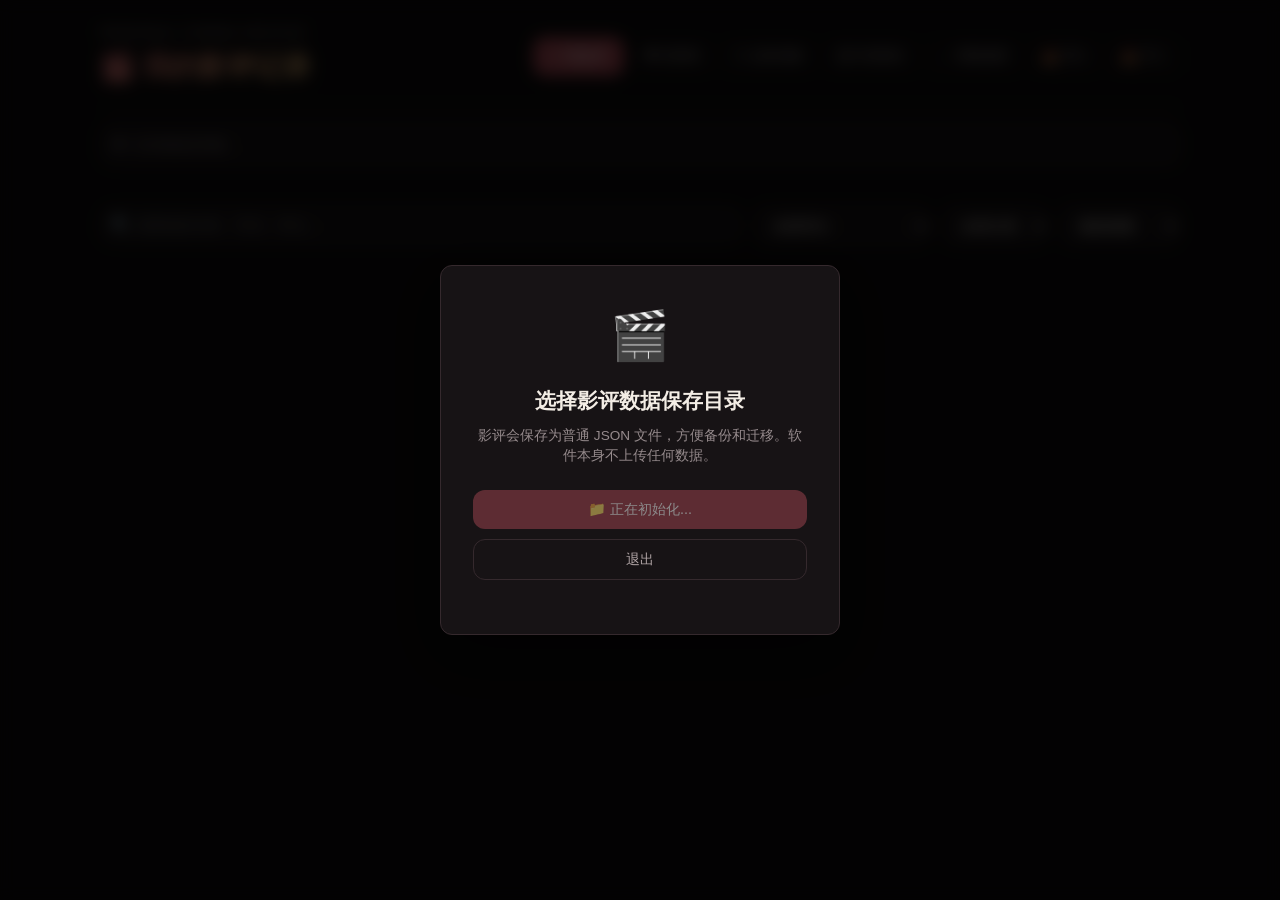
<file: index.html>
<!DOCTYPE html>
<html lang="zh-CN">
<head>
<meta charset="UTF-8">
<meta name="viewport" content="width=device-width, initial-scale=1.0">
<title>我的影评记录</title>
<meta name="theme-color" content="#0d0b0c">
<link rel="icon" href="data:image/svg+xml,%3Csvg xmlns='http://www.w3.org/2000/svg' viewBox='0 0 64 64'%3E%3Crect width='64' height='64' rx='14' fill='%23171315'/%3E%3Cpath d='M14 27h36v21a4 4 0 0 1-4 4H18a4 4 0 0 1-4-4z' fill='%23a44752'/%3E%3Cpath d='M13 18l34-8 2 8-34 8z' fill='%23d6b06a'/%3E%3C/svg%3E">
<style>
/* ===== Reset & Base ===== */
*, *::before, *::after { box-sizing: border-box; margin: 0; padding: 0; }

:root {
  --bg: #0d0b0c;
  --surface: #171315;
  --surface2: #211a1d;
  --border: #35292d;
  --text: #f3ede5;
  --text2: #b1a5a6;
  --text3: #958a8c;
  --accent: #a44752;
  --accent-light: #c15b66;
  --gold: #d6b06a;
  --graph-movie: #6fa7a1;
  --graph-selected: #f0c674;
  --star: #d6b06a;
  --danger: #c96161;
  --success: #769985;
  --warning: #c99558;
  --radius: 12px;
  --shadow: 0 2px 12px rgba(0,0,0,.3);
  --transition: .2s ease;
}

html { font-size: 16px; }
body {
  font-family: -apple-system, BlinkMacSystemFont, "Segoe UI", Roboto, "Helvetica Neue", Arial, "Noto Sans SC", sans-serif;
  background: var(--bg);
  color: var(--text);
  min-height: 100vh;
  line-height: 1.6;
}

/* ===== Layout ===== */
.app-wrapper {
  max-width: 1120px;
  margin: 0 auto;
  padding: 24px 20px 60px;
}

/* ===== Header ===== */
.app-header {
  display: flex; align-items: center; justify-content: space-between;
  flex-wrap: wrap; gap: 16px;
  margin-bottom: 16px;
  padding-bottom: 16px;
  border-bottom: 1px solid var(--border);
}
.app-header h1 {
  font-size: 1.75rem; font-weight: 700;
  background: linear-gradient(135deg, var(--accent-light), var(--gold));
  -webkit-background-clip: text; -webkit-text-fill-color: transparent;
  background-clip: text;
}
.brand-block { display: flex; flex-direction: column; gap: 2px; }
.brand-kicker { color: var(--text3); font-size: .75rem; letter-spacing: .13em; text-transform: uppercase; }
.header-actions { display: flex; gap: 8px; align-items: center; }
.mobile-only, .btn.mobile-only { display: none; }
.filter-controls { display: flex; flex-wrap: wrap; gap: 12px; }
.card-mobile-meta { display: none; }

/* ===== Storage Status Bar ===== */
.storage-status {
  display: flex; align-items: center; gap: 10px;
  padding: 10px 14px; border-radius: var(--radius);
  font-size: .82rem; margin-bottom: 16px;
  flex-wrap: wrap;
}
.storage-status.file {
  background: rgba(16, 185, 129, .08); border: 1px solid rgba(16, 185, 129, .2);
  color: var(--success);
}
.storage-status.local {
  background: rgba(245, 158, 11, .08); border: 1px solid rgba(245, 158, 11, .2);
  color: var(--warning);
}
.storage-status.loading {
  background: var(--surface); border: 1px solid var(--border); color: var(--text3);
}
.storage-dot {
  width: 8px; height: 8px; border-radius: 50%; flex-shrink: 0;
}
.storage-status.file .storage-dot { background: var(--success); box-shadow: 0 0 6px var(--success); }
.storage-status.local .storage-dot { background: var(--warning); box-shadow: 0 0 6px var(--warning); }
.storage-status.loading .storage-dot { background: var(--text3); }
.storage-status.error {
  background: rgba(239, 68, 68, .08); border: 1px solid rgba(239, 68, 68, .25);
  color: var(--danger);
}
.storage-status.error .storage-dot { background: var(--danger); box-shadow: 0 0 6px var(--danger); }
.storage-status.hidden { display: none; }
.storage-status-text { flex: 1; min-width: 0; overflow: hidden; text-overflow: ellipsis; white-space: nowrap; }
.storage-status-actions { display: flex; gap: 8px; margin-left: auto; }
.storage-status .btn-link {
  background: none; border: none; color: inherit; cursor: pointer;
  font-size: .82rem; text-decoration: underline; padding: 2px 4px;
  opacity: .8; white-space: nowrap;
}
.storage-status .btn-link:hover { opacity: 1; }

/* ===== Stats Bar ===== */
.stats-bar {
  display: grid; grid-template-columns: repeat(auto-fit, minmax(120px, 1fr));
  gap: 12px; margin-bottom: 24px;
}
.stat-card {
  background: linear-gradient(145deg, rgba(33,26,29,.97), rgba(20,16,18,.97));
  border: 1px solid var(--border);
  border-radius: var(--radius);
  padding: 14px 16px;
  text-align: center;
  box-shadow: inset 0 1px 0 rgba(255,255,255,.025);
}
.stat-value { font-size: 1.5rem; font-weight: 700; color: var(--accent-light); }
.stat-label { font-size: .8rem; color: var(--text3); margin-top: 2px; }
.memory-spotlight { display: none; margin: -4px 0 22px; padding: 16px; border: 1px solid rgba(214,176,106,.25); border-radius: 14px; background: linear-gradient(135deg,rgba(164,71,82,.11),rgba(214,176,106,.045)); }
.memory-spotlight.visible { display: block; animation: memoryReveal .45s ease both; }
@keyframes memoryReveal { from { opacity: 0; transform: translateY(10px); } to { opacity: 1; transform: none; } }
.memory-heading { display: flex; justify-content: space-between; align-items: baseline; gap: 12px; }
.memory-heading h2 { font-size: 1rem; color: var(--gold); }
.memory-heading span { color: var(--text3); font-size: .75rem; }
.memory-list { display: grid; grid-template-columns: repeat(auto-fit,minmax(220px,1fr)); gap: 9px; margin-top: 11px; }
.memory-card { padding: 11px; border: 1px solid var(--border); border-radius: 10px; background: rgba(23,19,21,.82); }
.memory-card-kicker { color: #e7a7ad; font-size: .75rem; }
.memory-card-title { margin-top: 2px; color: var(--text); font-size: .9rem; font-weight: 700; }
.memory-card-meta { color: var(--text3); font-size: .75rem; margin-top: 3px; }
.memory-card-note { color: var(--text2); font-size: .76rem; line-height: 1.5; margin-top: 6px; display: -webkit-box; -webkit-line-clamp: 2; -webkit-box-orient: vertical; overflow: hidden; }
.memory-card-actions { display: flex; gap: 6px; margin-top: 9px; }
.taste-overlay { position: fixed; inset: 0; z-index: 2450; display: flex; align-items: center; justify-content: center; padding: 24px; background: rgba(13,11,12,.88); opacity: 0; visibility: hidden; transition: opacity .24s ease, visibility 0s linear .24s; }
.taste-overlay.active { opacity: 1; visibility: visible; transition: opacity .24s ease, visibility 0s; }
.taste-panel { width: min(1080px,96vw); max-height: 92vh; overflow-y: auto; padding: 24px; border: 1px solid var(--border); border-radius: 16px; background: var(--surface); box-shadow: 0 24px 80px rgba(0,0,0,.55); }
.taste-header { display: flex; justify-content: space-between; gap: 16px; align-items: flex-start; }
.taste-header h2 { color: var(--gold); font-size: 1.45rem; }
.taste-header p { color: var(--text3); font-size: .78rem; margin-top: 3px; }
.taste-grid { display: grid; grid-template-columns: repeat(auto-fit,minmax(180px,1fr)); gap: 10px; margin-top: 18px; }
.taste-metric { padding: 13px; border: 1px solid var(--border); border-radius: 11px; background: var(--surface2); }
.taste-metric strong { display: block; color: var(--gold); font-size: 1.25rem; }
.taste-metric span { color: var(--text3); font-size: .75rem; }
.taste-section { margin-top: 20px; padding-top: 17px; border-top: 1px solid var(--border); }
.taste-section h3 { font-size: .95rem; color: var(--text); }
.taste-section-note { color: var(--text3); font-size: .75rem; margin-top: 3px; }
.taste-bars { display: grid; gap: 8px; margin-top: 10px; }
.taste-bar-row { display: grid; grid-template-columns: minmax(75px,130px) 1fr auto; gap: 8px; align-items: center; font-size: .75rem; }
.taste-bar-label { color: var(--text2); overflow: hidden; text-overflow: ellipsis; white-space: nowrap; }
.taste-bar-track { height: 8px; border-radius: 8px; background: rgba(255,255,255,.05); overflow: hidden; }
.taste-bar-fill { display: block; height: 100%; border-radius: inherit; background: linear-gradient(90deg,var(--accent),var(--gold)); }
.taste-bar-value { color: var(--text3); white-space: nowrap; }
.taste-representatives { display: flex; flex-wrap: wrap; gap: 7px; margin-top: 10px; }
.taste-representatives button { padding: 7px 10px; border: 1px solid var(--border); border-radius: 9px; background: var(--surface2); color: var(--text2); cursor: pointer; }
.taste-empty { padding: 50px 20px; color: var(--text3); text-align: center; }
.tool-overlay { position: fixed; inset: 0; z-index: 2460; display: flex; align-items: center; justify-content: center; padding: 22px; background: rgba(13,11,12,.9); opacity: 0; visibility: hidden; transition: opacity .22s ease, visibility 0s linear .22s; }
.tool-overlay.active { opacity: 1; visibility: visible; transition: opacity .22s ease, visibility 0s; }
.tool-panel { width: min(980px,96vw); max-height: 92vh; overflow-y: auto; padding: 22px; border: 1px solid var(--border); border-radius: 15px; background: var(--surface); }
.tool-header { display: flex; justify-content: space-between; align-items: flex-start; gap: 12px; }
.tool-header h2 { color: var(--gold); font-size: 1.25rem; }
.tool-controls { display: flex; flex-wrap: wrap; gap: 8px; margin-top: 14px; }
.report-grid,.health-grid { display: grid; grid-template-columns: repeat(auto-fit,minmax(180px,1fr)); gap: 9px; margin-top: 15px; }
.report-card,.health-card { padding: 12px; border: 1px solid var(--border); border-radius: 10px; background: var(--surface2); }
.report-card strong,.health-card strong { display: block; color: var(--gold); font-size: 1.15rem; }
.report-card span,.health-card span { color: var(--text3); font-size: .75rem; }
.health-list { display: grid; gap: 7px; margin-top: 14px; }
.health-item { display: flex; justify-content: space-between; gap: 10px; padding: 9px; border: 1px solid var(--border); border-radius: 8px; color: var(--text2); font-size: .75rem; }
.merge-box { margin-top: 18px; padding-top: 16px; border-top: 1px solid var(--border); }

/* ===== Toolbar ===== */
.toolbar {
  display: flex; gap: 12px; flex-wrap: wrap;
  margin-bottom: 20px;
}
.search-box {
  flex: 1; min-width: 200px;
  position: relative;
}
.search-box input {
  width: 100%; padding: 10px 12px 10px 36px;
  background: var(--surface); border: 1px solid var(--border);
  border-radius: var(--radius); color: var(--text);
  font-size: .9rem; outline: none; transition: var(--transition);
}
.search-box input:focus { border-color: var(--accent); }
.search-box .search-icon {
  position: absolute; left: 12px; top: 50%; transform: translateY(-50%);
  color: var(--text3); font-size: .9rem; pointer-events: none;
}
.filter-select {
  padding: 10px 14px; max-width: min(100%, 240px); text-overflow: ellipsis;
  background: var(--surface); border: 1px solid var(--border);
  border-radius: var(--radius); color: var(--text);
  font-size: .9rem; outline: none; cursor: pointer;
}
.filter-select:focus { border-color: var(--accent); }

/* ===== Buttons ===== */
.btn {
  display: inline-flex; align-items: center; gap: 6px;
  padding: 10px 18px; border: none; border-radius: var(--radius);
  font-size: .9rem; font-weight: 500; cursor: pointer;
  transition: var(--transition); white-space: nowrap;
}
.btn-primary { background: var(--accent); color: #fff; }
.btn-primary:hover { background: var(--accent-light); }
.btn:disabled { opacity: .5; cursor: not-allowed; pointer-events: none; }
.btn-ghost { background: transparent; color: var(--text2); border: 1px solid var(--border); }
.btn-ghost:hover { background: var(--surface2); color: var(--text); }
.btn-sm { padding: 6px 12px; font-size: .8rem; border-radius: 8px; }
.btn-danger { background: transparent; color: var(--danger); border: 1px solid var(--danger); }
.btn-danger:hover { background: var(--danger); color: #fff; }
.btn:focus-visible, .filter-select:focus-visible, .modal-close:focus-visible, .star-selector .star:focus-visible,
.detail-nav:focus-visible, .gallery-view-toggle button:focus-visible, .taste-representatives button:focus-visible,
.lightbox-close:focus-visible, .knowledge-graph-related button:focus-visible { outline: 2px solid var(--gold); outline-offset: 2px; }

/* ===== Movie Grid ===== */
.movie-grid {
  display: grid;
  grid-template-columns: repeat(auto-fill, minmax(260px, 1fr));
  gap: 18px;
}

.movie-card {
  background: linear-gradient(155deg, #211a1d, #151113 68%);
  border: 1px solid var(--border);
  border-radius: 16px;
  padding: 0;
  overflow: hidden;
  transition: border-color .22s ease, box-shadow .22s ease;
  display: flex; flex-direction: column; gap: 10px;
  position: relative;
  cursor: pointer;
  min-height: 270px;
}
.movie-card:hover { border-color: rgba(193,91,102,.72); box-shadow: 0 18px 36px rgba(0,0,0,.34); }
.movie-card:focus-visible { outline: 2px solid var(--accent-light); outline-offset: 3px; }

.card-visual {
  position: relative; min-height: 172px; overflow: hidden;
  contain: paint;
  background:
    radial-gradient(circle at 18% 20%, rgba(164,71,82,.42), transparent 34%),
    radial-gradient(circle at 85% 72%, rgba(214,176,106,.22), transparent 36%),
    linear-gradient(135deg, #2b2024, #151113 62%);
}
.movie-card.has-image .card-visual { min-height: 208px; background: #0a0a0d; }
.card-image {
  width: 100%; height: 100%; position: absolute; inset: 0; object-fit: cover;
  display: block; z-index: 0;
  opacity: 0; transform: scale(1.025); transition: opacity .35s ease, transform .6s ease;
}
.movie-card:hover .card-image { transform: scale(1.07); }
.card-visual.image-ready .card-image { opacity: .9; }
.card-image-overlay {
  position: absolute; inset: 0; z-index: 1; pointer-events: none;
  background: linear-gradient(180deg, rgba(8,8,12,.08) 10%, rgba(8,8,12,.08) 34%, rgba(8,8,12,.88) 85%, #151113 calc(100% - 3px), #151113 100%);
}
.card-visual-copy { position: absolute; inset: auto 16px 14px; z-index: 3; }
.card-visual-title {
  font-size: 1.26rem; font-weight: 750; color: #fff; line-height: 1.3;
  text-shadow: 0 2px 14px rgba(0,0,0,.75); word-break: break-word;
}
.card-visual-meta { margin-top: 4px; color: rgba(255,255,255,.68); font-size: .78rem; overflow: hidden; text-overflow: ellipsis; white-space: nowrap; }
.card-rating-chip {
  position: absolute; top: 13px; right: 13px; z-index: 4;
  display: inline-flex; align-items: center; gap: 3px; padding: 5px 9px;
  background: rgba(13,11,12,.84); color: var(--gold);
  border: 1px solid rgba(255,255,255,.16); border-radius: 99px; font-size: .78rem; font-weight: 700;
}
.card-rating-unrated { color: var(--text2); font-weight: 400; }
.card-image-loading {
  position: absolute; inset: 0; z-index: 2; display: flex; align-items: center; justify-content: center;
  color: rgba(255,255,255,.72); font-size: .78rem; letter-spacing: .04em;
  background: linear-gradient(110deg, rgba(255,255,255,.02) 18%, rgba(255,255,255,.08) 38%, rgba(255,255,255,.02) 58%);
  background-size: 200% 100%; animation: imageShimmer 1.8s linear infinite;
}
.card-visual.image-ready .card-image-loading { opacity: 0; pointer-events: none; transition: opacity .2s ease; }
.card-visual.image-unavailable .card-image-loading { animation: none; background: rgba(239,68,68,.08); color: #fca5a5; }
@keyframes imageShimmer { to { background-position: -200% 0; } }

.card-fallback-mark {
  position: absolute; top: 16px; left: 16px; color: rgba(255,255,255,.22); font-size: 2.45rem; line-height: 1;
}
.movie-card.no-image .card-visual-copy { bottom: 18px; }
.movie-card.no-image .card-visual-title { font-size: 1.32rem; }

.card-body { display: flex; flex-direction: column; gap: 10px; padding: 4px 16px 16px; flex: 1; }
.card-body .card-meta { color: var(--text3); }
.card-body .card-rating { display: none; }

.card-header { display: flex; justify-content: space-between; align-items: flex-start; }
.card-title { font-size: 1.1rem; font-weight: 600; color: var(--text); word-break: break-word; }
.card-rating { display: flex; gap: 2px; font-size: 1rem; }
.star-filled { color: var(--star); }
.star-empty { color: var(--text3); }

.card-meta { display: flex; flex-wrap: wrap; gap: 8px; font-size: .78rem; color: var(--text3); }
.card-tags { display: flex; flex-wrap: wrap; gap: 6px; }
.tag {
  padding: 3px 10px; border-radius: 20px; font-size: .75rem;
  background: var(--surface2); color: var(--text2);
  border: 1px solid var(--border);
}
.tag-category { background: rgba(164,71,82,.18); color: #e7a7ad; border-color: transparent; }

.card-comment {
  font-size: .85rem; color: var(--text2);
  line-height: 1.65; display: -webkit-box;
  -webkit-line-clamp: 3; -webkit-box-orient: vertical; overflow: hidden;
}
.card-actions { display: flex; gap: 8px; margin-top: auto; padding-top: 12px; border-top: 1px solid var(--border); }
.card-actions .btn { cursor: pointer; }
/* Deleting is rare: keep it reachable but visually quieter than the everyday actions. */
.card-actions .btn-danger { margin-left: auto; border-color: var(--border); color: var(--text2); }
.card-actions .btn-danger:hover { background: var(--danger); border-color: var(--danger); color: #fff; }
.watch-count { color: var(--accent-light); font-size: .78rem; font-weight: 600; white-space: nowrap; }

/* ===== Modal ===== */
.modal-overlay {
  position: fixed; inset: 0;
  background: rgba(0,0,0,.6); backdrop-filter: blur(4px);
  display: flex; align-items: center; justify-content: center;
  z-index: 1000; padding: 20px;
  /* Closing fades out before hiding; opening is visible, and so focusable, at once. */
  opacity: 0; visibility: hidden; transition: opacity .25s ease, visibility 0s linear .25s;
}
.modal-overlay.active { opacity: 1; visibility: visible; transition: opacity .25s ease, visibility 0s; }
body.gallery-open .modal-overlay { z-index: 2600; }
.modal-overlay.confirm-overlay, body.gallery-open .modal-overlay.confirm-overlay { z-index: 3800; }
body.overlay-open { overflow: hidden; }

.modal {
  background: var(--surface);
  border: 1px solid var(--border);
  border-radius: var(--radius);
  padding: 28px; width: 100%; max-width: 520px;
  max-height: 90vh; overflow-y: auto;
  box-shadow: 0 20px 60px rgba(0,0,0,.5);
}
.modal h2 { font-size: 1.3rem; margin-bottom: 20px; }
.modal[data-dialog-focus]:focus { outline: none; }
/* The title bar and the action bar stay in view while a long form scrolls. */
.modal-head {
  position: sticky; top: -28px; z-index: 5; display: flex; align-items: center; justify-content: space-between; gap: 12px;
  margin: -28px -28px 18px; padding: 20px 28px 14px; background: var(--surface); border-bottom: 1px solid var(--border);
}
.modal-head h2 { margin: 0; }
.modal-close {
  flex-shrink: 0; width: 36px; height: 36px; border: 1px solid var(--border); border-radius: 50%;
  background: transparent; color: var(--text2); font-size: 1.25rem; line-height: 1; cursor: pointer; transition: var(--transition);
}
.modal-close:hover { background: var(--surface2); color: var(--text); }
.form-row-2 { display: grid; grid-template-columns: 1fr 1fr; gap: 12px; }
.confirm-modal { max-width: 420px; }
.confirm-modal h2 { font-size: 1.15rem; margin-bottom: 10px; overflow-wrap: anywhere; }
.confirm-message { color: var(--text2); font-size: .9rem; line-height: 1.7; white-space: pre-line; }
.confirm-actions { display: flex; justify-content: flex-end; gap: 10px; margin-top: 22px; }

.form-group { margin-bottom: 16px; }
.form-label {
  display: block; font-size: .85rem; font-weight: 500;
  color: var(--text2); margin-bottom: 6px;
}
.form-input, .form-textarea, .form-select {
  width: 100%; padding: 10px 14px;
  background: var(--surface2); border: 1px solid var(--border);
  border-radius: 8px; color: var(--text); font-size: .9rem;
  outline: none; font-family: inherit; transition: var(--transition);
}
.form-input:focus, .form-textarea:focus, .form-select:focus { border-color: var(--accent); }
.form-textarea { resize: vertical; min-height: 80px; }

.star-selector { display: flex; gap: 4px; }
.star-selector .star {
  width: 36px; height: 40px; padding: 0; border: 0; border-radius: 8px; background: transparent;
  color: var(--text3); font-size: 1.6rem; line-height: 1; cursor: pointer; transition: .15s ease;
}
.star-selector .star.is-on { color: var(--star); }
.star-selector .star:hover { transform: scale(1.15); }

.form-actions {
  position: sticky; bottom: -28px; z-index: 4; display: flex; gap: 10px; justify-content: flex-end;
  margin: 24px -28px -28px; padding: 14px 28px 20px; background: var(--surface); border-top: 1px solid var(--border);
}
.edit-watch-history {
  display: none; margin: 2px 0 18px; padding: 14px;
  border: 1px solid var(--border); border-radius: 10px; background: rgba(164,71,82,.055);
}
.edit-watch-history.visible { display: block; }
.edit-watch-history-heading { display: flex; align-items: center; justify-content: space-between; gap: 12px; margin-bottom: 10px; }
.edit-watch-history-heading h3 { font-size: .92rem; color: var(--text); }
.edit-watch-history-note { color: var(--text3); font-size: .76rem; line-height: 1.5; margin-top: 10px; }
.category-picker { border: 1px solid var(--border); border-radius: 9px; padding: 9px; background: var(--surface2); }
.category-chips { display: flex; flex-wrap: wrap; gap: 6px; margin-bottom: 8px; }
.category-chip { display: inline-flex; align-items: center; gap: 5px; padding: 4px 7px; border-radius: 16px; background: rgba(164,71,82,.18); color: #e7a7ad; font-size: .76rem; }
.category-chip button { border: 0; background: transparent; color: inherit; cursor: pointer; padding: 0 2px; }
.category-primary { font-size: .75rem; color: var(--gold); }
.category-add-row { display: flex; gap: 7px; }
.category-help { color: var(--text3); font-size: .75rem; margin-top: 6px; line-height: 1.45; }
.personal-fields { margin-bottom: 16px; padding: 11px; border: 1px solid var(--border); border-radius: 10px; background: rgba(214,176,106,.025); }
.personal-fields summary { color: var(--gold); cursor: pointer; font-size: .84rem; }
.personal-grid { display: grid; grid-template-columns: 1fr 1fr; gap: 9px; margin-top: 11px; }
.personal-grid .form-group { margin: 0; }
.personal-wide { grid-column: 1 / -1; }
.personal-detail { display: none; margin-top: 20px; padding-top: 18px; border-top: 1px solid var(--border); }
.personal-detail.visible { display: block; }
.personal-detail h3 { color: var(--gold); font-size: .95rem; }
.personal-detail-grid { display: grid; grid-template-columns: repeat(auto-fit,minmax(180px,1fr)); gap: 8px; margin-top: 9px; }
.personal-detail-item { padding: 9px; border-radius: 8px; background: var(--surface2); }
.personal-detail-item strong { display: block; color: var(--text3); font-size: .75rem; }
.personal-detail-item span { color: var(--text2); font-size: .76rem; white-space: pre-wrap; }

/* ===== Review Image Picker ===== */
.image-picker {
  padding: 12px; border: 1px dashed var(--border); border-radius: 10px;
  background: rgba(255,255,255,.015); position: relative; min-height: 110px;
  display: flex; align-items: center; transition: border-color .15s ease, background .15s ease, box-shadow .15s ease;
}
.image-picker.is-drag-over {
  border-color: var(--accent); background: rgba(164,71,82,.12);
  box-shadow: inset 0 0 0 1px rgba(164,71,82,.34);
}
.image-picker.is-processing { border-color: var(--accent); background: rgba(164,71,82,.08); }
.image-picker-empty { display: flex; width: 100%; align-items: center; justify-content: space-between; gap: 12px; }
.image-picker-empty p { color: var(--text3); font-size: .82rem; }
.image-picker-empty-copy { display: flex; flex-direction: column; gap: 3px; }
.image-picker-empty-copy strong { color: var(--text2); font-size: .84rem; font-weight: 600; }
.image-picker-preview { display: none; width: 100%; gap: 12px; align-items: center; }
.image-picker.has-image .image-picker-empty { display: none; }
.image-picker.has-image .image-picker-preview { display: flex; }
.image-drop-feedback {
  display: none; position: absolute; inset: 0; z-index: 2; border-radius: 9px;
  align-items: center; justify-content: center; gap: 8px;
  color: var(--accent-light); font-size: .9rem; font-weight: 700; pointer-events: none;
}
.image-picker.is-drag-over .image-drop-feedback,
.image-picker.is-processing .image-drop-feedback { display: flex; }
.image-picker.is-drag-over > .image-picker-empty,
.image-picker.is-drag-over > .image-picker-preview,
.image-picker.is-processing > .image-picker-empty,
.image-picker.is-processing > .image-picker-preview { opacity: .18; }
.image-preview-frame {
  width: 128px; height: 84px; flex-shrink: 0; border-radius: 8px;
  background: #09090c; border: 1px solid var(--border); overflow: hidden;
  display: flex; align-items: center; justify-content: center;
}
.image-preview-frame img { width: 100%; height: 100%; object-fit: contain; }
.image-preview-info { min-width: 0; flex: 1; }
.image-preview-name { color: var(--text); font-size: .85rem; overflow: hidden; text-overflow: ellipsis; white-space: nowrap; }
.image-preview-size { color: var(--text3); font-size: .75rem; margin-top: 2px; }
.image-preview-progress { color: var(--accent-light); font-size: .75rem; margin-top: 4px; }
.image-picker-actions { display: flex; gap: 6px; margin-top: 8px; flex-wrap: wrap; }

/* ===== Review Detail ===== */
.detail-overlay { z-index: 1100; }
body.gallery-open .detail-overlay { z-index: 2700; }
.detail-modal { position: relative; max-width: 780px; padding: 0; overflow: hidden; }
.detail-close { position: absolute; top: 12px; right: 12px; z-index: 5; background: rgba(13,11,12,.72); backdrop-filter: blur(8px); }
.detail-nav { position: absolute; top: 50%; z-index: 4; width: 112px; min-height: 64px; padding: 9px; border: 1px solid rgba(214,176,106,.34); border-radius: 12px; background: rgba(23,19,21,.9); color: var(--text2); cursor: pointer; transform: translateY(-50%); backdrop-filter: blur(12px); }
.detail-nav:hover:not(:disabled) { border-color: var(--gold); color: var(--text); }
.detail-nav:disabled { opacity: .24; cursor: default; }
.detail-nav-prev { left: 18px; }
.detail-nav-next { right: 18px; }
.detail-nav strong { display: block; color: var(--gold); font-size: .75rem; }
.detail-nav span { display: block; margin-top: 3px; font-size: .75rem; overflow: hidden; text-overflow: ellipsis; white-space: nowrap; }
.detail-scroll { max-height: 90vh; overflow-y: auto; }
.detail-image-section {
  min-height: 180px; max-height: 440px; background: #08080b;
  display: none; align-items: center; justify-content: center; position: relative;
  border-bottom: 1px solid var(--border);
}
.detail-image-section.visible { display: flex; }
.detail-image-section img {
  display: none; width: 100%; max-height: 440px; object-fit: contain; cursor: zoom-in;
}
.detail-image-section.loaded img { display: block; }
.image-load-state { color: var(--text3); text-align: center; padding: 28px; font-size: .85rem; }
.image-load-state strong { display: block; color: var(--accent-light); font-size: 1.1rem; margin-bottom: 4px; }
.detail-image-section.loaded .image-load-state { display: none; }
.detail-image-section.loaded.preview .image-load-state,
.detail-image-section.loaded.load-failed .image-load-state { display: block; position: absolute; bottom: 8px; right: 8px; max-width: calc(100% - 16px); padding: 5px 9px; border-radius: 6px; background: rgba(8,8,11,.85); color: var(--text2); font-size: .75rem; }
.image-load-state .btn { margin-left: 8px; }
.detail-content { padding: 28px; }
.detail-heading { display: flex; align-items: flex-start; justify-content: space-between; gap: 16px; }
.detail-title { font-size: 1.55rem; line-height: 1.35; word-break: break-word; }
.detail-rating { flex-shrink: 0; font-size: 1.15rem; }
.detail-meta { display: flex; gap: 12px; flex-wrap: wrap; color: var(--text3); font-size: .85rem; margin-top: 10px; }
.detail-tags { display: flex; flex-wrap: wrap; gap: 7px; margin-top: 14px; }
.detail-comment {
  margin-top: 22px; padding-top: 20px; border-top: 1px solid var(--border);
  color: var(--text2); line-height: 1.8; white-space: pre-wrap; overflow-wrap: anywhere;
}
.detail-comment.empty { color: var(--text3); font-style: italic; }
.rewatch-history { margin-top: 22px; padding-top: 20px; border-top: 1px solid var(--border); }
.rewatch-history-heading { display: flex; align-items: center; justify-content: space-between; gap: 12px; }
.rewatch-history-heading h3 { font-size: 1rem; color: var(--text); }
.rewatch-count { color: var(--accent-light); font-size: .84rem; font-weight: 650; white-space: nowrap; }
.rewatch-list { display: grid; gap: 10px; margin-top: 12px; }
.rewatch-entry { padding: 12px 14px; border: 1px solid var(--border); border-radius: 10px; background: var(--surface2); }
.rewatch-entry-meta { display: flex; align-items: center; flex-wrap: wrap; gap: 8px; color: var(--text3); font-size: .8rem; }
.rewatch-entry-number { color: var(--accent-light); font-weight: 650; }
.rewatch-entry-feeling { margin-top: 7px; color: var(--text2); font-size: .88rem; line-height: 1.65; white-space: pre-wrap; overflow-wrap: anywhere; }
.rewatch-entry-feeling.empty { color: var(--text3); font-style: italic; }
.rewatch-entry-actions { display: flex; gap: 6px; margin-left: auto; }
.rewatch-entry-actions .btn { padding: 5px 9px; font-size: .75rem; }
.rating-evolution { display: none; margin-top: 22px; padding-top: 20px; border-top: 1px solid var(--border); }
.rating-evolution.visible { display: block; }
.rating-evolution h3 { font-size: 1rem; color: var(--text); }
.rating-evolution-summary { margin-top: 4px; color: var(--text3); font-size: .78rem; }
.rating-evolution-chart { display: block; width: 100%; height: 190px; margin-top: 12px; border: 1px solid var(--border); border-radius: 10px; background: rgba(214,176,106,.035); }
.detail-actions { display: flex; justify-content: flex-end; gap: 10px; margin-top: 26px; }

/* ===== Fullscreen Image Lightbox ===== */
.lightbox-overlay {
  position: fixed; inset: 0; z-index: 2000; display: flex; align-items: center; justify-content: center;
  padding: 24px; overflow: hidden; background: rgba(0,0,0,.94); opacity: 0; visibility: hidden; transition: opacity .2s ease, visibility 0s linear .2s;
}
.lightbox-overlay.active { opacity: 1; visibility: visible; transition: opacity .2s ease, visibility 0s; }
body.gallery-open .lightbox-overlay { z-index: 2800; }
.lightbox-stage { position: absolute; inset: 0; display: flex; align-items: center; justify-content: center; overflow: hidden; touch-action: none; }
.lightbox-stage img { display: block; max-width: 96vw; max-height: 92vh; object-fit: contain; user-select: none; -webkit-user-drag: none; cursor: zoom-in; transform-origin: center; }
.lightbox-stage.is-zoomed img { cursor: grab; }
.lightbox-stage.is-dragging img { cursor: grabbing; }
.lightbox-controls { position: absolute; left: 50%; bottom: 20px; z-index: 2; display: flex; align-items: center; gap: 8px; padding: 8px; border: 1px solid rgba(255,255,255,.2); border-radius: 12px; background: rgba(13,11,12,.88); transform: translateX(-50%); }
.lightbox-controls button { min-width: 38px; min-height: 38px; padding: 6px 10px; border: 1px solid rgba(255,255,255,.18); border-radius: 8px; background: #211a1d; color: #fff; cursor: pointer; }
.lightbox-controls button:disabled { opacity: .38; cursor: default; }
.lightbox-controls output { min-width: 52px; color: #f3ede5; font-size: .82rem; text-align: center; }
.lightbox-hint { position: absolute; left: 50%; bottom: 82px; z-index: 2; color: #c9c0bf; font-size: .75rem; transform: translateX(-50%); pointer-events: none; white-space: nowrap; }
.lightbox-close {
  position: absolute; top: 18px; right: 22px; width: 42px; height: 42px; border-radius: 50%;
  border: 1px solid rgba(255,255,255,.25); background: rgba(0,0,0,.5); color: #fff;
  font-size: 1.4rem; cursor: pointer;
}
.lightbox-overlay > .lightbox-close { z-index: 3; }
@media (max-width: 600px) { .lightbox-hint { display: none; } .lightbox-controls { bottom: 12px; } }

/* ===== Rating-driven curation wall ===== */
body.gallery-open { overflow: hidden; }
.gallery-overlay {
  position: fixed; inset: 0; z-index: 2500; display: flex; flex-direction: column;
  background:
    radial-gradient(circle at 12% 8%, rgba(164,71,82,.18), transparent 30%),
    radial-gradient(circle at 88% 76%, rgba(214,176,106,.11), transparent 34%),
    #0d0b0c;
  opacity: 0; visibility: hidden; transition: opacity .28s ease, visibility 0s linear .28s;
}
.gallery-overlay.active { opacity: 1; visibility: visible; transition: opacity .28s ease, visibility 0s; }
.gallery-header {
  display: flex; justify-content: space-between; align-items: flex-start; gap: 20px;
  padding: 24px 32px 18px; border-bottom: 1px solid rgba(255,255,255,.08);
  background: rgba(13,11,12,.78); backdrop-filter: blur(18px); z-index: 3;
}
.gallery-kicker { color: var(--accent-light); font-size: .75rem; letter-spacing: .16em; font-weight: 700; }
.gallery-header h2 { margin-top: 2px; font-size: 1.55rem; }
.gallery-summary { color: var(--text3); font-size: .82rem; margin-top: 3px; }
.gallery-header-actions { display: flex; align-items: center; gap: 14px; padding-right: 52px; min-height: 42px; }
.gallery-count { color: var(--text2); font-size: .82rem; white-space: nowrap; }
.gallery-view-toggle { display: flex; gap: 4px; padding: 3px; border: 1px solid var(--border); border-radius: 9px; }
.gallery-view-toggle button { border: 0; border-radius: 6px; padding: 6px 9px; background: transparent; color: var(--text3); cursor: pointer; }
.gallery-view-toggle button.active { background: var(--accent); color: white; }
.relation-dimension-select { min-width: 116px; padding: 6px 8px; border: 1px solid var(--border); border-radius: 8px; background: var(--surface2); color: var(--text); font-size: .76rem; }
.gallery-header .lightbox-close { top: 24px; right: 30px; }
.gallery-stage { flex: 1; min-height: 0; overflow-y: auto; overflow-x: clip; padding: 18px 24px 48px; }
.gallery-selection-tools { display: flex; flex-wrap: wrap; align-items: center; gap: 8px 14px; max-width: 1880px; margin: 0 auto 18px; padding: 12px 14px; border: 1px solid var(--border); border-radius: 10px; background: var(--surface); }
.gallery-selection-tools[hidden], .gallery-selection-actions[hidden] { display: none; }
.gallery-selection-tools .btn { min-height: 44px; }
.gallery-selection-tools .btn[aria-pressed="true"] { background: var(--accent); color: #fff; }
.gallery-selection-actions, .gallery-random-controls { display: flex; align-items: center; flex-wrap: wrap; gap: 8px; }
.gallery-random-controls { font-size: .82rem; color: var(--text2); }
.gallery-random-controls input { width: 68px; min-height: 44px; padding: 6px 8px; border: 1px solid var(--border); border-radius: 8px; background: var(--surface2); color: var(--text); font: inherit; font-size: 16px; }
.gallery-selection-tools :focus-visible { outline: 2px solid var(--gold); outline-offset: 3px; }
.gallery-export-options { display: flex; flex-basis: 100%; flex-wrap: wrap; align-items: center; gap: 8px 12px; min-width: 0; font-size: .82rem; color: var(--text2); }
.gallery-export-options select { min-height: 44px; max-width: 100%; padding: 8px 10px; border: 1px solid var(--border); border-radius: 8px; background: var(--surface2); color: var(--text); font: inherit; font-size: 16px; }
.gallery-export-options select:disabled { opacity: .6; cursor: wait; }
.gallery-export-hint { line-height: 1.6; }
.gallery-selection-status { flex-basis: 100%; font-size: .82rem; line-height: 1.6; color: var(--text2); }
.gallery-selection-status strong { color: var(--gold); margin-right: 10px; }
.gallery-card-selection { display: none; position: absolute; top: 8px; left: 8px; z-index: 4; width: 26px; height: 26px; align-items: center; justify-content: center; border: 2px solid var(--text2); border-radius: 6px; background: var(--bg); color: var(--bg); font-weight: 800; }
.gallery-wall.is-selecting .gallery-card-selection { display: flex; }
.gallery-wall.is-selecting .gallery-card { opacity: .62; }
.gallery-wall.is-selecting .gallery-card.is-selected { opacity: 1; border-color: var(--gold); box-shadow: inset 0 0 0 2px var(--gold); }
.gallery-wall.is-selecting .gallery-card.is-selected .gallery-card-selection { background: var(--gold); border-color: var(--gold); }
.gallery-wall.is-selecting .gallery-card:hover, .gallery-wall.is-selecting .gallery-card:focus-visible { opacity: 1; }
.gallery-wall {
  display: grid; grid-template-columns: repeat(auto-fill, minmax(132px, 1fr));
  gap: 10px; width: 100%; max-width: 1880px; margin: 0 auto;
}
.gallery-card {
  position: relative; aspect-ratio: 2 / 3; min-width: 0; overflow: hidden;
  border: 1px solid rgba(255,255,255,.1); border-radius: 10px;
  background:
    radial-gradient(circle at 14% 16%, rgba(164,71,82,.36), transparent 36%),
    linear-gradient(145deg, #2b2024, #151113 70%);
  cursor: pointer; isolation: isolate; content-visibility: auto; contain: layout paint style;
  contain-intrinsic-size: 132px 198px;
  transition: transform .18s ease, border-color .18s ease, box-shadow .18s ease;
}
.gallery-card.rating-5 { border-color: rgba(214,176,106,.58); }
.gallery-card.rating-4 { border-color: rgba(193,91,102,.42); }
.gallery-card.rating-3 { border-color: rgba(111,167,161,.34); }
.gallery-card.rating-2 { border-color: rgba(148,163,184,.24); }
.gallery-card.rating-low { border-color: rgba(148,163,184,.16); }
.gallery-card:focus-visible { outline: 2px solid #fff; outline-offset: 4px; }
.gallery-card-image { position: absolute; inset: 0; z-index: 0; width: 100%; height: 100%; object-fit: cover; opacity: 0; transition: opacity .24s ease, transform .35s ease; }
.gallery-card.image-ready .gallery-card-image { opacity: .92; }
.gallery-card:hover .gallery-card-image, .gallery-card.is-focused .gallery-card-image { transform: scale(1.045); }
.gallery-card-shade { position: absolute; inset: 0; z-index: 1; background: linear-gradient(180deg, rgba(5,5,8,.06), rgba(5,5,8,.12) 40%, rgba(5,5,8,.92) 100%); }
.gallery-card-no-image-mark { position: absolute; top: 10px; left: 11px; color: rgba(255,255,255,.18); font-size: 1.55rem; }
.gallery-card-loading { position: absolute; inset: 0; z-index: 2; display: flex; align-items: center; justify-content: center; color: rgba(255,255,255,.62); font-size: .75rem; background: rgba(8,8,12,.32); }
.gallery-card.image-ready .gallery-card-loading { opacity: 0; pointer-events: none; transition: opacity .2s ease; }
.gallery-card.image-unavailable .gallery-card-loading { background: rgba(127,29,29,.28); color: #fecaca; }
.gallery-card-rating { position: absolute; top: 7px; right: 7px; padding: 3px 5px; border-radius: 99px; background: rgba(13,11,12,.84); border: 1px solid rgba(255,255,255,.13); color: var(--gold); font-size: .57rem; letter-spacing: -1px; z-index: 3; }
.gallery-card-content { position: absolute; left: 9px; right: 9px; bottom: 8px; z-index: 3; }
.gallery-card-title { color: #fff; font-size: .82rem; line-height: 1.25; font-weight: 720; text-shadow: 0 2px 12px rgba(0,0,0,.82); word-break: break-word; display: -webkit-box; -webkit-line-clamp: 2; -webkit-box-orient: vertical; overflow: hidden; }
.gallery-card-meta { color: rgba(255,255,255,.7); font-size: .62rem; margin-top: 4px; overflow: hidden; white-space: nowrap; text-overflow: ellipsis; }
.gallery-wall.has-focus .gallery-card.is-focused, .gallery-card:hover { z-index: 2; transform: translateY(-2px) scale(1.035); border-color: rgba(214,176,106,.8); box-shadow: 0 10px 26px rgba(0,0,0,.5); }
.gallery-empty { grid-column: 1 / -1; min-height: 320px; display: flex; flex-direction: column; align-items: center; justify-content: center; text-align: center; color: var(--text3); gap: 10px; }
.gallery-empty strong { color: var(--text); font-size: 1.1rem; }
.gallery-empty-actions { display: flex; gap: 10px; margin-top: 8px; }
.gallery-wall.relation-mode { display: block; max-width: 1700px; }
.relation-cluster { position: relative; min-height: 210px; margin: 0 0 22px; padding: 16px 16px 16px 190px; border: 1px solid rgba(255,255,255,.08); border-radius: 16px; background: rgba(255,255,255,.025); opacity: 0; transform: translateY(32px); transition: opacity .55s ease, transform .55s ease; content-visibility: auto; contain-intrinsic-size: 100% 250px; }
.relation-cluster.is-visible { opacity: 1; transform: none; }
.relation-mode.has-related .relation-cluster:not(.is-related) { opacity: .22; }
.relation-cluster.is-related { border-color: rgba(214,176,106,.55); box-shadow: 0 0 26px rgba(164,71,82,.12); }
.relation-cluster::before { content: ''; position: absolute; left: 150px; top: 50%; width: 42px; height: 1px; background: linear-gradient(90deg,var(--gold),rgba(214,176,106,.18)); transform: scaleX(0); transform-origin: left; transition: transform .7s .18s ease; }
.relation-cluster.is-visible::before { transform: scaleX(1); }
.relation-hub { position: absolute; left: 18px; top: 50%; width: 132px; transform: translateY(-50%); padding: 14px 10px; border: 1px solid rgba(214,176,106,.4); border-radius: 14px; background: radial-gradient(circle at 30% 20%,rgba(164,71,82,.34),rgba(23,19,21,.96)); text-align: center; box-shadow: 0 0 28px rgba(164,71,82,.14); }
.relation-hub strong { display: block; color: white; font-size: 1rem; }
.relation-hub span { display: block; margin-top: 5px; color: var(--text3); font-size: .75rem; line-height: 1.45; }
.relation-movies { display: grid; grid-template-columns: repeat(auto-fill,minmax(92px,1fr)); gap: 8px; }
.relation-movie { position: relative; aspect-ratio: 2/3; overflow: hidden; border: 1px solid rgba(255,255,255,.1); border-radius: 9px; background: #211a1d; cursor: pointer; opacity: 0; transform: translateX(-18px) scale(.96); transition: opacity .4s ease, transform .4s ease, border-color .2s ease; }
.relation-cluster.is-visible .relation-movie { opacity: 1; transform: none; transition-delay: var(--node-delay); }
.relation-movie:hover { border-color: var(--accent-light); transform: translateY(-2px) !important; }
.relation-movie .gallery-card-content { left: 7px; right: 7px; bottom: 6px; }
.relation-movie .gallery-card-title { font-size: .7rem; }
.relation-movie .gallery-card-meta { font-size: .54rem; }
.gallery-wall.knowledge-graph-mode { display: block; max-width: none; height: 100%; min-height: 560px; }
.knowledge-graph-shell { position: relative; width: 100%; height: 100%; min-height: 560px; overflow: hidden; border: 1px solid rgba(255,255,255,.08); border-radius: 14px; background: radial-gradient(rgba(255,255,255,.05) 1px,transparent 1.5px) 0 0/24px 24px,radial-gradient(circle at 42% 48%,rgba(164,71,82,.14),transparent 46%),#0d0b0c; }
.knowledge-graph-canvas { display: block; width: 100%; height: 100%; min-height: 560px; cursor: grab; touch-action: none; }
.knowledge-graph-canvas.dragging { cursor: grabbing; }
.knowledge-graph-tools { position: absolute; left: 14px; bottom: 14px; z-index: 2; display: flex; gap: 6px; }
.knowledge-graph-tools button { min-width: 38px; min-height: 36px; padding: 6px 11px; border: 1px solid rgba(255,255,255,.16); border-radius: 9px; background: rgba(23,19,21,.92); color: var(--text2); font-size: .8rem; cursor: pointer; }
.knowledge-graph-tools button:hover, .knowledge-graph-tools button:focus-visible { border-color: var(--gold); color: var(--text); outline: none; }
/* Hover effects would restyle cards on every scrolled frame. */
.gallery-wall.is-scrolling .gallery-card { pointer-events: none; }
.knowledge-graph-help { position: absolute; left: 14px; top: 12px; z-index: 2; padding: 7px 10px; border-radius: 8px; background: rgba(13,11,12,.8); color: var(--text3); font-size: .75rem; pointer-events: none; }
.knowledge-graph-panel { position: absolute; top: 12px; right: 12px; bottom: 12px; z-index: 3; width: 270px; padding: 14px; overflow-y: auto; border: 1px solid rgba(255,255,255,.12); border-radius: 12px; background: rgba(23,19,21,.97); }
.knowledge-graph-panel h3 { color: white; font-size: 1rem; line-height: 1.35; }
.knowledge-graph-panel p { color: var(--text3); font-size: .75rem; line-height: 1.55; margin-top: 6px; }
.knowledge-graph-panel h4 { margin-top: 14px; color: var(--text2); font-size: .76rem; }
.knowledge-graph-pills { display: flex; flex-wrap: wrap; gap: 5px; margin-top: 7px; }
.knowledge-graph-pill { padding: 4px 7px; border-radius: 12px; background: rgba(164,71,82,.18); color: #e7a7ad; font-size: .75rem; }
.knowledge-graph-related { display: grid; gap: 5px; margin-top: 7px; }
.knowledge-graph-related button { width: 100%; padding: 6px 7px; border: 1px solid var(--border); border-radius: 7px; background: var(--surface2); color: var(--text2); text-align: left; cursor: pointer; font-size: .75rem; }
.knowledge-graph-placeholder { color: var(--text3); font-size: .75rem; line-height: 1.65; }
@media (max-width: 820px) { .knowledge-graph-panel { width: 220px; } }
@media (max-width: 600px) { .knowledge-graph-panel { top: auto; left: 8px; right: 8px; bottom: 8px; width: auto; max-height: 36%; } }
@media (max-width: 600px) { .knowledge-graph-tools { left: 8px; top: 46px; bottom: auto; } }

@media (max-width: 820px) {
  .gallery-header { padding: 18px 20px 14px; }
  .gallery-stage { padding: 14px 14px 38px; }
  .gallery-wall { grid-template-columns: repeat(auto-fill, minmax(112px, 1fr)); gap: 8px; }
  .gallery-header .lightbox-close { top: 18px; right: 16px; }
  .gallery-header-actions { padding-right: 44px; gap: 8px; }
  .relation-cluster { padding: 86px 10px 10px; }
  .relation-hub { left: 10px; top: 10px; width: auto; right: 10px; transform: none; }
  .relation-cluster::before { display: none; }
}
@media (max-width: 540px) {
  .gallery-wall { grid-template-columns: repeat(3, minmax(0, 1fr)); gap: 7px; }
  .gallery-card-title { font-size: .74rem; }
  .gallery-card-meta { font-size: .56rem; }
}
/* Phone header: title first, then the controls on their own wrapping rows. */
@media (max-width: 600px) {
  .gallery-header { flex-direction: column; align-items: stretch; gap: 10px; padding: 14px 14px 12px; }
  .gallery-header > div:first-child { padding-right: 52px; }
  .gallery-header h2 { font-size: 1.3rem; }
  .gallery-summary { overflow: hidden; text-overflow: ellipsis; white-space: nowrap; }
  .gallery-header-actions { flex-wrap: wrap; padding-right: 0; gap: 8px; min-height: 0; }
  .gallery-header .lightbox-close { top: 12px; right: 12px; }
  .relation-dimension-select { min-width: 0; max-width: 150px; }
}
@media (prefers-reduced-motion: reduce) {
  .gallery-overlay, .gallery-card, .gallery-card-image { transition: none !important; }
  .gallery-wall.has-focus .gallery-card.is-focused, .gallery-card:hover { transform: none; }
}

/* ===== Setup Overlay (Storage Setup) ===== */
.setup-overlay {
  position: fixed; inset: 0;
  background: rgba(0,0,0,.75); backdrop-filter: blur(8px);
  display: flex; align-items: center; justify-content: center;
  z-index: 3000; padding: 20px;
}
.setup-overlay.hidden { display: none; }
.setup-card {
  background: var(--surface); border: 1px solid var(--border);
  border-radius: var(--radius); padding: 32px;
  width: 100%; max-width: 400px; text-align: center;
  box-shadow: 0 20px 60px rgba(0,0,0,.5);
}
.setup-card h2 { font-size: 1.3rem; margin-bottom: 8px; }
.setup-card .setup-desc { color: var(--text3); font-size: .85rem; margin-bottom: 24px; line-height: 1.5; }
.setup-card .btn { width: 100%; justify-content: center; margin-bottom: 10px; }
.setup-card .btn:last-child { margin-bottom: 0; }
.setup-card .setup-divider {
  display: flex; align-items: center; gap: 12px;
  margin: 16px 0; color: var(--text3); font-size: .8rem;
}
.setup-card .setup-divider::before,
.setup-card .setup-divider::after { content: ''; flex: 1; height: 1px; background: var(--border); }
.setup-error { color: var(--danger); font-size: .82rem; line-height: 1.5; margin-top: 12px; }

/* Browser account dialogs share the archive theme without setup button sizing. */
.web-account-dialog { padding: 16px; }
.web-account-dialog .setup-card { padding: 24px; }
.web-account-dialog .setup-card .btn { width: auto; margin-bottom: 0; flex: 0 0 auto; }
.web-account-dialog [hidden] { display: none !important; }
.web-account-dialog .setup-error { margin-bottom: 12px; }
@media (max-width: 600px) {
  .web-account-dialog .setup-card { padding: 20px; }
}

/* ===== Empty State ===== */
.empty-state {
  text-align: center; padding: 60px 20px;
  color: var(--text3);
}
.empty-state .empty-icon { font-size: 3rem; margin-bottom: 12px; opacity: .4; }
.empty-state p { font-size: .95rem; }

/* ===== Toast ===== */
.toast {
  position: fixed; bottom: 32px; left: 50%; transform: translateX(-50%);
  padding: 12px 24px; border-radius: 8px;
  font-size: .9rem; font-weight: 500;
  z-index: 4000; opacity: 0; visibility: hidden;
  transition: .3s ease;
  max-width: calc(100vw - 32px); text-align: center;
}
.toast.show { opacity: 1; visibility: visible; }
.toast-success { background: var(--success); color: #fff; }
.toast-error { background: var(--danger); color: #fff; }

/* ===== Responsive ===== */
@media (max-width: 600px) {
  .app-wrapper { padding: 8px 10px 36px; }
  .app-header { flex-direction: row; align-items: center; gap: 6px; margin-bottom: 8px; padding-bottom: 6px; min-width: 0; }
  .app-header h1 { font-size: 1.25rem; }
  .brand-kicker { display: none; }
  .header-actions { width: 100%; min-width: 0; flex-wrap: nowrap; overflow-x: auto; padding-bottom: 2px; scrollbar-width: thin; }
  .header-actions .btn { flex: 0 0 auto; justify-content: center; min-height: 40px; padding: 6px 10px; }
  .mobile-only, .btn.mobile-only { display: inline-flex; }
  .movie-grid { grid-template-columns: repeat(2, minmax(0, 1fr)); gap: 8px; }
  .movie-card { min-width: 0; min-height: 0; gap: 0; border-radius: 10px; }
  .movie-card:hover { transform: none; }
  .movie-card .card-visual, .movie-card.has-image .card-visual { height: clamp(112px, 30vw, 136px); min-height: 0; }
  .movie-card .card-body { display: none; }
  .card-visual-copy, .movie-card.no-image .card-visual-copy { inset: auto 8px 7px; }
  .card-visual-title, .movie-card.no-image .card-visual-title { margin-right: 24px; font-size: .875rem; line-height: 1.3; display: -webkit-box; -webkit-line-clamp: 2; -webkit-box-orient: vertical; overflow: hidden; }
  .card-visual-meta { display: none; }
  .card-mobile-meta { display: block; margin-top: 3px; color: #e0d6d4; font-size: .75rem; line-height: 1.4; white-space: nowrap; }
  .card-rating-chip { top: 6px; right: 6px; flex-direction: column; gap: 0; padding: 3px 2px; border-radius: 5px; background: rgba(13,11,12,.45); font-size: .75rem; line-height: 1; pointer-events: none; }
  .card-rating-unrated { writing-mode: vertical-rl; letter-spacing: 1px; }
  .card-fallback-mark { top: 9px; left: 9px; font-size: 1.6rem; }
  .card-image-overlay { background: linear-gradient(180deg,rgba(8,8,12,.08) 20%,rgba(8,8,12,.38) 45%,rgba(8,8,12,.94) 100%); }
  .toolbar { display: grid; grid-template-columns: minmax(0, 1fr) auto; gap: 6px; margin-bottom: 10px; }
  .search-box { min-width: 0; }
  .search-box input { min-height: 44px; padding-top: 8px; padding-bottom: 8px; }
  .filter-controls { display: none; grid-column: 1 / -1; grid-template-columns: repeat(3, minmax(0, 1fr)); gap: 6px; }
  .toolbar.filters-open .filter-controls { display: grid; }
  #mobileFilterToggle { min-height: 44px; padding: 6px 10px; }
  #mobileFilterToggle.has-filters { color: var(--gold); border-color: var(--gold); }
  .filter-select { width: 100%; max-width: none; min-width: 0; padding: 10px 8px; }
  /* 16px inputs stop iOS Safari from zooming the page on focus. */
  .form-input, .form-textarea, .form-select, .filter-select, .search-box input, .relation-dimension-select { font-size: 16px; }
  .btn { min-height: 44px; }
  .btn-sm { min-height: 40px; }
  .stats-bar { grid-template-columns: repeat(4, minmax(0, 1fr)); gap: 4px; margin-bottom: 8px; }
  .stat-card { display: flex; align-items: baseline; justify-content: center; flex-wrap: wrap; gap: 0 4px; padding: 3px 2px; border-radius: 6px; background: transparent; border-color: transparent; }
  .stat-value { font-size: 1rem; line-height: 1.4; white-space: nowrap; }
  .stat-rating-symbol { display: none; }
  .stat-label { font-size: .75rem; margin-top: 0; }
  .memory-spotlight { padding: 0 8px; margin: 0 0 8px; border-radius: 8px; }
  .memory-heading { display: none; }
  .memory-toggle { display: flex; justify-content: space-between; align-items: center; gap: 8px; width: 100%; min-height: 36px; border: 0; background: transparent; color: var(--gold); font: inherit; font-size: .8rem; cursor: pointer; text-align: left; }
  .memory-toggle:focus-visible { outline: 2px solid var(--gold); outline-offset: 2px; }
  .memory-toggle span:last-child { color: var(--text2); white-space: nowrap; }
  .memory-list { display: none; overflow-x: auto; scroll-snap-type: x proximity; padding-bottom: 8px; margin-top: 0; }
  .memory-spotlight.is-expanded .memory-list { display: flex; }
  .memory-card { flex: 1 0 84%; scroll-snap-align: start; }
  .modal { padding: 20px; }
  .modal-head { top: -20px; margin: -20px -20px 16px; padding: 14px 20px 12px; }
  .form-actions { bottom: -20px; margin: 20px -20px -20px; padding: 12px 20px 16px; }
  .form-row-2, .personal-grid { grid-template-columns: 1fr; }
  .form-row-2 { gap: 0; }
  .detail-modal { padding: 0; }
  .detail-content { padding: 20px; }
  .detail-heading { flex-direction: column; gap: 8px; }
  .detail-actions { justify-content: flex-start; flex-wrap: wrap; }
  .detail-overlay { align-items: flex-start; padding-bottom: 82px; overflow-y: auto; }
  .detail-nav { position: fixed; top: auto; bottom: 12px; width: calc(50% - 18px); min-height: 54px; transform: none; }
  .detail-nav-prev { left: 12px; }
  .detail-nav-next { right: 12px; }
  .image-picker-preview { align-items: flex-start; }
  .storage-status { flex-direction: column; align-items: flex-start; }
  .storage-status-actions { margin-left: 0; }
}

/* ===== Scrollbar ===== */
::-webkit-scrollbar { width: 6px; }
::-webkit-scrollbar-track { background: transparent; }
::-webkit-scrollbar-thumb { background: var(--border); border-radius: 3px; }
</style>
</head>
<body>

<div class="app-wrapper">
  <!-- Header -->
  <header class="app-header">
    <div class="brand-block">
      <span class="brand-kicker">Personal cinema archive</span>
      <h1>🎬 我的影评记录</h1>
    </div>
    <div class="header-actions" role="group" aria-label="影评工具，可横向滚动查看更多">
      <button class="btn btn-primary" onclick="openModal()">+ 写影评</button>
      <button class="btn btn-ghost btn-sm" id="galleryButton" onclick="openGallery()" title="按当前筛选策展展示全部影评">✦ 策展墙</button>
      <button class="btn btn-ghost btn-sm" onclick="openTasteProfile()" title="查看本地计算的个人电影品味画像">◎ 品味画像</button>
      <button class="btn btn-ghost btn-sm" onclick="openAnnualReport()">▦ 年度报告</button>
      <button class="btn btn-ghost btn-sm" onclick="openArchiveHealth()">✓ 档案健康</button>
      <button class="btn btn-ghost btn-sm" onclick="handleExport()" title="导出包含剧照的完整 ZIP 备份">📤 导出</button>
      <button class="btn btn-ghost btn-sm" onclick="handleImport()" title="从 ZIP 完整备份或旧版 JSON 恢复">📥 导入</button>
    </div>
  </header>

  <!-- Storage Status Bar -->
  <div class="storage-status loading" id="storageStatus">
    <span class="storage-dot"></span>
    <span class="storage-status-text">正在初始化存储...</span>
  </div>

  <!-- Stats -->
  <div class="stats-bar" id="statsBar"></div>

  <section class="memory-spotlight" id="memorySpotlight" aria-labelledby="memoryTitle">
    <button class="memory-toggle mobile-only" id="memoryToggle" type="button" aria-expanded="false" aria-controls="memoryList" onclick="toggleMobileMemories()"><span id="memoryToggleLabel">银幕记忆</span><span id="memoryToggleAction">展开</span></button>
    <div class="memory-heading"><h2 id="memoryTitle">🎞 银幕记忆 · 历史上的今天</h2><span id="memoryDate"></span></div>
    <div class="memory-list" id="memoryList"></div>
  </section>

  <!-- Toolbar -->
  <div class="toolbar">
    <div class="search-box">
      <span class="search-icon">🔍</span>
      <input type="text" id="searchInput" placeholder="搜索电影名称、导演、评论..." oninput="render()">
    </div>
    <button class="btn btn-ghost btn-sm mobile-only" id="mobileFilterToggle" type="button" aria-expanded="false" aria-controls="filterControls" onclick="toggleMobileFilters()">筛选 / 排序</button>
    <div class="filter-controls" id="filterControls">
    <select class="filter-select" id="filterRating" onchange="render()">
      <option value="all">全部评分</option>
      <option value="5">⭐⭐⭐⭐⭐ (5星)</option>
      <option value="4">⭐⭐⭐⭐ (4星)</option>
      <option value="3">⭐⭐⭐ (3星)</option>
      <option value="2">⭐⭐ (2星)</option>
      <option value="1">⭐ (1星)</option>
    </select>
    <select class="filter-select" id="filterTag" onchange="render()">
      <option value="all">全部分类</option>
    </select>
    <select class="filter-select" id="sortBy" onchange="render()">
      <option value="date-desc">最新观看</option>
      <option value="date-asc">最早观看</option>
      <option value="rating-desc">评分最高</option>
      <option value="rating-asc">评分最低</option>
      <option value="title">按名称排序</option>
    </select>
    </div>
  </div>

  <!-- Movie Grid -->
  <div class="movie-grid" id="movieGrid"></div>
</div>

<!-- Add/Edit Modal -->
<div class="modal-overlay" id="modalOverlay">
  <div class="modal" role="dialog" aria-modal="true" aria-labelledby="modalTitle" tabindex="-1" data-dialog-focus>
    <div class="modal-head">
      <h2 id="modalTitle">写新影评</h2>
      <button type="button" class="modal-close" onclick="requestCloseModal()" aria-label="关闭影评编辑">×</button>
    </div>
    <form id="movieForm" onsubmit="handleSubmit(event)">
      <input type="hidden" id="editId">
      <div class="form-group">
        <label class="form-label" for="movieTitle">电影名称 *</label>
        <input type="text" class="form-input" id="movieTitle" placeholder="输入电影名称" required>
      </div>
      <div class="form-group">
        <label class="form-label" for="movieDirector">导演</label>
        <input type="text" class="form-input" id="movieDirector" placeholder="输入导演姓名（可选）">
      </div>
      <div class="form-row-2">
        <div class="form-group">
          <label class="form-label" for="movieDate">观影日期 *</label>
          <input type="date" class="form-input" id="movieDate" required>
        </div>
        <div class="form-group">
          <label class="form-label" id="movieRatingLabel">评分</label>
          <div class="star-selector" id="starSelector" role="group" aria-labelledby="movieRatingLabel"></div>
          <input type="hidden" id="movieRating" value="0">
        </div>
      </div>
      <section class="edit-watch-history" id="editWatchHistorySection" aria-labelledby="editWatchHistoryTitle">
        <div class="edit-watch-history-heading">
          <h3 id="editWatchHistoryTitle">历次观影记录</h3>
          <span class="rewatch-count" id="editWatchCount"></span>
        </div>
        <div class="rewatch-list" id="editWatchHistory"></div>
        <p class="edit-watch-history-note">这里同时展示所有观影记录；如需调整或删除某次重看，请在影评详情中操作。</p>
      </section>
      <div class="form-group">
        <label class="form-label" for="categoryInput">电影分类</label>
        <div class="category-picker">
          <div class="category-chips" id="categoryChips"></div>
          <div class="category-add-row">
            <input type="text" class="form-input" id="categoryInput" list="categoryOptions" placeholder="搜索或输入自定义分类">
            <button type="button" class="btn btn-ghost btn-sm" onclick="addCategoryFromInput()">添加</button>
          </div>
          <p class="category-help">最多 8 个；第一个是关系图主分类。可使用推荐选项，也可输入自己的分类。</p>
        </div>
        <datalist id="categoryOptions"></datalist>
      </div>
      <div class="form-group">
        <label class="form-label" for="movieTags">补充标签</label>
        <input type="text" class="form-input" id="movieTags"
               placeholder="主题、导演、系列等，用逗号分隔，如：时间, 诺兰">
      </div>
      <div class="form-group">
        <label class="form-label" for="selectImageButton">主剧照 <span style="color:var(--text3);font-weight:400;">（可选，最大 50 MB）</span></label>
        <div class="image-picker" id="imagePicker" role="group" aria-label="主剧照上传区域">
          <div class="image-drop-feedback" id="imageDropFeedback" aria-live="polite">
            <span id="imageDropIcon">↓</span><span id="imageDropText">释放以上传剧照</span>
          </div>
          <div class="image-picker-empty">
            <div class="image-picker-empty-copy">
              <strong>点击选择，或将一张 JPG、PNG、WebP 拖到这里</strong>
              <p>保留原始画质与元数据</p>
            </div>
            <button type="button" class="btn btn-ghost btn-sm" id="selectImageButton" data-image-action onclick="selectReviewImage()">🖼️ 选择剧照</button>
          </div>
          <div class="image-picker-preview">
            <div class="image-preview-frame">
              <img id="formImagePreview" alt="剧照预览">
            </div>
            <div class="image-preview-info">
              <div class="image-preview-name" id="formImageName"></div>
              <div class="image-preview-size" id="formImageSize"></div>
              <div class="image-preview-progress" id="formImageProgress"></div>
              <div class="image-picker-actions">
                <button type="button" class="btn btn-ghost btn-sm" data-image-action onclick="selectReviewImage()">更换</button>
                <button type="button" class="btn btn-danger btn-sm" data-image-action onclick="removeReviewImage()">移除</button>
              </div>
            </div>
          </div>
        </div>
      </div>
      <div class="form-group">
        <label class="form-label" for="movieComment">我的评论</label>
        <textarea class="form-textarea" id="movieComment"
                  placeholder="写下你的观影感受、评价和分析..." rows="4"></textarea>
      </div>
      <details class="personal-fields">
        <summary>电影与我的关系（可选）</summary>
        <div class="personal-grid">
          <div class="form-group"><label class="form-label" for="contextLocation">在哪里看</label><input class="form-input" id="contextLocation" maxlength="200"></div>
          <div class="form-group"><label class="form-label" for="contextCompanions">和谁一起看</label><input class="form-input" id="contextCompanions" maxlength="300"></div>
          <div class="form-group"><label class="form-label" for="contextMood">当时心情</label><input class="form-input" id="contextMood" maxlength="200"></div>
          <div class="form-group"><label class="form-label" for="contextLifeStage">人生阶段</label><input class="form-input" id="contextLifeStage" maxlength="300"></div>
          <div class="form-group personal-wide"><label class="form-label" for="contextImpact">对我的影响</label><textarea class="form-textarea" id="contextImpact" maxlength="5000"></textarea></div>
          <div class="form-group personal-wide"><label class="form-label" for="contextFavoriteScene">最难忘的场景</label><textarea class="form-textarea" id="contextFavoriteScene" maxlength="5000"></textarea></div>
          <div class="form-group personal-wide"><label class="form-label" for="contextFavoriteQuote">最喜欢的台词</label><textarea class="form-textarea" id="contextFavoriteQuote" maxlength="2000"></textarea></div>
          <div class="form-group"><label class="form-label" for="contextRecommendTo">推荐给谁</label><input class="form-input" id="contextRecommendTo" maxlength="500"></div>
          <div class="form-group"><label class="form-label" for="contextWatchAgain">还愿意再看吗</label><select class="form-select" id="contextWatchAgain"><option value="">未设置</option><option value="yes">愿意</option><option value="no">暂时不想</option></select></div>
        </div>
      </details>
      <div class="form-actions">
        <button type="button" class="btn btn-ghost" onclick="requestCloseModal()">取消</button>
        <button type="submit" class="btn btn-primary" id="saveReviewButton">保存影评</button>
      </div>
    </form>
  </div>
</div>

<!-- Repeat viewing note -->
<div class="modal-overlay" id="rewatchOverlay">
  <div class="modal" role="dialog" aria-modal="true" aria-labelledby="rewatchModalTitle" tabindex="-1" data-dialog-focus>
    <div class="modal-head">
      <h2 id="rewatchModalTitle">记录重看</h2>
      <button type="button" class="modal-close" onclick="requestCloseRewatchModal()" aria-label="关闭重看记录">×</button>
    </div>
    <p id="rewatchMovieTitle" style="color:var(--text3);font-size:.88rem;margin:0 0 20px;"></p>
    <form id="rewatchForm" onsubmit="handleRewatchSubmit(event)">
      <div class="form-group">
        <label class="form-label" for="rewatchWatchedAt">重看时间 *</label>
        <input type="datetime-local" class="form-input" id="rewatchWatchedAt" required>
      </div>
      <div class="form-group">
        <label class="form-label" id="rewatchRatingLabel">本次评分</label>
        <div class="star-selector" id="rewatchStarSelector" role="group" aria-labelledby="rewatchRatingLabel"></div>
        <input type="hidden" id="rewatchRating" value="0">
      </div>
      <div class="form-group">
        <label class="form-label" for="rewatchFeeling">这次重看的感受</label>
        <textarea class="form-textarea" id="rewatchFeeling" placeholder="这次重看有什么新的感受？（可选）" rows="5"></textarea>
      </div>
      <div class="form-actions">
        <button type="button" class="btn btn-ghost" onclick="requestCloseRewatchModal()">取消</button>
        <button type="submit" class="btn btn-primary" id="saveRewatchButton">保存重看记录</button>
      </div>
    </form>
  </div>
</div>

<!-- Read-only review detail -->
<div class="modal-overlay detail-overlay" id="detailOverlay">
  <button type="button" class="detail-nav detail-nav-prev" id="detailPrevious" onclick="navigateDetail(-1)" aria-label="上一个影评"><strong>← 上一个</strong><span id="detailPreviousTitle"></span></button>
  <div class="modal detail-modal" role="dialog" aria-modal="true" aria-labelledby="detailTitle" tabindex="-1" data-dialog-focus>
    <button type="button" class="modal-close detail-close" onclick="closeDetail()" aria-label="关闭影评详情">×</button>
    <div class="detail-scroll">
      <div class="detail-image-section" id="detailImageSection">
        <div class="image-load-state" id="detailImageState"></div>
        <img id="detailImage" alt="影评剧照" onclick="openLightbox()">
      </div>
      <div class="detail-content">
        <div class="detail-heading">
          <h2 class="detail-title" id="detailTitle"></h2>
          <div class="detail-rating" id="detailRating"></div>
        </div>
        <div class="detail-meta" id="detailMeta"></div>
        <div class="detail-tags" id="detailTags"></div>
        <div class="detail-comment" id="detailComment"></div>
        <section class="personal-detail" id="personalDetail"><h3>电影与我的关系</h3><div class="personal-detail-grid" id="personalDetailGrid"></div></section>
        <section class="rewatch-history" aria-labelledby="rewatchHistoryTitle">
          <div class="rewatch-history-heading">
            <h3 id="rewatchHistoryTitle">历次观看记录</h3>
            <span class="rewatch-count" id="detailWatchCount"></span>
          </div>
          <div class="rewatch-list" id="rewatchHistory"></div>
        </section>
        <section class="rating-evolution" id="ratingEvolution" aria-labelledby="ratingEvolutionTitle">
          <h3 id="ratingEvolutionTitle">观感变化</h3>
          <p class="rating-evolution-summary" id="ratingEvolutionSummary"></p>
          <svg class="rating-evolution-chart" id="ratingEvolutionChart" viewBox="0 0 640 190" role="img" aria-label="历次观看评分变化曲线"></svg>
        </section>
        <div class="detail-actions">
          <button type="button" class="btn btn-ghost" onclick="openRewatchModal()">＋ 记录重看</button>
          <button type="button" class="btn btn-ghost" onclick="editFromDetail()">✏️ 编辑影评</button>
          <button type="button" class="btn btn-danger" onclick="deleteFromDetail()">🗑️ 删除影评</button>
          <button type="button" class="btn btn-primary" onclick="closeDetail()">关闭</button>
        </div>
      </div>
    </div>
  </div>
  <button type="button" class="detail-nav detail-nav-next" id="detailNext" onclick="navigateDetail(1)" aria-label="下一个影评"><strong>下一个 →</strong><span id="detailNextTitle"></span></button>
</div>

<!-- Fullscreen still image -->
<div class="lightbox-overlay" id="lightboxOverlay" role="dialog" aria-modal="true" aria-label="全屏查看剧照">
  <button class="lightbox-close" type="button" onclick="closeLightbox()" aria-label="关闭全屏剧照">×</button>
  <div class="lightbox-stage" id="lightboxStage">
    <img id="lightboxImage" alt="全屏剧照" draggable="false">
  </div>
  <div class="lightbox-hint">滚轮缩放 · 放大后拖动查看 · 双击图片切换大小</div>
  <div class="lightbox-controls" role="toolbar" aria-label="剧照缩放">
    <button type="button" id="lightboxZoomOut" onclick="zoomLightbox(1/1.5)" aria-label="缩小剧照">−</button>
    <output id="lightboxZoomLabel" aria-live="polite">100%</output>
    <button type="button" id="lightboxZoomIn" onclick="zoomLightbox(1.5)" aria-label="放大剧照">＋</button>
    <button type="button" id="lightboxZoomReset" onclick="resetLightboxZoom()" aria-label="恢复剧照原始显示大小">重置</button>
  </div>
</div>

<!-- Rating-driven review curation wall -->
<section class="gallery-overlay" id="galleryOverlay" role="dialog" aria-modal="true" aria-labelledby="galleryTitle">
  <header class="gallery-header">
    <div>
      <p class="gallery-kicker">CURATED REVIEW WALL</p>
      <h2 id="galleryTitle">影评策展墙</h2>
      <p class="gallery-summary" id="gallerySummary"></p>
    </div>
    <div class="gallery-header-actions">
      <div class="gallery-view-toggle" aria-label="策展墙视图">
        <button type="button" id="relationViewButton" class="active" onclick="setGalleryMode('relation')">关系图</button>
        <button type="button" id="wallViewButton" onclick="setGalleryMode('wall')">海报墙</button>
      </div>
      <select class="relation-dimension-select" id="relationDimension" onchange="setRelationDimension(this.value)" aria-label="关系维度">
        <option value="category">电影风格</option>
        <option value="director">导演</option>
        <option value="year">观影年份</option>
        <option value="rating">评分</option>
        <option value="rewatch">重看状态</option>
        <option value="tag">补充标签</option>
        <option value="cast" disabled>主演（需要演员数据）</option>
      </select>
      <button class="btn btn-ghost btn-sm" id="galleryExportButton" type="button" onclick="exportGallery()">导出互动关系图 HTML</button>
      <span class="gallery-count" id="galleryCount"></span>
      <button class="lightbox-close" type="button" onclick="closeGallery()" aria-label="关闭策展墙">×</button>
    </div>
  </header>
  <div class="gallery-stage" id="galleryStage" tabindex="-1">
    <div class="gallery-selection-tools" id="gallerySelectionTools" role="group" aria-label="选择海报墙导出影片" hidden>
      <div class="gallery-export-options">
        <label for="galleryExportStyle">导出样式</label>
        <select id="galleryExportStyle" onchange="updateGallerySelection()" aria-describedby="galleryExportHint">
          <option value="landscape">横向剧照墙</option>
          <option value="portrait">经典竖版海报墙</option>
        </select>
        <span class="gallery-export-hint" id="galleryExportHint">剧照完整显示，下方分层展示片名、评分、导演、类型和观看信息。</span>
      </div>
      <button class="btn btn-ghost btn-sm" id="gallerySelectionToggle" type="button" onclick="toggleGallerySelection()" aria-pressed="false">选择影片</button>
      <button class="btn btn-ghost btn-sm" id="galleryWeekButton" type="button" onclick="selectGalleryWeek()">本周观看</button>
      <div class="gallery-random-controls">
        <label for="galleryRandomCount">随机选</label>
        <input id="galleryRandomCount" type="number" min="1" step="1" value="9" inputmode="numeric" aria-label="随机选择的影片数量">
        <span>部</span>
        <button class="btn btn-ghost btn-sm" id="galleryRandomButton" type="button" onclick="selectGalleryRandom()">随机选择</button>
      </div>
      <div class="gallery-selection-actions" id="gallerySelectionActions" hidden>
        <button class="btn btn-ghost btn-sm" id="gallerySelectAll" type="button" onclick="setGallerySelection('all')">全选</button>
        <button class="btn btn-ghost btn-sm" id="gallerySelectNone" type="button" onclick="setGallerySelection('none')">清空</button>
      </div>
      <p class="gallery-selection-status" id="gallerySelectionStatus" role="status" aria-live="polite" aria-atomic="true"></p>
    </div>
    <div class="gallery-wall" id="galleryWall"></div>
  </div>
</section>

<section class="tool-overlay" id="annualOverlay" role="dialog" aria-modal="true" aria-labelledby="annualTitle"><div class="tool-panel"><header class="tool-header"><div><h2 id="annualTitle">年度观影报告</h2><p class="taste-section-note">本地汇总初看、重看、评分、分类和导演</p></div><button class="btn btn-ghost btn-sm" onclick="closeAnnualReport()">关闭</button></header><div class="tool-controls"><select class="filter-select" id="annualYear" onchange="renderAnnualReport()"></select><button class="btn btn-primary btn-sm" onclick="exportAnnualReport()">导出 HTML</button></div><div id="annualContent"></div></div></section>

<section class="tool-overlay" id="healthOverlay" role="dialog" aria-modal="true" aria-labelledby="healthTitle"><div class="tool-panel"><header class="tool-header"><div><h2 id="healthTitle">档案健康度</h2><p class="taste-section-note">只给出证据和修复入口，不自动修改数据</p></div><button class="btn btn-ghost btn-sm" onclick="closeArchiveHealth()">关闭</button></header><div id="healthContent"></div><div class="merge-box"><h3>分类合并与别名治理</h3><p class="taste-section-note">把来源分类统一替换为目标分类；确认后批量保存，修改前自动备份。</p><div class="tool-controls"><select class="filter-select" id="mergeSource"></select><input class="form-input" style="max-width:240px" id="mergeTarget" list="categoryOptions" placeholder="目标标准分类"><button class="btn btn-primary btn-sm" onclick="mergeCategory()">预览并合并</button></div><p class="taste-section-note" id="mergeImpact"></p></div></div></section>

<!-- Personal taste profile -->
<section class="taste-overlay" id="tasteOverlay" role="dialog" aria-modal="true" aria-labelledby="tasteTitle">
  <div class="taste-panel">
    <header class="taste-header"><div><h2 id="tasteTitle">个人电影品味画像</h2><p>完全根据本地影评、分类、导演、评分和重看记录计算</p></div><button class="btn btn-ghost btn-sm" type="button" onclick="closeTasteProfile()">关闭</button></header>
    <div id="tasteContent"></div>
  </div>
</section>

<!-- First-run storage setup -->
<div class="setup-overlay" id="setupOverlay">
  <div class="setup-card">
    <div style="font-size:3rem;margin-bottom:10px;">🎬</div>
    <h2>选择影评数据保存目录</h2>
    <p class="setup-desc">影评会保存为普通 JSON 文件，方便备份和迁移。软件本身不上传任何数据。</p>
    <button class="btn btn-primary" id="chooseDirectoryButton" onclick="chooseDataDirectory()" disabled>📁 正在初始化...</button>
    <button class="btn btn-ghost" onclick="exitApp()">退出</button>
    <p class="setup-error" id="setupError"></p>
  </div>
</div>

<!-- In-app confirmation -->
<div class="modal-overlay confirm-overlay" id="confirmOverlay">
  <div class="modal confirm-modal" role="alertdialog" aria-modal="true" aria-labelledby="confirmTitle" aria-describedby="confirmMessage">
    <h2 id="confirmTitle">请确认</h2>
    <p class="confirm-message" id="confirmMessage"></p>
    <div class="confirm-actions">
      <button type="button" class="btn btn-ghost" data-confirm-cancel data-dialog-focus>取消</button>
      <button type="button" class="btn btn-primary" data-confirm-accept>确定</button>
    </div>
  </div>
</div>

<!-- Toast -->
<div class="toast" id="toast" role="status" aria-live="polite"></div>

<script>
/* ========================================================================
   STORAGE LAYER — pywebview desktop bridge, no HTTP server or browser cache
   ======================================================================== */

let reviews = [];
let desktopState = null;
let appInitialized = false;
let bridgeReady = false;
let formImage = null;
let pendingCreateId = null;
let pendingCreateAt = null;
let formImageUrl = '';
let formImageLoadToken = 0;
let imageSelectionBusy = false;
let imageImportBusy = false;
let imageDragDepth = 0;
let activeNativeImageDropId = null;
let detailReviewId = null;
let rewatchReviewId = null;
let rewatchEditIndex = null;
let rewatchMutationBusy = false;
let selectedCategories = [];
let modalBaseline = '';
let rewatchBaseline = '';
let confirmResolver = null;
let detailImageUrl = '';
let detailImagePath = '';
let detailImageLoadToken = 0;
const detailImageCache = new Map();
const detailImageRequests = new Map();
const MAX_DETAIL_IMAGE_CACHE = 4;
const MAX_DETAIL_IMAGE_BYTES = 64 * 1024 * 1024;
const DETAIL_IMAGE_PARALLEL = 2;
let detailImageQueue = [];
let detailImageInFlight = 0;
const retiredCardImageUrls = new Set();
let lightboxZoom = 1;
let lightboxPanX = 0;
let lightboxPanY = 0;
let lightboxPointer = null;
const cardImageCache = new Map();
// Posters are cached as small thumbnails, so the cache can cover a whole wall
// without reloading images while it is scrolled.
const MAX_CARD_IMAGE_CACHE = 600;
const CARD_IMAGE_PARALLEL = window.MOVIE_REVIEW_WEB ? 6 : 2;
const cardImageLoading = new Set();
const cardImageWaiters = new Map();
const cardImageRetried = new Set();
const GRAPH_RING_COLORS = {5: '#d6b06a', 4: '#c15b66', 3: '#6fa7a1'};
const cardImageQueued = new Set();
const cardImageNodes = new Map();
const galleryImageNodes = new Map();
let cardImagesByPath = new Map();
let cardImageQueue = [];
let cardImageInFlight = 0;
let cardImageObserver = null;
let galleryImageObserver = null;
let galleryLastTrigger = null;
let galleryDetailReturnTarget = null;
let galleryMode = 'relation';
// null exports every visible film; an empty Set intentionally exports nothing.
let gallerySelectedIds = null;
let gallerySelectionNote = '';
let galleryExportBusy = false;
let relationDimension = 'category';
let relationObserver = null;
let knowledgeGraphState = null;
let knowledgeGraphFrame = null;
// Suggested in this order: the original genres, further genres, styles, then themes.
const RECOMMENDED_CATEGORIES = [
  '剧情','喜剧','动作','爱情','科幻','动画','悬疑','惊悚','恐怖','犯罪','冒险','奇幻','战争','历史','传记','音乐','歌舞','家庭','纪录片','短片','西部','灾难','武侠','古装','运动','儿童',
  '文艺','青春','公路','推理','谍战','警匪','黑帮','律政','政治','末世','赛博朋克','超级英雄','史诗','黑色电影','情色','同性','戏曲',
  '黑色幽默','荒诞','超现实','讽刺','魔幻现实','现实主义','实验','邪典','治愈',
  '人生','人性','哲学','心理','亲情','友情','婚姻','成长','女性','社会','阶级','身份','生命','生死','生存','记忆','回忆','宗教','都市','乡村','校园','职场','商业','金融','孤独','救赎','复仇'
];

function renderCategoryPicker() {
  const chips = document.getElementById('categoryChips');
  chips.replaceChildren();
  selectedCategories.forEach((value, index) => {
    const chip = document.createElement('span'); chip.className = 'category-chip';
    const label = document.createElement('button'); label.type = 'button'; label.textContent = value;
    label.title = index ? '设为主分类' : '当前主分类';
    label.onclick = () => { if (index) { selectedCategories.splice(index,1); selectedCategories.unshift(value); renderCategoryPicker(); } };
    chip.append(label);
    if (!index) { const primary=document.createElement('span'); primary.className='category-primary'; primary.textContent='主'; chip.append(primary); }
    const remove=document.createElement('button'); remove.type='button'; remove.textContent='×'; remove.title='移除分类';
    remove.onclick=()=>{ selectedCategories.splice(index,1); renderCategoryPicker(); };
    chip.append(remove); chips.append(chip);
  });
}

function addCategoryFromInput() {
  const input=document.getElementById('categoryInput'); const value=input.value.trim();
  if (!value) return;
  if (selectedCategories.includes(value)) { input.value=''; return; }
  if (selectedCategories.length >= 8) { showToast('电影分类最多选择 8 个','error'); return; }
  selectedCategories.push(value); input.value=''; renderCategoryPicker();
}

function desktopMethod(name) {
  if (window.MOVIE_REVIEW_WEB) {
    const method = window.MovieReviewWeb && window.MovieReviewWeb[name];
    if (typeof method !== 'function') throw new Error('网页接口尚未就绪');
    return method;
  }
  const api = window.pywebview && window.pywebview.api;
  if (!api || typeof api[name] !== 'function') {
    throw new Error('桌面接口正在初始化，请稍候重试');
  }
  return api[name].bind(api);
}

function setBridgeReady(ready) {
  bridgeReady = ready;
  const button = document.getElementById('chooseDirectoryButton');
  button.disabled = !ready;
  button.textContent = ready ? '📁 选择目录' : '📁 正在初始化...';
}

function base64ToBytes(value) {
  const binary = atob(value);
  const bytes = new Uint8Array(binary.length);
  for (let i = 0; i < binary.length; i++) bytes[i] = binary.charCodeAt(i);
  return bytes;
}

async function loadImageObjectUrl(image, onProgress, isCurrent, thumbnail = false) {
  if (window.MOVIE_REVIEW_WEB) return window.MovieReviewWeb.loadImageObjectUrl(image, onProgress, isCurrent, thumbnail);
  const info = await desktopMethod('get_review_image_info')(image.path);
  if (!info.ok) throw new Error(info.error || '剧照文件缺失');
  const parts = [];
  let offset = 0;
  while (offset < info.size) {
    if (!isCurrent()) return '';
    const chunk = await desktopMethod('get_review_image_chunk')(image.path, offset, info.chunkSize);
    if (!chunk.ok) throw new Error(chunk.error || '剧照读取失败');
    if (chunk.nextOffset <= offset && !chunk.done) throw new Error('剧照分块读取没有继续前进');
    parts.push(base64ToBytes(chunk.data));
    offset = chunk.nextOffset;
    onProgress(Math.min(100, Math.round((offset / info.size) * 100)));
  }
  if (!isCurrent()) return '';
  const original = new Blob(parts, { type: info.mime });
  return URL.createObjectURL(thumbnail ? await downscaleImageBlob(original) : original);
}

// Card, wall and graph posters are small: reduce a desktop original once instead of
// keeping and repainting the full-size picture.
async function downscaleImageBlob(blob, maxSide = 480) {
  try {
    const bitmap = await createImageBitmap(blob);
    const scale = Math.min(1, maxSide / Math.max(bitmap.width, bitmap.height));
    if (scale === 1) { bitmap.close(); return blob; }
    const canvas = document.createElement('canvas');
    canvas.width = Math.max(1, Math.round(bitmap.width * scale));
    canvas.height = Math.max(1, Math.round(bitmap.height * scale));
    canvas.getContext('2d').drawImage(bitmap, 0, 0, canvas.width, canvas.height);
    bitmap.close();
    const reduced = await new Promise(resolve => canvas.toBlob(resolve, blob.type === 'image/jpeg' ? 'image/jpeg' : 'image/webp', 0.82));
    canvas.width = canvas.height = 0;
    return reduced || blob;
  } catch (_) {
    return blob; // The original still goes through the normal image error handling.
  }
}

function formatFileSize(bytes) {
  if (bytes < 1024) return `${bytes} B`;
  if (bytes < 1024 * 1024) return `${(bytes / 1024).toFixed(1)} KB`;
  return `${(bytes / 1024 / 1024).toFixed(1)} MB`;
}

function syncCardImageCache() {
  cardImagesByPath = new Map();
  reviews.forEach(review => {
    if (review.image && review.image.path) cardImagesByPath.set(review.image.path, review.image);
  });
  syncDetailImageCache();
  for (const [path, url] of cardImageCache) {
    if (!cardImagesByPath.has(path)) {
      resetCachedImageNodes(path);
      retireCardImageUrl(url);
      cardImageCache.delete(path);
    }
  }
}

function resetCachedImageNodes(path) {
  const nodes = cardImageNodes.get(path);
  if (nodes) {
    nodes.forEach(node => {
      if (!node.isConnected || node.dataset.cardImagePath !== path) return;
      node.removeAttribute('src');
      const visual = node.closest('.card-visual');
      if (!visual) return;
      visual.classList.remove('image-ready');
      const loading = visual.querySelector('.card-image-loading');
      if (loading) loading.textContent = '正在加载剧照';
    });
  }
  const galleryNodes = galleryImageNodes.get(path);
  if (galleryNodes) {
    galleryNodes.forEach(node => {
      if (!node.isConnected || node.dataset.galleryImagePath !== path) return;
      node.removeAttribute('src');
      const card = node.closest('.gallery-card');
      if (!card) return;
      card.classList.remove('image-ready');
      const loading = card.querySelector('.gallery-card-loading');
      if (loading) loading.textContent = '正在加载剧照';
    });
  }
}

function touchCachedImage(path) {
  const url = cardImageCache.get(path);
  if (!url) return '';
  cardImageCache.delete(path);
  cardImageCache.set(path, url);
  return url;
}

function retireCardImageUrl(url) {
  // A detail preview (and its lightbox) may still borrow an evicted thumbnail.
  if (url === detailImageUrl) retiredCardImageUrls.add(url);
  else URL.revokeObjectURL(url);
}

function releaseRetiredCardImages() {
  for (const url of retiredCardImageUrls) {
    if (url === detailImageUrl) continue;
    URL.revokeObjectURL(url);
    retiredCardImageUrls.delete(url);
  }
}

function rememberCardImage(path, url) {
  const previous = cardImageCache.get(path);
  if (previous && previous !== url) retireCardImageUrl(previous);
  cardImageCache.delete(path);
  cardImageCache.set(path, url);
  while (cardImageCache.size > MAX_CARD_IMAGE_CACHE) {
    const oldest = cardImageCache.entries().next().value;
    if (!oldest) break;
    const [oldestPath, oldestUrl] = oldest;
    cardImageCache.delete(oldestPath);
    // Revoking a Blob URL prevents future consumers from opening it, but an
    // image element that has already received the URL keeps its loaded image.
    // Do not reset those elements here: an IntersectionObserver callback may
    // already have fired, leaving an evicted visible card stuck on “loading”.
    retireCardImageUrl(oldestUrl);
  }
}

function applyCardImage(path, url) {
  const nodes = cardImageNodes.get(path);
  if (nodes) {
    nodes.forEach(node => {
      if (!node.isConnected || node.dataset.cardImagePath !== path) return;
      if (node.src !== url) node.src = url;
      const visual = node.closest('.card-visual');
      if (visual) { visual.classList.remove('image-unavailable'); visual.classList.add('image-ready'); }
    });
  }
  const galleryNodes = galleryImageNodes.get(path);
  if (galleryNodes) {
    galleryNodes.forEach(node => {
      if (!node.isConnected || node.dataset.galleryImagePath !== path) return;
      if (node.src !== url) node.src = url;
      const card = node.closest('.gallery-card');
      if (card) { card.classList.remove('image-unavailable'); card.classList.add('image-ready'); }
    });
  }
}

function markCardImageUnavailable(path) {
  const nodes = cardImageNodes.get(path);
  if (nodes) {
    nodes.forEach(node => {
      const visual = node.closest('.card-visual');
      if (!visual) return;
      visual.classList.add('image-unavailable');
      const loading = visual.querySelector('.card-image-loading');
      if (loading) loading.textContent = '剧照暂不可用';
    });
  }
  const galleryNodes = galleryImageNodes.get(path);
  if (galleryNodes) {
    galleryNodes.forEach(node => {
      const card = node.closest('.gallery-card');
      if (!card) return;
      card.classList.add('image-unavailable');
      const loading = card.querySelector('.gallery-card-loading');
      if (loading) loading.textContent = '剧照不可用';
    });
  }
}

function requestCardImage(path, onReady) {
  if (cardImageCache.has(path)) {
    const url = touchCachedImage(path);
    applyCardImage(path, url);
    if (onReady) onReady(url);
    return;
  }
  if (!cardImagesByPath.has(path)) return;
  if (onReady) {
    if (!cardImageWaiters.has(path)) cardImageWaiters.set(path, []);
    cardImageWaiters.get(path).push(onReady);
  }
  if (cardImageQueued.has(path) || cardImageLoading.has(path)) return;
  cardImageQueued.add(path);
  cardImageQueue.push(path);
  drainCardImageQueue();
}

function notifyCardImageWaiters(path, url) {
  const waiters = cardImageWaiters.get(path);
  cardImageWaiters.delete(path);
  if (waiters && url) waiters.forEach(notify => notify(url));
}

function drainCardImageQueue() {
  while (cardImageInFlight < CARD_IMAGE_PARALLEL && cardImageQueue.length) {
    const path = cardImageQueue.shift();
    cardImageQueued.delete(path);
    const image = cardImagesByPath.get(path);
    if (!image) { notifyCardImageWaiters(path, ''); continue; }
    if (cardImageCache.has(path)) { notifyCardImageWaiters(path, cardImageCache.get(path)); continue; }
    cardImageInFlight++;
    cardImageLoading.add(path);
    loadImageObjectUrl(image, () => {}, () => cardImagesByPath.has(path), true)
      .then(url => {
        if (!url) { notifyCardImageWaiters(path, ''); return; }
        if (!cardImagesByPath.has(path)) {
          URL.revokeObjectURL(url);
          notifyCardImageWaiters(path, '');
          return;
        }
        rememberCardImage(path, url);
        applyCardImage(path, url);
        notifyCardImageWaiters(path, url);
      })
      .catch(() => {
        // One later retry covers a busy thumbnail generator; waiters stay registered for it.
        if (!cardImageRetried.has(path)) {
          cardImageRetried.add(path);
          setTimeout(() => { if (cardImagesByPath.has(path) && !cardImageCache.has(path)) requestCardImage(path); }, 1500);
          return;
        }
        markCardImageUnavailable(path);
        notifyCardImageWaiters(path, '');
      })
      .finally(() => {
        cardImageInFlight--;
        cardImageLoading.delete(path);
        drainCardImageQueue();
      });
  }
}

function hydrateCardImages() {
  if (cardImageObserver) cardImageObserver.disconnect();
  cardImageNodes.clear();
  document.querySelectorAll('[data-card-image-path]').forEach(node => {
    const path = node.dataset.cardImagePath;
    if (!cardImageNodes.has(path)) cardImageNodes.set(path, new Set());
    cardImageNodes.get(path).add(node);
    if (cardImageCache.has(path)) applyCardImage(path, cardImageCache.get(path));
  });

  const schedule = node => requestCardImage(node.dataset.cardImagePath);
  if ('IntersectionObserver' in window) {
    cardImageObserver = new IntersectionObserver(entries => {
      entries.forEach(entry => {
        if (!entry.isIntersecting) return;
        cardImageObserver.unobserve(entry.target);
        schedule(entry.target);
      });
    }, { rootMargin: '280px 0px' });
    document.querySelectorAll('[data-card-image-path]').forEach(node => cardImageObserver.observe(node));
  } else {
    document.querySelectorAll('[data-card-image-path]').forEach(schedule);
  }
}

function hydrateGalleryImages() {
  if (galleryImageObserver) galleryImageObserver.disconnect();
  galleryImageNodes.clear();
  const stage = document.getElementById('galleryStage');
  document.querySelectorAll('[data-gallery-image-path]').forEach(node => {
    const path = node.dataset.galleryImagePath;
    if (!galleryImageNodes.has(path)) galleryImageNodes.set(path, new Set());
    galleryImageNodes.get(path).add(node);
    if (cardImageCache.has(path)) applyCardImage(path, cardImageCache.get(path));
  });

  const schedule = node => requestCardImage(node.dataset.galleryImagePath);
  if ('IntersectionObserver' in window) {
    galleryImageObserver = new IntersectionObserver(entries => {
      entries.forEach(entry => {
        if (!entry.isIntersecting) return;
        schedule(entry.target);
      });
    }, { root: stage, rootMargin: '220px 0px' });
    document.querySelectorAll('[data-gallery-image-path]').forEach(node => galleryImageObserver.observe(node));
  } else {
    document.querySelectorAll('[data-gallery-image-path]').forEach(schedule);
  }
}

function applyDesktopState(state) {
  desktopState = state;
  const setup = document.getElementById('setupOverlay');
  const setupError = document.getElementById('setupError');
  if (state && state.ok) {
    setup.classList.add('hidden');
    setupError.textContent = '';
  } else {
    setup.classList.remove('hidden');
    setupError.textContent = state && state.error ? state.error : '';
  }
  updateStorageUI();
}

async function persistReviews(data) {
  const result = await desktopMethod('save_reviews')(data);
  applyDesktopState(result);
  if (!result.ok) throw new Error(result.error || '保存失败');
  reviews = result.reviews;
  return reviews;
}

async function chooseDataDirectory() {
  const button = document.getElementById('chooseDirectoryButton');
  if (!bridgeReady) return;
  button.disabled = true;
  try {
    const result = await desktopMethod('choose_data_directory')();
    applyDesktopState(result);
    if (result.ok) {
      reviews = result.reviews;
      renderAll();
      showToast(result.message || '数据目录已设置');
    }
  } catch (error) {
    document.getElementById('setupError').textContent = error.message || String(error);
  } finally {
    button.disabled = !bridgeReady;
  }
}

async function openDataDirectory() {
  const result = await desktopMethod('open_data_directory')();
  if (!result.ok) showToast(result.error || '无法打开目录', 'error');
}

function exitApp() {
  desktopMethod('exit_app')();
}

function updateStorageUI() {
  const el = document.getElementById('storageStatus');
  if (window.MOVIE_REVIEW_WEB && desktopState && desktopState.ok) {
    el.className = 'storage-status file';
    window.MovieReviewWeb.renderAccountStatus(el);
    return;
  }
  if (desktopState && desktopState.ok) {
    const safePath = escapeHtml(desktopState.dataFile);
    el.className = 'storage-status file';
    el.innerHTML = `
      <span class="storage-dot"></span>
      <span class="storage-status-text" title="${safePath}">📁 ${safePath}</span>
      <span class="storage-status-actions">
        <button class="btn-link" onclick="openDataDirectory()">打开目录</button>
        <button class="btn-link" onclick="chooseDataDirectory()">更换目录</button>
      </span>`;
  } else if (desktopState && desktopState.error) {
    el.className = 'storage-status error';
    el.innerHTML = `<span class="storage-dot"></span>
      <span class="storage-status-text">${escapeHtml(desktopState.error)}</span>`;
  } else {
    el.className = 'storage-status loading';
    el.innerHTML = `<span class="storage-dot"></span>
      <span class="storage-status-text">等待选择数据目录...</span>`;
  }
}

async function initApp() {
  if (appInitialized) return;
  appInitialized = true;
  setBridgeReady(true);
  try {
    const state = await desktopMethod('get_state')();
    applyDesktopState(state);
    reviews = state.ok ? state.reviews : [];
    renderAll();
  } catch (error) {
    appInitialized = false;
    setBridgeReady(false);
    applyDesktopState({ ok: false, needsSetup: true, error: `初始化失败：${error.message || error}` });
    setTimeout(detectDesktopBridge, 300);
  }
}

function detectDesktopBridge() {
  if (window.MOVIE_REVIEW_WEB) { initApp(); return; }
  const api = window.pywebview && window.pywebview.api;
  if (api && typeof api.get_state === 'function' && typeof api.choose_data_directory === 'function') {
    initApp();
    return;
  }
  setTimeout(detectDesktopBridge, 100);
}

// ========================================================================
// UI LOGIC
// ========================================================================

/* ===== Stats ===== */
function getRewatches(review) {
  return Array.isArray(review && review.rewatches) ? review.rewatches : [];
}

function getWatchCount(review) {
  return 1 + getRewatches(review).length;
}

function getWatchMoments(review) {
  return [review.date, ...getRewatches(review).map(item => item.watchedAt)].filter(Boolean);
}

function getLatestWatchDay(review) {
  return getWatchMoments(review).map(value => value.slice(0, 10))
    .reduce((latest, day) => day > latest ? day : latest, '');
}

function getEarliestWatchMoment(review) {
  return Math.min(...getWatchMoments(review).map(value => new Date(value).getTime()));
}

function archiveNowParts(value = new Date()) {
  if (!window.MOVIE_REVIEW_WEB) return {year:value.getFullYear(),month:value.getMonth()+1,day:value.getDate(),hour:value.getHours(),minute:value.getMinutes()};
  const parts=Object.fromEntries(new Intl.DateTimeFormat('en-US',{timeZone:'Asia/Shanghai',year:'numeric',month:'2-digit',day:'2-digit',hour:'2-digit',minute:'2-digit',hourCycle:'h23'}).formatToParts(value).filter(part=>part.type!=='literal').map(part=>[part.type,Number(part.value)]));
  return {year:parts.year,month:parts.month,day:parts.day,hour:parts.hour,minute:parts.minute};
}

function localDateTimeValue(value = new Date()) {
  const pad = part => String(part).padStart(2, '0');
  const parts=archiveNowParts(value);
  return `${parts.year}-${pad(parts.month)}-${pad(parts.day)}T${pad(parts.hour)}:${pad(parts.minute)}`;
}

function getViewingEvents(review) {
  return [{watchedAt:review.date,rating:review.rating,feeling:review.comment||'',kind:'初次观看'},...getRewatches(review).map(entry=>({watchedAt:entry.watchedAt,rating:entry.rating,feeling:entry.feeling||'',kind:'重看'}))];
}

function getTodayMemoryData(now = new Date()) {
  const {year,month,day}=archiveNowParts(now),memories=[];
  reviews.forEach(review=>getViewingEvents(review).forEach(event=>{const datePart=event.watchedAt.split('T')[0],parts=datePart.split('-').map(Number),yearsAgo=year-parts[0];if(yearsAgo>0&&parts[1]===month&&parts[2]===day) memories.push({review,event,yearsAgo});}));
  memories.sort((a,b)=>b.yearsAgo-a.yearsAgo||b.event.watchedAt.localeCompare(a.event.watchedAt));
  const memoryIds=new Set(memories.map(item=>item.review.id)),dayMs=86400000;
  const suggestions=reviews.map(review=>{const events=getViewingEvents(review),latest=events.reduce((best,event)=>event.watchedAt>best.watchedAt?event:best,events[0]),parts=latest.watchedAt.split('T')[0].split('-').map(Number),lastTime=window.MOVIE_REVIEW_WEB?Date.UTC(parts[0],parts[1]-1,parts[2]):new Date(parts[0],parts[1]-1,parts[2]).getTime(),daysAgo=Math.floor(((window.MOVIE_REVIEW_WEB?Date.UTC(year,month-1,day):now.getTime())-lastTime)/dayMs),rating=Number.isInteger(latest.rating)?latest.rating:review.rating;return{review,latest,daysAgo,rating};}).filter(item=>!memoryIds.has(item.review.id)&&item.rating>=4&&item.daysAgo>=365).sort((a,b)=>b.rating-a.rating||b.daysAgo-a.daysAgo).slice(0,3);
  return {memories:memories.slice(0,6),suggestions};
}

function renderMemorySpotlight() {
  const section=document.getElementById('memorySpotlight'),list=document.getElementById('memoryList'),now=new Date(),data=getTodayMemoryData(now);
  list.replaceChildren();const today=archiveNowParts(now);document.getElementById('memoryDate').textContent=`${today.month}月${today.day}日`;
  const appendCard=(review,kicker,meta,note)=>{const card=document.createElement('article');card.className='memory-card';const k=document.createElement('div');k.className='memory-card-kicker';k.textContent=kicker;const title=document.createElement('div');title.className='memory-card-title';title.textContent=review.title;const m=document.createElement('div');m.className='memory-card-meta';m.textContent=meta;card.append(k,title,m);if(note){const n=document.createElement('div');n.className='memory-card-note';n.textContent=note;card.append(n);}const actions=document.createElement('div');actions.className='memory-card-actions';const detail=document.createElement('button');detail.type='button';detail.className='btn btn-ghost btn-sm';detail.textContent='查看详情';detail.onclick=()=>openDetail(review.id);const rewatch=document.createElement('button');rewatch.type='button';rewatch.className='btn btn-primary btn-sm';rewatch.textContent='记录重看';rewatch.onclick=()=>openRewatchModal(review.id);actions.append(detail,rewatch);card.append(actions);list.append(card);};
  data.memories.forEach(item=>appendCard(item.review,`${item.yearsAgo} 年前的今天 · ${item.event.kind}`,`${formatDate(item.event.watchedAt.split('T')[0])}${item.event.rating?` · ${item.event.rating} 星`:''}`,item.event.feeling));
  if(!data.memories.length) data.suggestions.forEach(item=>appendCard(item.review,'今日重看建议',`已 ${item.daysAgo} 天未观看 · ${item.rating} 星`,item.latest.feeling||item.review.comment));
  section.classList.toggle('visible',list.children.length>0);
  document.getElementById('memoryToggleLabel').textContent=`${data.memories.length?'银幕记忆':'重看推荐'} · ${list.children.length} 部`;
}

function toggleMobileMemories() {
  const expanded=document.getElementById('memorySpotlight').classList.toggle('is-expanded');
  document.getElementById('memoryToggle').setAttribute('aria-expanded',String(expanded));
  document.getElementById('memoryToggleAction').textContent=expanded?'收起':'展开';
}

function toggleMobileFilters() {
  const expanded=document.querySelector('.toolbar').classList.toggle('filters-open');
  document.getElementById('mobileFilterToggle').setAttribute('aria-expanded',String(expanded));
}

function getProfileCategories(review) {
  return review.categories&&review.categories.length ? review.categories : (review.tags||[]);
}

function getLatestReviewRating(review) {
  const rated=getViewingEvents(review).filter(event=>Number.isInteger(event.rating)&&event.rating>0).sort((a,b)=>a.watchedAt.localeCompare(b.watchedAt));
  return rated.length ? rated[rated.length-1].rating : 0;
}

function buildTasteProfile() {
  const categoryMap=new Map(),directorMap=new Map(),yearMap=new Map();let legacyCategoryCount=0;
  reviews.forEach(review=>{
    const rating=getLatestReviewRating(review),rewatches=getRewatches(review).length,categories=getProfileCategories(review);
    if(!(review.categories&&review.categories.length)&&review.tags&&review.tags.length) legacyCategoryCount++;
    categories.forEach(category=>{const stat=categoryMap.get(category)||{count:0,ratingSum:0,rated:0,rewatches:0};stat.count++;stat.rewatches+=rewatches;if(rating){stat.ratingSum+=rating;stat.rated++;}categoryMap.set(category,stat);});
    if(review.director){const stat=directorMap.get(review.director)||{count:0,ratingSum:0,rated:0,rewatches:0};stat.count++;stat.rewatches+=rewatches;if(rating){stat.ratingSum+=rating;stat.rated++;}directorMap.set(review.director,stat);}
    getViewingEvents(review).forEach(event=>{const year=event.watchedAt.slice(0,4),stat=yearMap.get(year)||{count:0,rewatches:0};stat.count++;if(event.kind==='重看')stat.rewatches++;yearMap.set(year,stat);});
  });
  const categories=[...categoryMap.entries()].map(([name,stat])=>({name,...stat,average:stat.rated?stat.ratingSum/stat.rated:0})).sort((a,b)=>b.count-a.count||b.average-a.average);
  const directors=[...directorMap.entries()].map(([name,stat])=>({name,...stat,average:stat.rated?stat.ratingSum/stat.rated:0})).sort((a,b)=>b.count-a.count||b.average-a.average);
  const years=[...yearMap.entries()].map(([name,stat])=>({name,...stat})).sort((a,b)=>b.name.localeCompare(a.name)).slice(0,8);
  const ratedReviews=reviews.map(review=>getLatestReviewRating(review)).filter(Boolean),watchTotal=reviews.reduce((sum,review)=>sum+getWatchCount(review),0),rewatched=reviews.filter(review=>getRewatches(review).length).length;
  const representatives=reviews.map(review=>({review,score:getLatestReviewRating(review)*4+getRewatches(review).length*3+getProfileCategories(review).length+(review.comment?1:0)})).sort((a,b)=>b.score-a.score||b.review.rating-a.review.rating).slice(0,6);
  return {categories,directors,years,legacyCategoryCount,watchTotal,rewatched,average:ratedReviews.length?ratedReviews.reduce((a,b)=>a+b,0)/ratedReviews.length:0,representatives};
}

function renderTasteProfile() {
  const root=document.getElementById('tasteContent');if(!reviews.length){root.innerHTML='<div class="taste-empty">至少记录一部电影后，才能生成品味画像。</div>';return;}
  const data=buildTasteProfile(),top=data.categories[0],best=data.categories.filter(item=>item.rated>=2).sort((a,b)=>b.average-a.average||b.count-a.count)[0],director=data.directors[0];
  const bars=(items,valueText)=>items.slice(0,8).map(item=>`<div class="taste-bar-row"><span class="taste-bar-label" title="${escapeHtml(item.name)}">${escapeHtml(item.name)}</span><span class="taste-bar-track"><span class="taste-bar-fill" style="width:${Math.max(4,item.count/Math.max(items[0].count,1)*100)}%"></span></span><span class="taste-bar-value">${valueText(item)}</span></div>`).join('');
  root.innerHTML=`<div class="taste-grid"><div class="taste-metric"><strong>${reviews.length}</strong><span>电影数量</span></div><div class="taste-metric"><strong>${data.watchTotal}</strong><span>总观看次数</span></div><div class="taste-metric"><strong>${data.average.toFixed(1)}</strong><span>最近评分平均值</span></div><div class="taste-metric"><strong>${reviews.length?(data.rewatched/reviews.length*100).toFixed(0):0}%</strong><span>电影重看率</span></div></div>
  <section class="taste-section"><h3>画像摘要</h3><p class="taste-section-note">${top?`观看最集中的分类是“${escapeHtml(top.name)}”，共 ${top.count} 部。`:''}${best?` 平均评分最高的稳定分类是“${escapeHtml(best.name)}”，平均 ${best.average.toFixed(1)} 星。`:''}${director?` 记录最多的导演是“${escapeHtml(director.name)}”，共 ${director.count} 部。`:''}</p></section>
  <section class="taste-section"><h3>分类偏好</h3><p class="taste-section-note">按电影数量排序；评分采用每部电影最近一次有效评分。${data.legacyCategoryCount?` 其中 ${data.legacyCategoryCount} 部旧记录暂用补充标签代替正式分类。`:''}</p><div class="taste-bars">${bars(data.categories,item=>`${item.count}部 · ${item.average?item.average.toFixed(1)+'星':'未评分'}`)||'<span class="taste-section-note">尚未填写分类</span>'}</div></section>
  <section class="taste-section"><h3>导演偏好</h3><div class="taste-bars">${bars(data.directors,item=>`${item.count}部 · 重看${item.rewatches}次`)||'<span class="taste-section-note">尚未填写导演</span>'}</div></section>
  <section class="taste-section"><h3>年度观影</h3><div class="taste-bars">${bars(data.years,item=>`${item.count}次 · 重看${item.rewatches}次`)}</div></section>
  <section class="taste-section"><h3>代表电影</h3><p class="taste-section-note">按最近评分、重看次数、分类丰富度和评论完整度综合排序，规则固定且可解释。</p><div class="taste-representatives">${data.representatives.map(item=>`<button type="button" onclick="closeTasteProfile();openDetail('${escapeHtml(item.review.id)}')">${escapeHtml(item.review.title)}</button>`).join('')}</div></section>`;
}

function openTasteProfile() { renderTasteProfile();document.getElementById('tasteOverlay').classList.add('active'); }
function closeTasteProfile() { document.getElementById('tasteOverlay').classList.remove('active'); }

function getAnnualYears() { return [...new Set(reviews.flatMap(review=>getViewingEvents(review).map(event=>event.watchedAt.slice(0,4))))].sort().reverse(); }
function buildAnnualReport(year) { const events=[];reviews.forEach(review=>getViewingEvents(review).forEach(event=>{if(event.watchedAt.startsWith(year))events.push({review,event});}));const films=new Set(events.map(item=>item.review.id)),ratings=events.map(item=>item.event.rating).filter(value=>Number.isInteger(value)&&value>0),months=Array(12).fill(0),categories=new Map(),directors=new Map();events.forEach(({review,event})=>{months[parseInt(event.watchedAt.slice(5,7))-1]++;getProfileCategories(review).forEach(value=>categories.set(value,(categories.get(value)||0)+1));if(review.director)directors.set(review.director,(directors.get(review.director)||0)+1);});const sorted=map=>[...map.entries()].sort((a,b)=>b[1]-a[1]||a[0].localeCompare(b[0],'zh-CN'));return{year,events,filmCount:films.size,rewatches:events.filter(item=>item.event.kind==='重看').length,average:ratings.length?ratings.reduce((a,b)=>a+b,0)/ratings.length:0,months,categories:sorted(categories),directors:sorted(directors)}; }
function openAnnualReport(){const select=document.getElementById('annualYear'),years=getAnnualYears();select.replaceChildren(...years.map(year=>new Option(`${year} 年`,year)));if(!years.length)select.add(new Option('暂无年份',''));renderAnnualReport();document.getElementById('annualOverlay').classList.add('active');}
function closeAnnualReport(){document.getElementById('annualOverlay').classList.remove('active');}
function renderAnnualReport(){const year=document.getElementById('annualYear').value,root=document.getElementById('annualContent');if(!year){root.innerHTML='<div class="taste-empty">暂无观影记录</div>';return;}const data=buildAnnualReport(year),topMonth=data.months.indexOf(Math.max(...data.months))+1;root.innerHTML=`<div class="report-grid"><div class="report-card"><strong>${data.events.length}</strong><span>年度观看次数</span></div><div class="report-card"><strong>${data.filmCount}</strong><span>不同电影</span></div><div class="report-card"><strong>${data.rewatches}</strong><span>重看次数</span></div><div class="report-card"><strong>${data.average.toFixed(1)}</strong><span>观看事件平均评分</span></div></div><section class="taste-section"><h3>年度摘要</h3><p class="taste-section-note">观影最密集月份：${topMonth} 月 · 最常见分类：${escapeHtml(data.categories[0]?.[0]||'未分类')} · 最常出现导演：${escapeHtml(data.directors[0]?.[0]||'未填写')}</p></section><section class="taste-section"><h3>月度分布</h3><div class="taste-bars">${data.months.map((count,index)=>`<div class="taste-bar-row"><span class="taste-bar-label">${index+1} 月</span><span class="taste-bar-track"><span class="taste-bar-fill" style="width:${count/Math.max(...data.months,1)*100}%"></span></span><span class="taste-bar-value">${count}次</span></div>`).join('')}</div></section><section class="taste-section"><h3>年度分类</h3><div class="taste-representatives">${data.categories.slice(0,12).map(([name,count])=>`<button type="button">${escapeHtml(name)} · ${count}</button>`).join('')}</div></section>`;}
async function exportAnnualReport(){const year=document.getElementById('annualYear').value;if(!year)return;const body=document.getElementById('annualContent').innerHTML,html=`<!doctype html><html lang="zh-CN"><meta charset="utf-8"><title>${year} 年度观影报告</title><style>body{font-family:system-ui;background:#0d0b0c;color:#f3ede5;padding:32px;max-width:960px;margin:auto}.report-grid{display:grid;grid-template-columns:repeat(4,1fr);gap:10px}.report-card,.taste-section{padding:14px;border:1px solid #35292d;border-radius:10px;margin-top:14px}.report-card strong{font-size:24px;color:#d6b06a}.taste-bar-track{display:inline-block;width:60%;height:8px;background:#211a1d}.taste-bar-fill{display:block;height:100%;background:#a44752}</style><h1>${year} 年度观影报告</h1>${body}</html>`;const result=await desktopMethod('export_annual_report')(`年度观影报告-${year}.html`,html);if(result.ok)showToast('年度报告已导出');else if(!result.cancelled)showToast(result.error||'导出失败','error');}

function buildArchiveHealth(){const issues={missingImage:[],missingCategory:[],missingDirector:[],missingRating:[],missingComment:[],missingPersonal:[],dateOrder:[],duplicates:[]},seen=new Map(),categoryNames=new Set();reviews.forEach(review=>{if(!review.image)issues.missingImage.push(review);if(!review.categories?.length)issues.missingCategory.push(review);else review.categories.forEach(value=>categoryNames.add(value));if(!review.director)issues.missingDirector.push(review);if(!getLatestReviewRating(review))issues.missingRating.push(review);if(!review.comment)issues.missingComment.push(review);if(!review.personalContext)issues.missingPersonal.push(review);if(getRewatches(review).some(entry=>entry.watchedAt.slice(0,10)<review.date))issues.dateOrder.push(review);const key=`${review.title.trim().toLowerCase()}|${(review.director||'').trim().toLowerCase()}`;if(seen.has(key)){issues.duplicates.push(review);issues.duplicates.push(seen.get(key));}else seen.set(key,review);});issues.duplicates=[...new Map(issues.duplicates.map(item=>[item.id,item])).values()];const aliasGroups=new Map();categoryNames.forEach(value=>{const key=value.replace(/\s+/g,'').replace(/电影$|片$/,'').toLowerCase();if(!aliasGroups.has(key))aliasGroups.set(key,[]);aliasGroups.get(key).push(value);});const aliases=[...aliasGroups.values()].filter(values=>values.length>1);return{issues,aliases,categories:[...categoryNames].sort((a,b)=>a.localeCompare(b,'zh-CN'))};}
function openArchiveHealth(){renderArchiveHealth();document.getElementById('healthOverlay').classList.add('active');}
function closeArchiveHealth(){document.getElementById('healthOverlay').classList.remove('active');}
function renderArchiveHealth(){const data=buildArchiveHealth(),root=document.getElementById('healthContent'),defs=[['缺少剧照','missingImage'],['缺少正式分类','missingCategory'],['缺少导演','missingDirector'],['缺少评分','missingRating'],['缺少评论','missingComment'],['缺少私人关系','missingPersonal'],['重看早于初看','dateOrder'],['疑似重复电影','duplicates']],problemCount=defs.reduce((sum,[,key])=>sum+data.issues[key].length,0),score=Math.max(0,Math.round(100-problemCount/Math.max(reviews.length,1)*12));root.innerHTML=`<div class="health-grid"><div class="health-card"><strong>${score}</strong><span>档案健康度 / 100</span></div><div class="health-card"><strong>${reviews.length}</strong><span>电影总数</span></div><div class="health-card"><strong>${problemCount}</strong><span>问题命中数</span></div><div class="health-card"><strong>${data.aliases.length}</strong><span>疑似分类别名组</span></div></div><div class="health-list">${defs.map(([label,key])=>`<div class="health-item"><span>${label}</span><span>${data.issues[key].length} 部</span></div>`).join('')}${data.aliases.map(values=>`<div class="health-item"><span>疑似同义分类：${escapeHtml(values.join(' / '))}</span><span>建议合并</span></div>`).join('')}</div>`;const source=document.getElementById('mergeSource');source.replaceChildren(new Option('选择来源分类',''),...data.categories.map(value=>new Option(value,value)));document.getElementById('mergeImpact').textContent='';}
async function mergeCategory(){const source=document.getElementById('mergeSource').value,target=document.getElementById('mergeTarget').value.trim();if(!source||!target||source===target){showToast('请选择不同的来源分类和目标分类','error');return;}const affected=reviews.filter(review=>(review.categories||[]).includes(source));document.getElementById('mergeImpact').textContent=`将影响 ${affected.length} 部电影：${affected.slice(0,8).map(item=>item.title).join('、')}${affected.length>8?'…':''}`;if(!affected.length||!await confirmDialog({title:'合并分类？',message:`把“${source}”统一合并为“${target}”，将修改 ${affected.length} 部电影，保存前会自动备份。`,confirmLabel:'合并'}))return;const next=reviews.map(review=>{if(!(review.categories||[]).includes(source))return review;return{...review,categories:[...new Set(review.categories.map(value=>value===source?target:value))],updatedAt:Date.now()};});try{await persistReviews(next);renderAll();renderArchiveHealth();showToast(`已将“${source}”合并为“${target}”`);}catch(error){showToast(error.message||'合并失败','error');}}

async function exportGallery() {
  if (galleryExportBusy) return;
  if (!getVisibleReviews().length) { showToast('当前筛选没有可导出的电影','error'); return; }
  if (galleryMode === 'wall') return exportPosterWall();
  return exportKnowledgeGraph();
}

async function exportKnowledgeGraph() {
  const state=knowledgeGraphState;
  if (!state) { showToast('请先打开关系图视图','error'); return; }
  const data={
    dimension:getRelationDimensionName(),
    summary:document.getElementById('gallerySummary').textContent,
    nodes:state.nodes.map(node=>({
      id:node.id,kind:node.kind,label:node.label,x:Math.round(node.x),y:Math.round(node.y),
      ...(node.review ? {rating:node.review.rating,date:node.review.date,director:node.review.director||'',categories:node.review.categories||[],tags:node.review.tags||[]} : {})
    })),
    edges:state.edges.map(edge=>({source:edge.source,target:edge.target}))
  };
  try {
    const result=await desktopMethod('export_interactive_graph')(data);
    if(result.ok)showToast('互动关系图 HTML 已导出');
    else if(!result.cancelled)showToast(result.error||'导出失败','error');
  } catch(error) { showToast(error.message||'导出失败','error'); }
}

function wrapPosterWallText(ctx, text, maxWidth, maxLines=2, separator='') {
  const characters=Array.from(String(text||'').trim().replace(/\s+/g,' ')),lines=[''];
  for(let index=0;index<characters.length;index++) {
    const last=lines.length-1,next=lines[last]+characters[index];
    if(ctx.measureText(next).width<=maxWidth) { lines[last]=next; continue; }
    if(lines.length<maxLines) {
      const boundary=separator?lines[last].lastIndexOf(separator):-1;
      if(boundary>0) {
        lines.push(lines[last].slice(boundary+separator.length)+characters[index]);
        lines[last]=lines[last].slice(0,boundary);
      } else lines.push(characters[index]);
      continue;
    }
    while(lines[last]&&ctx.measureText(lines[last]+'…').width>maxWidth) lines[last]=Array.from(lines[last]).slice(0,-1).join('');
    lines[last]+='…';break;
  }
  return lines;
}

function drawPosterWallText(ctx, text, x, y, maxWidth, maxLines=2, lineHeight=24) {
  const lines=wrapPosterWallText(ctx,text,maxWidth,maxLines);
  lines.forEach((line,index)=>ctx.fillText(line,x,y+index*lineHeight));
}

function measurePosterWallCaption(ctx, review, width) {
  const titleFont='600 25px sans-serif';
  ctx.font=titleFont;
  const title=wrapPosterWallText(ctx,review.title,width);
  const lines=title.map((text,index)=>({text,y:32+index*31,font:titleFont,color:'#f4f5f7'}));
  const ratingY=lines[lines.length-1].y+32;
  let baseline=ratingY;
  ctx.font='15px sans-serif';
  const director=review.director?.trim()?`导演 ${review.director.trim()}`:'';
  const categories=(review.categories||[]).map(value=>value.trim()).filter(Boolean).join(' / ');
  const combined=[director,categories].filter(Boolean).join('  ·  ');
  const addMetadata=text=>lines.push({text,y:baseline,font:ctx.font,color:'#b6bac2'});
  if(combined) {
    baseline+=30;
    if(ctx.measureText(combined).width<=width) addMetadata(combined);
    else {
      if(director) {
        addMetadata(wrapPosterWallText(ctx,director,width,1)[0]);
        if(categories) baseline+=22;
      }
      if(categories) {
        const types=wrapPosterWallText(ctx,categories,width,2,' / ');
        types.forEach((text,index)=>{if(index)baseline+=22;addMetadata(text);});
      }
    }
  }
  return {lines,ratingY,height:baseline+48};
}

function drawPosterWallRating(ctx, rating, x, y) {
  ctx.save();
  if(rating>0) {
    for(let star=0;star<5;star++) {
      const cx=x+10+star*24,cy=y-7;
      ctx.beginPath();
      for(let point=0;point<10;point++) {
        const angle=-Math.PI/2+point*Math.PI/5,radius=point%2?4.5:10;
        const px=cx+Math.cos(angle)*radius,py=cy+Math.sin(angle)*radius;
        if(point===0)ctx.moveTo(px,py);else ctx.lineTo(px,py);
      }
      ctx.closePath();ctx.lineWidth=1.4;
      ctx.strokeStyle=star<rating?'#ffad61':'#747b87';
      if(star<rating) {ctx.fillStyle='#ffad61';ctx.fill();}
      ctx.stroke();
    }
    ctx.fillStyle='#b6bac2';ctx.font='14px sans-serif';ctx.fillText('我的评分',x+134,y);
    ctx.fillStyle='#ffad61';ctx.font='600 17px sans-serif';ctx.fillText(`${rating} 分`,x+202,y);
  } else {
    ctx.fillStyle='#b6bac2';ctx.font='15px sans-serif';ctx.fillText('暂未评分',x,y);
  }
  ctx.restore();
}

async function exportPosterWall() {
  if (galleryExportBusy) return;
  const landscape=document.getElementById('galleryExportStyle').value!=='portrait';
  const items=getGalleryExportItems(),cardWidth=landscape?560:220,imageHeight=315,gap=landscape?40:18,padding=64,header=landscape?160:174,footer=66;
  if (!items.length) { showToast('请先选择要导出的影片','error'); return; }
  const canvas=document.createElement('canvas'),ctx=canvas.getContext('2d');
  const captions=landscape?items.map(review=>measurePosterWallCaption(ctx,review,cardWidth)):[];
  const selectionSummary=gallerySelectedIds===null?getGalleryFilterSummary(items):`已选 ${items.length} 部 / 当前筛选 ${getVisibleReviews().length} 部`;
  const firstColumns=Math.min(landscape?2:6,items.length);
  const layout=Array.from({length:19-firstColumns},(_,index)=>index+firstColumns).map(columns=>{
    const rows=Math.ceil(items.length/columns),width=padding*2+columns*cardWidth+(columns-1)*gap;
    const rowHeights=Array.from({length:rows},(_,row)=>landscape?
      imageHeight+Math.max(...captions.slice(row*columns,(row+1)*columns).map(caption=>caption.height)):330);
    const rowY=[];let bottom=header;
    rowHeights.forEach(rowHeight=>{rowY.push(bottom);bottom+=rowHeight+gap;});
    return {columns,width,height:bottom-gap+footer,rowHeights,rowY};
  }).find(candidate=>candidate.height<=16000&&candidate.width*candidate.height<=80000000);
  if(!layout) {
    showToast('海报墙图片过大，请先缩小筛选范围再导出','error');return;
  }
  const {columns,width,height,rowHeights,rowY}=layout;
  const button=document.getElementById('galleryExportButton');
  galleryExportBusy=true;
  button.disabled=true;
  document.getElementById('galleryExportStyle').disabled=true;
  button.textContent='正在制作海报墙…';
  canvas.width=width;canvas.height=height;
  try {
    ctx.fillStyle=landscape?'#111315':'#0d0b0c';ctx.fillRect(0,0,width,height);
    if(landscape) {
      ctx.fillStyle='#f4f5f7';ctx.font='600 34px sans-serif';
      ctx.fillText('我的电影手记',padding,83);
      ctx.fillStyle='#a9afb8';ctx.font='14px sans-serif';
      drawPosterWallText(ctx,`${items.length} 部电影  ·  ${selectionSummary}`,padding,120,width-padding*2,1);
    } else {
      ctx.fillStyle='#d6b06a';ctx.font='700 17px sans-serif';ctx.fillText('CURATED REVIEW WALL',padding,52);
      ctx.fillStyle='#f3ede5';ctx.font='700 42px sans-serif';ctx.fillText('我的电影策展墙',padding,105,width-padding*2);
      ctx.fillStyle='#aaa0a2';ctx.font='17px sans-serif';
      ctx.fillText(`${selectionSummary} · ${items.length} 部电影`,padding,143,width-padding*2);
    }
    for(let index=0;index<items.length;index++) {
      const row=Math.floor(index/columns),cardHeight=rowHeights[row];
      const review=items[index],x=padding+(index%columns)*(cardWidth+gap),y=rowY[row];
      ctx.fillStyle=landscape?'#080a0c':'#241a1e';ctx.fillRect(x,y,cardWidth,landscape?imageHeight:cardHeight);
      let imageReady=false;
      if(review.image?.path) {
        let url='';
        try {
          url=await loadImageObjectUrl(review.image,()=>{},()=>true);
          const image=new Image();image.src=url;await image.decode();
          if(landscape) {
            // Keep a small inset and fit the complete original inside the image area.
            const scale=Math.min((cardWidth-4)/image.naturalWidth,(imageHeight-4)/image.naturalHeight);
            const imageWidth=image.naturalWidth*scale,drawHeight=image.naturalHeight*scale;
            ctx.drawImage(image,x+(cardWidth-imageWidth)/2,y+(imageHeight-drawHeight)/2,imageWidth,drawHeight);
          } else {
            const scale=Math.max(cardWidth/image.naturalWidth,cardHeight/image.naturalHeight);
            const sw=cardWidth/scale,sh=cardHeight/scale;
            ctx.drawImage(image,(image.naturalWidth-sw)/2,(image.naturalHeight-sh)/2,sw,sh,x,y,cardWidth,cardHeight);
          }
          imageReady=true;
          image.removeAttribute('src');
        } catch(_) { /* Missing images retain the fallback card. */ }
        finally { if(url)URL.revokeObjectURL(url); }
      }
      if(landscape) {
        if(!imageReady) {
          ctx.fillStyle='#a9afb8';ctx.font='15px sans-serif';ctx.textAlign='center';
          ctx.fillText(review.image?.path?'剧照暂不可用':'暂无剧照',x+cardWidth/2,y+imageHeight/2+6);
          ctx.textAlign='start';
        }
        captions[index].lines.forEach(line=>{
          ctx.font=line.font;ctx.fillStyle=line.color;ctx.fillText(line.text,x,y+imageHeight+line.y);
        });
        drawPosterWallRating(ctx,review.rating,x,y+imageHeight+captions[index].ratingY);
        ctx.fillStyle='#a9afb8';ctx.font='14px sans-serif';
        const viewed=review.date?`观看于 ${formatCompactDate(review.date)}  ·  `:'';
        ctx.fillText(`${viewed}已看 ${getWatchCount(review)} 次`,x,y+cardHeight-18);
      } else {
        const shade=ctx.createLinearGradient(0,y+cardHeight*.42,0,y+cardHeight);
        shade.addColorStop(0,'rgba(5,5,8,0)');shade.addColorStop(1,'rgba(5,5,8,.96)');
        ctx.fillStyle=shade;ctx.fillRect(x,y,cardWidth,cardHeight);
        ctx.fillStyle='#d6b06a';ctx.font='16px sans-serif';ctx.fillText(review.rating?`${review.rating} ★`:'未评分',x+12,y+27);
        ctx.fillStyle='#fff';ctx.font='700 19px sans-serif';
        const title=review.title.length>18?review.title.slice(0,17)+'…':review.title;
        ctx.fillText(title,x+12,y+cardHeight-52,cardWidth-24);
        ctx.fillStyle='#c9c0bf';ctx.font='14px sans-serif';
        ctx.fillText(`${formatCompactDate(review.date)} · ${getWatchCount(review)} 次观看`,x+12,y+cardHeight-23,cardWidth-24);
      }
      if(!landscape) { ctx.strokeStyle=review.rating>=5?'#d6b06a':'#57424a';ctx.lineWidth=2;ctx.strokeRect(x+1,y+1,cardWidth-2,cardHeight-2); }
      if(index%6===0) { button.textContent=`正在制作 ${index+1}/${items.length}`; await new Promise(resolve=>setTimeout(resolve,0)); }
    }
    ctx.fillStyle=landscape?'#a9afb8':'#8d8183';ctx.font=landscape?'12px sans-serif':'14px sans-serif';
    ctx.fillText(landscape?'我的影评记录':'我的影评记录 · 本地策展',padding,height-24,width-padding*2);
    const result=await desktopMethod('export_graph_image')(canvas.toDataURL('image/png'),'电影海报墙');
    if(result.ok)showToast(landscape?'横向剧照墙 PNG 已导出':'海报墙 PNG 已导出');
    else if(!result.cancelled)showToast(result.error||'导出失败','error');
  } catch(error) { showToast(error.message||'导出失败','error'); }
  finally { galleryExportBusy=false;updateGallerySelection();canvas.width=0;canvas.height=0; }
}

function updateStats() {
  const watchTotal = reviews.reduce((sum, review) => sum + getWatchCount(review), 0);
  // A rating of 0 means "not rated yet"; it must not drag the average down.
  const ratedReviews = reviews.filter(review => review.rating > 0);
  const avgRating = ratedReviews.length
    ? (ratedReviews.reduce((sum, review) => sum + review.rating, 0) / ratedReviews.length).toFixed(1)
    : '—';
  const today = archiveNowParts(),thisMonth = today.month,thisYear = today.year;
  const monthCount = reviews.reduce((sum, review) => sum + getWatchMoments(review).filter(value => {
    if (!window.MOVIE_REVIEW_WEB) {const d=new Date(value);return d.getMonth() === thisMonth-1 && d.getFullYear() === thisYear;}
    const dateOnly=String(value).slice(0,10);
    return Number(dateOnly.slice(5,7)) === thisMonth && Number(dateOnly.slice(0,4)) === thisYear;
  }).length, 0);
  const tagSet = new Set();
  reviews.forEach(r => [...(r.categories || []), ...(r.tags || [])].forEach(t => tagSet.add(t)));

  document.getElementById('statsBar').innerHTML = `
    <div class="stat-card"><div class="stat-value">${watchTotal}</div><div class="stat-label">观影总数</div></div>
    <div class="stat-card"><div class="stat-value"><span class="stat-rating-symbol" aria-hidden="true">⭐ </span>${avgRating}</div><div class="stat-label">平均评分</div></div>
    <div class="stat-card"><div class="stat-value">${monthCount}</div><div class="stat-label">本月观影</div></div>
    <div class="stat-card"><div class="stat-value">${tagSet.size}</div><div class="stat-label">涉及分类</div></div>
  `;
}

/* ===== Tag Filter ===== */
function updateTagFilter() {
  const tagSet = new Set();
  reviews.forEach(r => [...(r.categories || []), ...(r.tags || [])].forEach(t => tagSet.add(t)));
  const sel = document.getElementById('filterTag');
  const currentVal = sel.value;
  sel.replaceChildren(new Option('全部分类', 'all'));
  [...tagSet].sort().forEach(tag => {
    sel.add(new Option(tag, tag));
  });
  sel.value = [...sel.options].some(option => option.value === currentVal) ? currentVal : 'all';
}

/* ===== Star Selector ===== */
function buildStarSelector(containerId, inputId, initialRating = 0) {
  const container = document.getElementById(containerId), input = document.getElementById(inputId);
  const stars = () => container.querySelectorAll('.star');
  const paint = count => stars().forEach((star, index) => star.classList.toggle('is-on', index < count));
  const commit = value => {
    input.value = value;
    stars().forEach((star, index) => star.setAttribute('aria-pressed', String(index < value)));
    paint(value);
  };
  container.replaceChildren();
  for (let i = 1; i <= 5; i++) {
    const star = document.createElement('button');
    star.type = 'button';
    star.className = 'star';
    star.textContent = '★';
    star.setAttribute('aria-label', `${i} 星`);
    // Choosing the current rating again clears it back to "not rated".
    star.onclick = () => commit((parseInt(input.value) || 0) === i ? 0 : i);
    star.onmouseenter = () => paint(i);
    container.appendChild(star);
  }
  container.onmouseleave = () => paint(parseInt(input.value) || 0);
  commit(initialRating);
}

function initStarSelector(initialRating = 0) {
  buildStarSelector('starSelector', 'movieRating', initialRating);
}

/* ===== Review Image Form ===== */
function setImagePickerBusy(busy, message = '正在读取剧照…') {
  imageImportBusy = busy;
  const picker = document.getElementById('imagePicker');
  picker.classList.toggle('is-processing', busy);
  picker.classList.remove('is-drag-over');
  document.getElementById('imageDropIcon').textContent = busy ? '⏳' : '↓';
  document.getElementById('imageDropText').textContent = busy ? message : '释放以上传剧照';
  document.querySelectorAll('[data-image-action]').forEach(button => { button.disabled = busy; });
  document.getElementById('saveReviewButton').disabled = busy;
}

function resetImageDropState() {
  imageDragDepth = 0;
  document.getElementById('imagePicker').classList.remove('is-drag-over');
}

function initImageDropZone() {
  if (window.MOVIE_REVIEW_WEB) {
    window.MovieReviewWeb.bindImageDrop(document.getElementById('imagePicker'));
    return;
  }
  const picker = document.getElementById('imagePicker');
  picker.addEventListener('dragenter', event => {
    event.preventDefault();
    event.stopPropagation();
    imageDragDepth++;
    if (!imageImportBusy) picker.classList.add('is-drag-over');
  });
  picker.addEventListener('dragover', event => {
    event.preventDefault();
    event.stopPropagation();
    if (event.dataTransfer) event.dataTransfer.dropEffect = 'copy';
    if (!imageImportBusy) picker.classList.add('is-drag-over');
  });
  picker.addEventListener('dragleave', event => {
    event.preventDefault();
    event.stopPropagation();
    imageDragDepth = Math.max(0, imageDragDepth - 1);
    if (imageDragDepth === 0) picker.classList.remove('is-drag-over');
  });
  picker.addEventListener('drop', event => {
    event.preventDefault();
    event.stopPropagation();
    resetImageDropState();
    // Invalidate an older native result before pywebview assigns this drop an id.
    activeNativeImageDropId = null;
    setImagePickerBusy(true);
  });

  // A file dropped outside the picker must never navigate the WebView away.
  document.addEventListener('dragover', event => event.preventDefault());
  document.addEventListener('drop', event => event.preventDefault());
}

function beginNativeImageDrop(requestId) {
  if (!document.getElementById('modalOverlay').classList.contains('active')) return;
  activeNativeImageDropId = requestId;
  setImagePickerBusy(true);
}

async function handleNativeImageDropResult(requestId, result) {
  if (requestId !== activeNativeImageDropId ||
      !document.getElementById('modalOverlay').classList.contains('active')) return;
  try {
    if (result && result.ok) await setFormImage(result.image);
    else showToast(result && result.error ? result.error : '剧照拖入失败', 'error');
  } finally {
    if (requestId === activeNativeImageDropId) {
      activeNativeImageDropId = null;
      setImagePickerBusy(false);
    }
  }
}

window.beginNativeImageDrop = beginNativeImageDrop;
window.handleNativeImageDropResult = handleNativeImageDropResult;

function clearFormImageUrl() {
  formImageLoadToken++;
  if (formImageUrl) URL.revokeObjectURL(formImageUrl);
  formImageUrl = '';
  const preview = document.getElementById('formImagePreview');
  preview.removeAttribute('src');
}

async function setFormImage(image) {
  clearFormImageUrl();
  formImage = image ? { ...image } : null;
  const picker = document.getElementById('imagePicker');
  const progress = document.getElementById('formImageProgress');
  if (!formImage) {
    picker.classList.remove('has-image');
    document.getElementById('formImageName').textContent = '';
    document.getElementById('formImageSize').textContent = '';
    progress.textContent = '';
    return;
  }

  picker.classList.add('has-image');
  document.getElementById('formImageName').textContent = formImage.name;
  document.getElementById('formImageSize').textContent = `${formatFileSize(formImage.size)} · ${formImage.mime}`;
  progress.textContent = '正在加载预览...';
  const token = ++formImageLoadToken;
  try {
    const url = await loadImageObjectUrl(
      formImage,
      percent => { if (token === formImageLoadToken) progress.textContent = `正在加载预览 ${percent}%`; },
      () => token === formImageLoadToken
    );
    if (!url || token !== formImageLoadToken) {
      if (url) URL.revokeObjectURL(url);
      return;
    }
    formImageUrl = url;
    document.getElementById('formImagePreview').src = url;
    progress.textContent = '';
  } catch (error) {
    if (token === formImageLoadToken) progress.textContent = error.message || '剧照预览失败';
  }
}

async function selectReviewImage() {
  if (imageSelectionBusy || imageImportBusy) return;
  imageSelectionBusy = true;
  setImagePickerBusy(true);
  try {
    const result = await desktopMethod('select_review_image')();
    if (result.ok) await setFormImage(result.image);
    else if (!result.cancelled) showToast(result.error || '剧照选择失败', 'error');
  } catch (error) {
    showToast(error.message || '剧照选择失败', 'error');
  } finally {
    imageSelectionBusy = false;
    setImagePickerBusy(false);
  }
}

function removeReviewImage() {
  setFormImage(null);
}

function initRewatchStarSelector(initialRating = 0) {
  buildStarSelector('rewatchStarSelector', 'rewatchRating', initialRating);
}

/* ===== Modal ===== */
function clearEditWatchHistory() {
  document.getElementById('editWatchHistorySection').classList.remove('visible');
  document.getElementById('editWatchHistory').replaceChildren();
  document.getElementById('editWatchCount').textContent = '';
}

function renderEditWatchHistory(review) {
  const section = document.getElementById('editWatchHistorySection');
  const history = document.getElementById('editWatchHistory');
  history.replaceChildren();
  document.getElementById('editWatchCount').textContent = `共 ${getWatchCount(review)} 次`;

  const appendEntry = (number, watchedAt, feeling, rating, isFirst) => {
    const item = document.createElement('article');
    item.className = 'rewatch-entry';
    const meta = document.createElement('div');
    meta.className = 'rewatch-entry-meta';
    const label = document.createElement('span');
    label.className = 'rewatch-entry-number';
    label.textContent = `第 ${number} 次${isFirst ? ' · 初次观看' : ' · 重看'}`;
    const watchedDate = document.createElement('span');
    if (isFirst) watchedDate.dataset.editInitialWatchDate = 'true';
    watchedDate.textContent = `📅 ${isFirst ? formatDate(watchedAt) : formatWatchedAt(watchedAt)}`;
    meta.append(label, watchedDate);
    if (rating) { const score=document.createElement('span'); score.textContent=`⭐ ${rating}`; meta.append(score); }
    item.append(meta);
    if (!isFirst) {
      const note = document.createElement('div');
      note.className = `rewatch-entry-feeling${feeling ? '' : ' empty'}`;
      note.textContent = feeling || '未填写这次重看的感受。';
      item.append(note);
    }
    history.append(item);
  };

  appendEntry(1, review.date, '', review.rating, true);
  getRewatches(review).forEach((entry, index) => appendEntry(index + 2, entry.watchedAt, entry.feeling, entry.rating, false));
  section.classList.add('visible');
}

function openModal(editId = null) {
  pendingCreateId = null;
  pendingCreateAt = null;
  const overlay = document.getElementById('modalOverlay');
  const form = document.getElementById('movieForm');
  form.reset();
  selectedCategories = [];
  renderCategoryPicker();
  clearEditWatchHistory();
  activeNativeImageDropId = null;
  resetImageDropState();
  setImagePickerBusy(false);
  document.getElementById('editId').value = '';

  if (editId !== null) {
    const review = reviews.find(r => r.id === editId);
    if (!review) return;
    document.getElementById('modalTitle').textContent = '编辑影评';
    document.getElementById('editId').value = review.id;
    document.getElementById('movieTitle').value = review.title;
    document.getElementById('movieDirector').value = review.director || '';
    document.getElementById('movieDate').value = review.date;
    document.getElementById('movieTags').value = (review.tags || []).join(', ');
    selectedCategories = [...(review.categories || [])];
    renderCategoryPicker();
    document.getElementById('movieComment').value = review.comment || '';
    const context=review.personalContext||{};
    document.getElementById('contextLocation').value=context.location||'';document.getElementById('contextCompanions').value=context.companions||'';document.getElementById('contextMood').value=context.mood||'';document.getElementById('contextLifeStage').value=context.lifeStage||'';document.getElementById('contextImpact').value=context.impact||'';document.getElementById('contextFavoriteScene').value=context.favoriteScene||'';document.getElementById('contextFavoriteQuote').value=context.favoriteQuote||'';document.getElementById('contextRecommendTo').value=context.recommendTo||'';document.getElementById('contextWatchAgain').value=context.watchAgain===true?'yes':context.watchAgain===false?'no':'';
    initStarSelector(review.rating);
    setFormImage(review.image || null);
    renderEditWatchHistory(review);
  } else {
    document.getElementById('modalTitle').textContent = '写新影评';
    if(window.MOVIE_REVIEW_WEB){const today=archiveNowParts();document.getElementById('movieDate').value=`${today.year}-${String(today.month).padStart(2,'0')}-${String(today.day).padStart(2,'0')}`;}
    else document.getElementById('movieDate').value = new Date().toISOString().split('T')[0];
    initStarSelector(0);
    setFormImage(null);
  }
  const editedReview = editId === null ? null : reviews.find(r => r.id === editId);
  document.querySelector('#movieForm .personal-fields').open = Boolean(editedReview && editedReview.personalContext);
  modalBaseline = reviewFormSnapshot();
  overlay.classList.add('active');
}

function reviewFormSnapshot() {
  const values = [...document.getElementById('movieForm').elements]
    .filter(field => field.id && field.tagName !== 'BUTTON').map(field => field.value);
  return JSON.stringify([values, selectedCategories, formImage ? formImage.path : null]);
}

async function requestCloseModal() {
  const dirty = reviewFormSnapshot() !== modalBaseline;
  if (dirty && !await confirmDialog({title: '放弃未保存的修改？', message: '这篇影评的修改还没有保存，关闭后无法找回。',
    confirmLabel: '放弃修改', cancelLabel: '继续编辑', danger: true})) return;
  closeModal();
}

function closeModal() {
  document.getElementById('modalOverlay').classList.remove('active');
  activeNativeImageDropId = null;
  resetImageDropState();
  setImagePickerBusy(false);
  clearFormImageUrl();
  formImage = null;
  clearEditWatchHistory();
}

document.getElementById('modalOverlay').addEventListener('click', (e) => {
  if (e.target === e.currentTarget) requestCloseModal();
});

document.getElementById('movieDate').addEventListener('input', event => {
  const watchedDate = document.querySelector('[data-edit-initial-watch-date]');
  if (watchedDate) watchedDate.textContent = event.target.value ? `📅 ${formatDate(event.target.value)}` : '📅 尚未选择日期';
});
document.getElementById('categoryInput').addEventListener('keydown', event => {
  if (event.key === 'Enter') { event.preventDefault(); addCategoryFromInput(); }
});

/* ===== Form Submit (async for file save) ===== */
async function handleSubmit(e) {
  e.preventDefault();
  if (imageImportBusy) {
    showToast('请等待剧照读取完成', 'error');
    return;
  }
  const id = document.getElementById('editId').value;
  const title = document.getElementById('movieTitle').value.trim();
  const director = document.getElementById('movieDirector').value.trim();
  const date = document.getElementById('movieDate').value;
  const rating = parseInt(document.getElementById('movieRating').value) || 0;
  const tagsRaw = document.getElementById('movieTags').value;
  const comment = document.getElementById('movieComment').value.trim();
  const tags = tagsRaw ? tagsRaw.split(/[,，]/).map(t => t.trim()).filter(Boolean) : [];
  const categories = [...selectedCategories];
  const personalContext={location:document.getElementById('contextLocation').value.trim(),companions:document.getElementById('contextCompanions').value.trim(),mood:document.getElementById('contextMood').value.trim(),lifeStage:document.getElementById('contextLifeStage').value.trim(),impact:document.getElementById('contextImpact').value.trim(),favoriteScene:document.getElementById('contextFavoriteScene').value.trim(),favoriteQuote:document.getElementById('contextFavoriteQuote').value.trim(),recommendTo:document.getElementById('contextRecommendTo').value.trim()};
  const watchAgainValue=document.getElementById('contextWatchAgain').value;if(watchAgainValue)personalContext.watchAgain=watchAgainValue==='yes';
  const hasPersonalContext=Object.values(personalContext).some(value=>value!==''&&value!==null);

  if (!title) { showToast('请输入电影名称', 'error'); return; }
  if (!date) { showToast('请选择观影日期', 'error'); return; }

  let nextReviews;
  if (id) {
    const idx = reviews.findIndex(r => r.id === id);
    if (idx > -1) {
      nextReviews = [...reviews];
      const updated = { ...reviews[idx], title, director, date, rating, tags, categories, comment, personalContext, updatedAt: Date.now() };
      if (!categories.length) delete updated.categories;
      if (!hasPersonalContext) delete updated.personalContext;
      if (formImage) updated.image = { ...formImage };
      else delete updated.image;
      nextReviews[idx] = updated;
    }
  } else {
    const createdAt = pendingCreateAt || (pendingCreateAt = Date.now());
    const created = {
      id: pendingCreateId || (pendingCreateId = generateId()), title, director, date, rating, tags, categories, comment, personalContext,
      createdAt, updatedAt: createdAt
    };
    if (formImage) created.image = { ...formImage };
    if (!hasPersonalContext) delete created.personalContext;
    nextReviews = [...reviews, created];
  }

  if (!nextReviews) return;
  try {
    await persistReviews(nextReviews);
    closeModal();
    renderAll();
    showToast(id ? '影评已更新' : '影评已保存');
  } catch (error) {
    showToast(error.message || '保存失败', 'error');
  }
}

function generateId() {
  return Date.now().toString(36) + Math.random().toString(36).slice(2, 8);
}

/* ===== Repeat viewing ===== */
function openRewatchModal(id = detailReviewId, editIndex = null) {
  if (rewatchMutationBusy) return;
  const review = reviews.find(item => item.id === id);
  if (!review) return;
  const rewatches = getRewatches(review);
  const isEditing = Number.isInteger(editIndex);
  if (isEditing && (editIndex < 0 || editIndex >= rewatches.length)) return;

  if (document.getElementById('detailOverlay').classList.contains('active')) closeDetail();
  rewatchReviewId = review.id;
  rewatchEditIndex = isEditing ? editIndex : null;
  document.getElementById('rewatchForm').reset();
  const currentWatchCount = getWatchCount(review);
  const saveButton = document.getElementById('saveRewatchButton');

  if (isEditing) {
    const watchedNumber = editIndex + 2;
    const entry = rewatches[editIndex];
    document.getElementById('rewatchModalTitle').textContent = `调整第 ${watchedNumber} 次观看`;
    document.getElementById('rewatchMovieTitle').textContent = `修改《${review.title}》第 ${watchedNumber} 次观看的时间与感受，不会改变观看次数。`;
    document.getElementById('rewatchWatchedAt').value = entry.watchedAt;
    document.getElementById('rewatchFeeling').value = entry.feeling || '';
    initRewatchStarSelector(Number.isInteger(entry.rating) ? entry.rating : review.rating);
    saveButton.textContent = '保存调整';
  } else {
    document.getElementById('rewatchModalTitle').textContent = `记录第 ${currentWatchCount + 1} 次观看`;
    document.getElementById('rewatchMovieTitle').textContent = `《${review.title}》目前已观看 ${currentWatchCount} 次，保存后将记录为第 ${currentWatchCount + 1} 次观看。`;
    document.getElementById('rewatchWatchedAt').value = localDateTimeValue();
    initRewatchStarSelector(review.rating);
    saveButton.textContent = '保存重看记录';
  }
  rewatchBaseline = rewatchFormSnapshot();
  document.getElementById('rewatchOverlay').classList.add('active');
}

function rewatchFormSnapshot() {
  return JSON.stringify(['rewatchWatchedAt', 'rewatchFeeling', 'rewatchRating'].map(id => document.getElementById(id).value));
}

async function requestCloseRewatchModal() {
  if (rewatchMutationBusy) return;
  const dirty = rewatchFormSnapshot() !== rewatchBaseline;
  if (dirty && !await confirmDialog({title: '放弃未保存的修改？', message: '这次重看的记录还没有保存，关闭后无法找回。',
    confirmLabel: '放弃修改', cancelLabel: '继续编辑', danger: true})) return;
  closeRewatchModal();
}

function closeRewatchModal(force = false) {
  if (rewatchMutationBusy && !force) return;
  document.getElementById('rewatchOverlay').classList.remove('active');
  document.getElementById('rewatchForm').reset();
  document.getElementById('saveRewatchButton').textContent = '保存重看记录';
  rewatchReviewId = null;
  rewatchEditIndex = null;
}

function setRewatchActionsBusy(busy) {
  document.querySelectorAll('.rewatch-entry-actions button').forEach(button => { button.disabled = busy; });
}

async function handleRewatchSubmit(event) {
  event.preventDefault();
  if (rewatchMutationBusy) return;
  const id = rewatchReviewId;
  const editIndex = rewatchEditIndex;
  const watchedAt = document.getElementById('rewatchWatchedAt').value;
  const feeling = document.getElementById('rewatchFeeling').value.trim();
  const rating = parseInt(document.getElementById('rewatchRating').value) || 0;
  const review = reviews.find(item => item.id === id);
  const currentEntries = review ? [...getRewatches(review)] : [];
  const isEditing = Number.isInteger(editIndex) && editIndex >= 0 && editIndex < currentEntries.length;
  if (!review || !watchedAt || (rewatchEditIndex !== null && !isEditing)) {
    showToast(!watchedAt ? '请选择重看时间' : '需要调整的重看记录已不存在', 'error');
    return;
  }

  let watchedNumber;
  if (isEditing) {
    watchedNumber = editIndex + 2;
    currentEntries[editIndex] = { ...currentEntries[editIndex], watchedAt, feeling, rating };
  } else {
    currentEntries.push({ watchedAt, feeling, rating, createdAt: Date.now() });
    watchedNumber = currentEntries.length + 1;
  }
  const savedReviews = reviews.map(item => item.id === id
    ? { ...item, rewatches: currentEntries, updatedAt: Date.now() }
    : item
  );
  rewatchMutationBusy = true;
  const saveButton = document.getElementById('saveRewatchButton');
  saveButton.disabled = true;
  try {
    await persistReviews(savedReviews);
    closeRewatchModal(true);
    renderAll();
    openDetail(id);
    showToast(isEditing ? `第 ${watchedNumber} 次观看已调整` : `第 ${watchedNumber} 次观看已记录`);
  } catch (error) {
    showToast(error.message || '保存失败', 'error');
  } finally {
    rewatchMutationBusy = false;
    saveButton.disabled = false;
  }
}

async function deleteRewatch(reviewId, rewatchIndex) {
  if (rewatchMutationBusy) return;
  const review = reviews.find(item => item.id === reviewId);
  const currentEntries = review ? getRewatches(review) : [];
  if (!review || !Number.isInteger(rewatchIndex) || rewatchIndex < 0 || rewatchIndex >= currentEntries.length) {
    showToast('需要删除的重看记录已不存在', 'error');
    return;
  }
  const watchedNumber = rewatchIndex + 2;
  const nextWatchCount = getWatchCount(review) - 1;
  if (!await confirmDialog({title: `删除第 ${watchedNumber} 次观看记录？`,
    message: `删除后该电影将显示已看 ${nextWatchCount} 次。`, confirmLabel: '删除', danger: true})) return;

  const nextEntries = currentEntries.filter((_, index) => index !== rewatchIndex);
  const savedReviews = reviews.map(item => {
    if (item.id !== reviewId) return item;
    const updated = { ...item, rewatches: nextEntries, updatedAt: Date.now() };
    if (!nextEntries.length) delete updated.rewatches;
    return updated;
  });
  rewatchMutationBusy = true;
  setRewatchActionsBusy(true);
  try {
    await persistReviews(savedReviews);
    renderAll();
    openDetail(reviewId);
    showToast(`第 ${watchedNumber} 次观看记录已删除`);
  } catch (error) {
    showToast(error.message || '删除失败', 'error');
  } finally {
    rewatchMutationBusy = false;
    setRewatchActionsBusy(false);
  }
}

/* ===== Delete (async for file save) ===== */
async function deleteReview(id) {
  const target = reviews.find(r => r.id === id);
  const message = window.MOVIE_REVIEW_WEB
    ? '删除后不会再出现在档案里；历史版本和剧照文件仍保留在服务器上。'
    : '删除前会自动保留备份，剧照文件会保留以便恢复。';
  if (!await confirmDialog({title: `删除《${target ? target.title : '这条影评'}》？`, message, confirmLabel: '删除', danger: true})) return false;
  try {
    await persistReviews(reviews.filter(r => r.id !== id));
    renderAll();
    showToast('影评已删除');
    return true;
  } catch (error) {
    showToast(error.message || '删除失败', 'error');
    return false;
  }
}

/* ===== Review Detail & Lightbox ===== */
function trimDetailImageCache() {
  let bytes = [...detailImageCache.values()].reduce((total, entry) => total + entry.bytes, 0);
  for (const [path, entry] of detailImageCache) {
    if (detailImageCache.size <= MAX_DETAIL_IMAGE_CACHE && bytes <= MAX_DETAIL_IMAGE_BYTES) break;
    // Keep the displayed original usable by the lightbox. An oversized current
    // image is temporary: releaseDetailImage trims it as soon as it is closed.
    if (path === detailImagePath) continue;
    detailImageCache.delete(path);
    bytes -= entry.bytes;
    URL.revokeObjectURL(entry.url);
  }
}

function touchDetailImage(path) {
  const entry = detailImageCache.get(path);
  if (!entry) return null;
  detailImageCache.delete(path);
  detailImageCache.set(path, entry);
  return entry;
}

function syncDetailImageCache() {
  if (detailReviewId && document.getElementById('detailOverlay').classList.contains('active')) {
    const review = reviews.find(item => item.id === detailReviewId);
    if (!review) closeDetail();
    else if ((review.image?.path || '') !== detailImagePath) {
      releaseDetailImage();
      document.getElementById('detailImageSection').className = 'detail-image-section';
      if (review.image) loadDetailImage(review.image);
    }
  }
  for (const [path, entry] of detailImageCache) {
    if (cardImagesByPath.has(path)) continue;
    detailImageCache.delete(path);
    URL.revokeObjectURL(entry.url);
  }
  for (const [path, request] of detailImageRequests) {
    if (cardImagesByPath.has(path)) continue;
    request.valid = false;
    detailImageRequests.delete(path);
    if (!request.started) request.resolve(null);
  }
  detailImageQueue = detailImageQueue.filter(request => request.valid);
}

function requestDetailImage(image) {
  const cached = touchDetailImage(image.path);
  if (cached) return Promise.resolve(cached);
  const existing = detailImageRequests.get(image.path);
  if (existing) return existing.promise;
  // Rapid navigation keeps at most two downloads and the latest queued image.
  for (const queued of detailImageQueue) {
    queued.valid = false;
    detailImageRequests.delete(queued.image.path);
    queued.resolve(null);
  }
  detailImageQueue = [];
  const request = {image, valid: true, started: false};
  request.promise = new Promise((resolve, reject) => { request.resolve = resolve; request.reject = reject; });
  detailImageRequests.set(image.path, request);
  detailImageQueue.push(request);
  drainDetailImageQueue();
  return request.promise;
}

function drainDetailImageQueue() {
  while (detailImageInFlight < DETAIL_IMAGE_PARALLEL && detailImageQueue.length) {
    const request = detailImageQueue.shift(), {image} = request;
    const valid = () => request.valid && cardImagesByPath.has(image.path);
    if (!valid()) { request.resolve(null); continue; }
    request.started = true;
    detailImageInFlight++;
    (async () => {
      let url = '';
      try {
        // A request belongs to the archive, not to a single opening of the dialog.
        url = await loadImageObjectUrl(image, () => {}, valid);
        if (!url) return null;
        const decoded = new Image();
        decoded.src = url;
        await decoded.decode();
        if (!valid()) { URL.revokeObjectURL(url); return null; }
        const entry = {url, bytes: Math.max(0, Number(image.size) || 0) + decoded.naturalWidth * decoded.naturalHeight * 4};
        if (entry.bytes > MAX_DETAIL_IMAGE_BYTES && image.path !== detailImagePath) {
          URL.revokeObjectURL(url);
          return null;
        }
        detailImageCache.set(image.path, entry);
        trimDetailImageCache();
        return detailImageCache.get(image.path) || null;
      } catch (error) {
        if (url) URL.revokeObjectURL(url);
        throw error;
      }
    })().then(request.resolve, request.reject).finally(() => {
      if (detailImageRequests.get(image.path) === request) detailImageRequests.delete(image.path);
      detailImageInFlight--;
      drainDetailImageQueue();
    });
  }
}

function releaseDetailImage() {
  detailImageLoadToken++;
  closeLightbox();
  detailImageUrl = '';
  detailImagePath = '';
  const image = document.getElementById('detailImage');
  image.removeAttribute('src');
  document.getElementById('detailImageSection').classList.remove('loaded', 'preview', 'load-failed');
  document.getElementById('detailImageState').replaceChildren();
  trimDetailImageCache();
  releaseRetiredCardImages();
}

async function loadDetailImage(image) {
  releaseDetailImage();
  const section = document.getElementById('detailImageSection');
  const state = document.getElementById('detailImageState');
  section.classList.add('visible');
  state.textContent = '正在加载原图…';
  detailImagePath = image.path;
  const token = ++detailImageLoadToken;
  const current = () => token === detailImageLoadToken && detailImagePath === image.path
    && document.getElementById('detailOverlay').classList.contains('active');
  const show = (url, preview) => {
    if (!current()) return;
    detailImageUrl = url;
    document.getElementById('detailImage').src = url;
    section.classList.add('loaded');
    section.classList.toggle('preview', preview);
    if (!preview) {
      section.classList.remove('load-failed');
      state.replaceChildren();
    } else if (section.classList.contains('load-failed') && state.firstChild) {
      state.firstChild.textContent = '原图加载失败，当前显示预览图。';
    }
    if (document.getElementById('lightboxOverlay').classList.contains('active')) {
      document.getElementById('lightboxImage').src = url;
    }
    releaseRetiredCardImages();
  };
  const cached = touchDetailImage(image.path);
  if (cached) { show(cached.url, false); return; }
  const thumbnail = touchCachedImage(image.path);
  if (thumbnail) show(thumbnail, true);
  else requestCardImage(image.path, url => {
    if (current() && !detailImageUrl) show(url, true);
  });
  try {
    const original = await requestDetailImage(image);
    if (original && current()) show(original.url, false);
  } catch (error) {
    if (!current()) return;
    section.classList.add('load-failed');
    state.textContent = detailImageUrl ? '原图加载失败，当前显示预览图。' : '剧照暂时无法加载。';
    const retry = document.createElement('button');
    retry.type = 'button'; retry.className = 'btn btn-ghost btn-sm'; retry.id = 'detailImageRetry'; retry.textContent = '重试';
    retry.onclick = () => { if (current()) loadDetailImage(image); };
    state.append(retry);
  }
}

function renderRewatchHistory(review) {
  document.getElementById('detailWatchCount').textContent = `已看 ${getWatchCount(review)} 次`;
  const history = document.getElementById('rewatchHistory');
  history.replaceChildren();

  const appendEntry = (number, watchedAt, feeling, rating, isFirst, rewatchIndex = null) => {
    const entry = document.createElement('article');
    entry.className = 'rewatch-entry';
    const meta = document.createElement('div');
    meta.className = 'rewatch-entry-meta';
    const label = document.createElement('span');
    label.className = 'rewatch-entry-number';
    label.textContent = `第 ${number} 次${isFirst ? ' · 初次观看' : ' · 重看'}`;
    const date = document.createElement('span');
    date.textContent = `📅 ${isFirst ? formatDate(watchedAt) : formatWatchedAt(watchedAt)}`;
    meta.append(label, date);
    if (rating) { const score=document.createElement('span'); score.textContent=`⭐ ${rating}`; meta.append(score); }
    if (!isFirst) {
      const actions = document.createElement('div');
      actions.className = 'rewatch-entry-actions';
      const adjustButton = document.createElement('button');
      adjustButton.type = 'button';
      adjustButton.className = 'btn btn-ghost btn-sm';
      adjustButton.textContent = '调整';
      adjustButton.setAttribute('aria-label', `调整第 ${number} 次观看记录`);
      adjustButton.addEventListener('click', () => openRewatchModal(review.id, rewatchIndex));
      const deleteButton = document.createElement('button');
      deleteButton.type = 'button';
      deleteButton.className = 'btn btn-danger btn-sm';
      deleteButton.textContent = '删除';
      deleteButton.setAttribute('aria-label', `删除第 ${number} 次观看记录`);
      deleteButton.addEventListener('click', () => deleteRewatch(review.id, rewatchIndex));
      actions.append(adjustButton, deleteButton);
      meta.append(actions);
    }
    entry.append(meta);
    if (!isFirst) {
      const note = document.createElement('div');
      note.className = `rewatch-entry-feeling${feeling ? '' : ' empty'}`;
      note.textContent = feeling || '未填写这次重看的感受。';
      entry.append(note);
    }
    history.append(entry);
  };

  appendEntry(1, review.date, '', review.rating, true);
  getRewatches(review).forEach((entry, index) => appendEntry(index + 2, entry.watchedAt, entry.feeling, entry.rating, false, index));
}

function renderRatingEvolution(review) {
  const section=document.getElementById('ratingEvolution'),svg=document.getElementById('ratingEvolutionChart'),summary=document.getElementById('ratingEvolutionSummary');
  const all=[{number:1,rating:review.rating},...getRewatches(review).map((entry,index)=>({number:index+2,rating:entry.rating}))];
  const rated=all.filter(point=>Number.isInteger(point.rating)&&point.rating>0);
  svg.replaceChildren();
  if(rated.length<2){section.classList.remove('visible');return;}
  section.classList.add('visible');
  const ns='http://www.w3.org/2000/svg',left=46,right=610,top=22,bottom=150,maxIndex=Math.max(all.length-1,1);
  const x=number=>left+(number-1)/maxIndex*(right-left),y=rating=>bottom-(rating-1)/4*(bottom-top);
  for(let score=1;score<=5;score++){const line=document.createElementNS(ns,'line');line.setAttribute('x1',left);line.setAttribute('x2',right);line.setAttribute('y1',y(score));line.setAttribute('y2',y(score));line.setAttribute('stroke','rgba(177,165,166,.16)');svg.append(line);const label=document.createElementNS(ns,'text');label.setAttribute('x','22');label.setAttribute('y',String(y(score)+4));label.setAttribute('fill','#958a8c');label.setAttribute('font-size','11');label.textContent=`${score}星`;svg.append(label);}
  const polyline=document.createElementNS(ns,'polyline');polyline.setAttribute('points',rated.map(point=>`${x(point.number)},${y(point.rating)}`).join(' '));polyline.setAttribute('fill','none');polyline.setAttribute('stroke','#d6b06a');polyline.setAttribute('stroke-width','3');polyline.setAttribute('stroke-linecap','round');polyline.setAttribute('stroke-linejoin','round');svg.append(polyline);
  rated.forEach(point=>{const circle=document.createElementNS(ns,'circle');circle.setAttribute('cx',x(point.number));circle.setAttribute('cy',y(point.rating));circle.setAttribute('r','6');circle.setAttribute('fill','#a44752');circle.setAttribute('stroke','#f3ede5');circle.setAttribute('stroke-width','2');svg.append(circle);const label=document.createElementNS(ns,'text');label.setAttribute('x',x(point.number));label.setAttribute('y','174');label.setAttribute('fill','#b1a5a6');label.setAttribute('font-size','11');label.setAttribute('text-anchor','middle');label.textContent=`第${point.number}次`;svg.append(label);});
  const delta=rated[rated.length-1].rating-rated[0].rating;
  const trend=delta>0?'越来越喜欢':delta<0?'逐渐降温':'评分稳定';
  summary.textContent=`${trend} · 从 ${rated[0].rating} 星到 ${rated[rated.length-1].rating} 星 · 已记录 ${rated.length} 次独立评分`;
}

function renderPersonalContext(review) {
  const section=document.getElementById('personalDetail'),grid=document.getElementById('personalDetailGrid'),context=review.personalContext||{};
  grid.replaceChildren();const labels={location:'观看地点',companions:'同行人',mood:'当时心情',lifeStage:'人生阶段',impact:'对我的影响',favoriteScene:'难忘场景',favoriteQuote:'喜欢的台词',recommendTo:'推荐给谁'};
  Object.entries(labels).forEach(([key,label])=>{if(!context[key])return;const item=document.createElement('div');item.className='personal-detail-item';const strong=document.createElement('strong');strong.textContent=label;const value=document.createElement('span');value.textContent=context[key];item.append(strong,value);grid.append(item);});
  if(typeof context.watchAgain==='boolean'){const item=document.createElement('div');item.className='personal-detail-item';item.innerHTML=`<strong>再次重看意愿</strong><span>${context.watchAgain?'愿意':'暂时不想'}</span>`;grid.append(item);}
  section.classList.toggle('visible',grid.children.length>0);
}

function getDetailSequence() {
  const visible=getVisibleReviews();
  return visible.some(item=>item.id===detailReviewId) ? visible : [...reviews];
}

function updateDetailNavigation() {
  const sequence=getDetailSequence(),index=sequence.findIndex(item=>item.id===detailReviewId),previous=index>0?sequence[index-1]:null,next=index>=0&&index<sequence.length-1?sequence[index+1]:null;
  const previousButton=document.getElementById('detailPrevious'),nextButton=document.getElementById('detailNext');
  previousButton.disabled=!previous;nextButton.disabled=!next;
  document.getElementById('detailPreviousTitle').textContent=previous?previous.title:'已经是第一条';
  document.getElementById('detailNextTitle').textContent=next?next.title:'已经是最后一条';
  previousButton.setAttribute('aria-label',previous?`上一个影评：${previous.title}`:'已经是第一条影评');
  nextButton.setAttribute('aria-label',next?`下一个影评：${next.title}`:'已经是最后一条影评');
}

function navigateDetail(direction) {
  if(!detailReviewId)return;const sequence=getDetailSequence(),index=sequence.findIndex(item=>item.id===detailReviewId),target=sequence[index+direction];if(target)openDetail(target.id);
}

function openDetail(id) {
  const review = reviews.find(item => item.id === id);
  if (!review) return;
  detailReviewId = review.id;
  document.getElementById('detailTitle').textContent = review.title;
  document.getElementById('detailRating').innerHTML = renderStars(review.rating);

  const meta = document.getElementById('detailMeta');
  meta.replaceChildren();
  if (review.director) {
    const director = document.createElement('span');
    director.textContent = `🎬 ${review.director}`;
    meta.appendChild(director);
  }
  const watched = document.createElement('span');
  watched.textContent = `📅 ${formatDate(review.date)}`;
  meta.appendChild(watched);

  const tags = document.getElementById('detailTags');
  tags.replaceChildren();
  [...(review.categories || []), ...(review.tags || [])].forEach(value => {
    const tag = document.createElement('span');
    tag.className = 'tag';
    tag.textContent = value;
    tags.appendChild(tag);
  });

  const comment = document.getElementById('detailComment');
  comment.textContent = review.comment || '还没有写评论。';
  comment.classList.toggle('empty', !review.comment);
  renderRewatchHistory(review);
  renderRatingEvolution(review);
  renderPersonalContext(review);

  const section = document.getElementById('detailImageSection');
  section.className = 'detail-image-section';
  document.getElementById('detailImageState').textContent = '';
  releaseDetailImage();
  document.getElementById('detailOverlay').classList.add('active');
  updateDetailNavigation();
  if (review.image) loadDetailImage(review.image);
}

function closeDetail() {
  document.getElementById('detailOverlay').classList.remove('active');
  releaseDetailImage();
  detailReviewId = null;
  if (galleryDetailReturnTarget) {
    const target=galleryDetailReturnTarget;
    galleryDetailReturnTarget=null;
    if(document.getElementById('galleryOverlay').classList.contains('active')) {
      (target.isConnected?target:document.getElementById('galleryStage')).focus();
    }
  }
}

function editFromDetail() {
  const id = detailReviewId;
  if (!id) return;
  closeDetail();
  openModal(id);
}

async function deleteFromDetail() {
  const id = detailReviewId;
  if (!id) return;
  if (await deleteReview(id)) closeDetail();
}

function openLightbox() {
  if (!detailImageUrl) return;
  resetLightboxZoom();
  document.getElementById('lightboxImage').src = detailImageUrl;
  document.getElementById('lightboxOverlay').classList.add('active');
}

function closeLightbox() {
  document.getElementById('lightboxOverlay').classList.remove('active');
  document.getElementById('lightboxImage').removeAttribute('src');
  resetLightboxZoom();
}

function clampLightboxPan() {
  if(lightboxZoom<=1){lightboxPanX=0;lightboxPanY=0;return;}
  const stage=document.getElementById('lightboxStage'),image=document.getElementById('lightboxImage');
  const maxX=Math.max(0,(image.offsetWidth*lightboxZoom-stage.clientWidth)/2);
  const maxY=Math.max(0,(image.offsetHeight*lightboxZoom-stage.clientHeight)/2);
  lightboxPanX=Math.max(-maxX,Math.min(maxX,lightboxPanX));
  lightboxPanY=Math.max(-maxY,Math.min(maxY,lightboxPanY));
}

function renderLightboxZoom() {
  clampLightboxPan();
  document.getElementById('lightboxImage').style.transform=`translate(${lightboxPanX}px,${lightboxPanY}px) scale(${lightboxZoom})`;
  document.getElementById('lightboxZoomLabel').value=`${Math.round(lightboxZoom*100)}%`;
  document.getElementById('lightboxZoomOut').disabled=lightboxZoom<=1;
  document.getElementById('lightboxZoomIn').disabled=lightboxZoom>=10;
  document.getElementById('lightboxZoomReset').disabled=lightboxZoom===1;
  document.getElementById('lightboxStage').classList.toggle('is-zoomed',lightboxZoom>1);
}

function zoomLightbox(factor,clientX=null,clientY=null) {
  if(!document.getElementById('lightboxOverlay').classList.contains('active'))return;
  const previous=lightboxZoom,next=Math.max(1,Math.min(10,previous*factor));
  if(next===previous)return;
  if(clientX!==null&&clientY!==null){
    const bounds=document.getElementById('lightboxStage').getBoundingClientRect();
    const x=clientX-bounds.left-bounds.width/2,y=clientY-bounds.top-bounds.height/2,ratio=next/previous;
    lightboxPanX=x-(x-lightboxPanX)*ratio;
    lightboxPanY=y-(y-lightboxPanY)*ratio;
  }
  lightboxZoom=next;
  renderLightboxZoom();
}

function resetLightboxZoom() {
  lightboxZoom=1;lightboxPanX=0;lightboxPanY=0;lightboxPointer=null;
  lightboxPointers.clear();lightboxPinchDistance=0;
  document.getElementById('lightboxStage').classList.remove('is-dragging');
  renderLightboxZoom();
}

/* ===== Rating-driven curation wall ===== */
function getGalleryRatingClass(rating) {
  if (rating >= 5) return 'rating-5';
  if (rating === 4) return 'rating-4';
  if (rating === 3) return 'rating-3';
  if (rating === 2) return 'rating-2';
  return 'rating-low';
}

function getGalleryFilterSummary(items) {
  const parts = [];
  const search = document.getElementById('searchInput').value.trim();
  const rating = document.getElementById('filterRating').value;
  const tag = document.getElementById('filterTag').value;
  if (search) parts.push(`搜索“${search}”`);
  if (rating !== 'all') parts.push(`${rating} 星`);
  if (tag !== 'all') parts.push(`标签：${tag}`);
  return parts.length ? `当前策展 · ${parts.join(' · ')}` : `当前策展 · 全部影评`;
}

function setGalleryMode(mode) {
  galleryMode = mode === 'wall' ? 'wall' : 'relation';
  document.getElementById('relationViewButton').classList.toggle('active', galleryMode === 'relation');
  document.getElementById('wallViewButton').classList.toggle('active', galleryMode === 'wall');
  document.getElementById('relationDimension').hidden = galleryMode !== 'relation';
  updateGallerySelection();
  if (document.getElementById('galleryOverlay').classList.contains('active')) renderGallery(getVisibleReviews());
}

function getGalleryWeekRange(now = new Date()) {
  const {year,month,day}=archiveNowParts(now);
  const today=new Date(Date.UTC(year,month-1,day));
  const monday=new Date(today);
  monday.setUTCDate(today.getUTCDate()-(today.getUTCDay()+6)%7);
  const sunday=new Date(monday);
  sunday.setUTCDate(monday.getUTCDate()+6);
  return {start:monday.toISOString().slice(0,10),end:sunday.toISOString().slice(0,10)};
}

function getGalleryExportItems(items = getVisibleReviews()) {
  return gallerySelectedIds===null ? items : items.filter(review=>gallerySelectedIds.has(review.id));
}

function toggleGallerySelection() {
  gallerySelectedIds=gallerySelectedIds===null ? new Set() : null;
  gallerySelectionNote='';
  updateGallerySelection();
}

function setGallerySelection(action) {
  gallerySelectedIds=new Set(action==='all'?getVisibleReviews().map(review=>review.id):[]);
  gallerySelectionNote='';
  updateGallerySelection();
}

function selectGalleryWeek(now = new Date()) {
  const {start,end}=getGalleryWeekRange(now);
  gallerySelectedIds=new Set(getVisibleReviews().filter(review=>getWatchMoments(review).some(value=>{
    const day=value.slice(0,10);
    return day>=start&&day<=end;
  })).map(review=>review.id));
  gallerySelectionNote=`本周 ${start} 至 ${end}（周一至周日，含重看）${gallerySelectedIds.size?'':' · 当前筛选内没有本周观看的影片'}`;
  updateGallerySelection();
}

function selectGalleryRandom() {
  const input=document.getElementById('galleryRandomCount');
  const requested=Number(input.value);
  input.setCustomValidity('');
  if (!Number.isSafeInteger(requested)||requested<1) {
    input.setCustomValidity('请输入大于 0 的整数');
    input.reportValidity();
    return;
  }
  const candidates=[...getVisibleReviews()],count=Math.min(requested,candidates.length);
  // Partial Fisher-Yates: sample without replacement, without changing archive order.
  for (let index=0;index<count;index++) {
    const target=index+Math.floor(Math.random()*(candidates.length-index));
    [candidates[index],candidates[target]]=[candidates[target],candidates[index]];
  }
  gallerySelectedIds=new Set(candidates.slice(0,count).map(review=>review.id));
  gallerySelectionNote=requested>candidates.length?`当前筛选共 ${candidates.length} 部，已全部选中`:`随机选中 ${count} 部，可再次随机或手动调整`;
  updateGallerySelection();
}

function toggleGalleryCard(id) {
  if (galleryMode!=='wall'||gallerySelectedIds===null) { openGalleryDetail(id); return; }
  if (gallerySelectedIds.has(id)) gallerySelectedIds.delete(id);
  else gallerySelectedIds.add(id);
  gallerySelectionNote='';
  updateGallerySelection();
}

function updateGallerySelection(items = getVisibleReviews()) {
  const selecting=gallerySelectedIds!==null,wallMode=galleryMode==='wall';
  const exportStyle=document.getElementById('galleryExportStyle');
  exportStyle.disabled=galleryExportBusy;
  document.getElementById('galleryExportHint').textContent=exportStyle.value==='portrait'?'保留原来的竖版样式，剧照裁切铺满，文字叠在图片上。':'剧照完整显示，下方分层展示片名、评分、导演、类型和观看信息。';
  const byId=new Map(items.map(review=>[review.id,review]));
  if (selecting) for (const id of gallerySelectedIds) if (!byId.has(id)) gallerySelectedIds.delete(id);
  const count=getGalleryExportItems(items).length;
  document.getElementById('gallerySelectionTools').hidden=!wallMode;
  document.getElementById('gallerySelectionActions').hidden=!selecting;
  const toggle=document.getElementById('gallerySelectionToggle');
  toggle.textContent=selecting?'取消选择':'选择影片';
  toggle.setAttribute('aria-pressed',String(selecting));
  document.getElementById('galleryWeekButton').disabled=!items.length;
  document.getElementById('galleryRandomButton').disabled=!items.length;
  document.getElementById('gallerySelectAll').disabled=!items.length;
  const status=document.getElementById('gallerySelectionStatus');
  const summary=selecting?`已选 ${count} / ${items.length} 部`:`当前 ${items.length} 部`;
  const hint=selecting?'点击海报勾选或取消；取消选择可恢复查看详情和导出全部。':'默认导出当前筛选的全部影片；可选本周观看、随机抽取或手动勾选。';
  status.innerHTML=`<strong>${summary}</strong>${escapeHtml(gallerySelectionNote?gallerySelectionNote+' · '+hint:hint)}`;
  const wall=document.getElementById('galleryWall');
  wall.classList.toggle('is-selecting',wallMode&&selecting);
  wall.querySelectorAll('[data-gallery-review-id]').forEach(card=>{
    const review=byId.get(card.dataset.galleryReviewId);
    if (!review) return;
    const checked=selecting&&gallerySelectedIds.has(review.id);
    card.classList.toggle('is-selected',checked);
    card.setAttribute('role',wallMode&&selecting?'checkbox':'button');
    if (wallMode&&selecting) card.setAttribute('aria-checked',String(checked));
    else card.removeAttribute('aria-checked');
    card.setAttribute('aria-label',wallMode&&selecting?`选择《${review.title}》`:`查看《${review.title}》影评详情`);
    const mark=card.querySelector('.gallery-card-selection');
    if (mark) mark.textContent=checked?'✓':'';
  });
  const button=document.getElementById('galleryExportButton');
  button.disabled=galleryExportBusy||(wallMode?!count:!items.length);
  if (!galleryExportBusy) button.textContent=wallMode?(selecting?`导出已选 ${count} 部 PNG`:'导出海报墙 PNG'):'导出互动关系图 HTML';
}

function setRelationDimension(value) {
  relationDimension = ['category','director','year','rating','rewatch','tag'].includes(value) ? value : 'category';
  if (document.getElementById('galleryOverlay').classList.contains('active') && galleryMode === 'relation') renderGallery(getVisibleReviews());
}

function getRelationDimensionName() {
  return {category:'电影风格',director:'导演',year:'观影年份',rating:'评分',rewatch:'重看状态',tag:'补充标签'}[relationDimension];
}

function getPrimaryCategory(review) {
  return getRelationLabels(review)[0];
}

function getRelationLabels(review) {
  if (relationDimension === 'director') return [review.director || '未填写导演'];
  if (relationDimension === 'year') {
    const years=[...new Set(getWatchMoments(review).map(value=>String(value).slice(0,4)))].filter(Boolean).sort().reverse();
    return years.length ? years.map(value=>`${value} 年`) : ['日期未知'];
  }
  if (relationDimension === 'rating') return [review.rating ? `${review.rating} 星` : '未评分'];
  if (relationDimension === 'rewatch') return [getWatchCount(review)>1 ? '有重看' : '仅看一次'];
  if (relationDimension === 'tag') return (review.tags && review.tags.length) ? review.tags : ['无补充标签'];
  const values=(review.categories && review.categories.length) ? review.categories : (review.tags || []);
  return values.length ? values : ['未分类'];
}

function renderRelationGraph(items) {
  const wall=document.getElementById('galleryWall');
  if (knowledgeGraphFrame) cancelAnimationFrame(knowledgeGraphFrame);
  knowledgeGraphFrame=null;
  wall.className='gallery-wall knowledge-graph-mode';
  wall.innerHTML='<div class="knowledge-graph-shell"><canvas class="knowledge-graph-canvas" id="knowledgeGraphCanvas" tabindex="0" aria-label="电影知识图谱"></canvas><div class="knowledge-graph-help">拖动节点或画布 · 滚轮或双指缩放 · 点击聚焦 · 双击打开影评</div><div class="knowledge-graph-tools" role="toolbar" aria-label="图谱视图"><button type="button" data-graph-action="in" aria-label="放大">＋</button><button type="button" data-graph-action="out" aria-label="缩小">−</button><button type="button" data-graph-action="fit">适应屏幕</button></div><aside class="knowledge-graph-panel" id="knowledgeGraphPanel"><div class="knowledge-graph-placeholder">点击电影节点，可以查看它连接了哪些关系，以及通过共同关系关联了哪些电影。</div></aside></div>';
  document.getElementById('gallerySummary').textContent=`${getGalleryFilterSummary(items)} · ${getRelationDimensionName()}知识图谱`;
  const canvas=document.getElementById('knowledgeGraphCanvas'), shell=canvas.parentElement;
  const width=Math.max(shell.clientWidth,280), height=Math.max(shell.clientHeight,560), compact=width<=600;
  // The info panel covers the right side on wide screens and the lower part on phones.
  const view={w:width-(width>760?290:0),h:compact?height*.62:height};
  const labels=[...new Set(items.flatMap(getRelationLabels))].sort((a,b)=>a.localeCompare(b,'zh-CN'));
  const nodes=[], nodeMap=new Map(), edges=[];
  // Relations start on an ellipse shaped like the screen; the physics relaxes them from there.
  const center={x:view.w/2,y:view.h/2}, ringX=Math.max(70,view.w*.34), ringY=Math.max(70,view.h*.3);
  labels.forEach((label,index)=>{
    const angle=(Math.PI*2*index/Math.max(labels.length,1))-Math.PI/2;
    const node={id:`relation:${label}`,kind:'relation',label,degree:0,x:center.x+Math.cos(angle)*ringX,y:center.y+Math.sin(angle)*ringY,vx:0,vy:0,size:14};
    nodes.push(node);nodeMap.set(node.id,node);
  });
  const stableHash=value=>[...value].reduce((hash,char)=>(hash*31+char.charCodeAt(0))>>>0,2166136261);
  items.forEach(review=>{
    const relations=getRelationLabels(review), hubs=relations.map(label=>nodeMap.get(`relation:${label}`)).filter(Boolean);
    const baseX=hubs.reduce((sum,node)=>sum+node.x,0)/Math.max(hubs.length,1), baseY=hubs.reduce((sum,node)=>sum+node.y,0)/Math.max(hubs.length,1);
    const hash=stableHash(review.id), angle=(hash%628)/100, distance=20+(hash%40);
    const node={id:`movie:${review.id}`,kind:'movie',label:review.title,review,x:baseX+Math.cos(angle)*distance,y:baseY+Math.sin(angle)*distance,vx:0,vy:0,
      size:review.image?(compact?13:16):(compact?6:8),phase:(hash%1000)/1000};
    nodes.push(node);nodeMap.set(node.id,node);
    relations.forEach(label=>edges.push({source:node.id,target:`relation:${label}`,label}));
    hubs.forEach(hub=>{hub.degree++;});
  });
  // A relation that connects more films is drawn larger.
  nodes.forEach(node=>{if(node.kind==='relation')node.size=(compact?11:14)+Math.min(compact?10:16,Math.sqrt(node.degree)*(compact?2.6:3.6));});
  edges.forEach(edge=>{edge.a=nodeMap.get(edge.source);edge.b=nodeMap.get(edge.target);edge.bend=((stableHash(edge.source+edge.target)%200)/100-1)*.16;});
  knowledgeGraphState={canvas,width,height,view,compact,nodes,nodeMap,edges,panX:0,panY:0,zoom:1,selectedId:null,hoverId:null,hoverNodes:null,
    activeNodes:null,drag:null,alpha:1,ticks:0,camera:null,userMoved:false,posters:new Map(),still:graphPrefersStillness()};
  setupKnowledgeGraphEvents();
  loadKnowledgeGraphPosters();
  if (knowledgeGraphState.still) settleKnowledgeGraph();
  else { fitKnowledgeGraph(false); requestKnowledgeGraphFrame(); }
}

function graphPrefersStillness() {
  return Boolean(window.matchMedia && window.matchMedia('(prefers-reduced-motion: reduce)').matches);
}

/* One step of the layout physics: films are pulled toward their relations,
   every node pushes the others away, and nothing is allowed to overlap. */
function tickKnowledgeGraph() {
  const s=knowledgeGraphState, nodes=s.nodes, count=nodes.length, alpha=s.alpha;
  const cx=s.view.w/2, cy=s.view.h/2, gap=s.compact?7:12, spread=s.compact?.5:1;
  // Gravity is weaker along the longer side so the layout uses the shape of the screen.
  const gx=.009*Math.min(1,s.view.h/s.view.w), gy=.009*Math.min(1,s.view.w/s.view.h);
  // Very large archives sample node pairs so one frame stays cheap.
  const stride=count>600?Math.ceil(count/600):1;
  for(let i=0;i<count;i++){
    const a=nodes[i];
    for(let j=i+1+((s.ticks+i)%stride);j<count;j+=stride){
      const b=nodes[j];
      let dx=b.x-a.x, dy=b.y-a.y, d2=dx*dx+dy*dy;
      if(d2<.01){dx=((i+j)%2?1:-1)*.5;dy=.5;d2=.5;}
      const d=Math.sqrt(d2), reach=a.size+b.size+gap;
      const charge=(a.kind==='relation'?(b.kind==='relation'?7000:1700):(b.kind==='relation'?1700:520))*spread;
      let push=charge*alpha*stride/d2;
      if(d<reach)push+=(reach-d)*.45;
      const px=dx/d*push, py=dy/d*push;
      if(!a.fixed){a.vx-=px;a.vy-=py;}
      if(!b.fixed){b.vx+=px;b.vy+=py;}
    }
  }
  for(const edge of s.edges){
    const film=edge.a, hub=edge.b, dx=hub.x-film.x, dy=hub.y-film.y, d=Math.sqrt(dx*dx+dy*dy)||1;
    const rest=hub.size+film.size+(s.compact?16:30)+Math.sqrt(hub.degree)*(s.compact?6:10);
    const pull=(d-rest)/d*.07*alpha;
    if(!film.fixed){film.vx+=dx*pull*.85;film.vy+=dy*pull*.85;}
    if(!hub.fixed){hub.vx-=dx*pull*.15;hub.vy-=dy*pull*.15;}
  }
  for(const node of nodes){
    if(node.fixed){node.vx=0;node.vy=0;continue;}
    node.vx=(node.vx+(cx-node.x)*gx*alpha)*.78;
    node.vy=(node.vy+(cy-node.y)*gy*alpha)*.78;
    node.x+=node.vx;node.y+=node.vy;
  }
  s.ticks++;
  s.alpha+=((s.drag&&s.drag.node&&s.drag.moved?.3:0)-s.alpha)*.022;
}

/* Finish the layout at once: used when motion is reduced, before exporting and in tests. */
function settleKnowledgeGraph() {
  const s=knowledgeGraphState;if(!s)return;
  for(let guard=0;guard<600&&s.alpha>.006;guard++)tickKnowledgeGraph();
  // Remaining contacts are resolved without the attracting forces.
  for(let pass=0;pass<80;pass++){
    let moved=false;
    for(let i=0;i<s.nodes.length;i++)for(let j=i+1;j<s.nodes.length;j++){
      const a=s.nodes[i], b=s.nodes[j], dx=b.x-a.x, dy=b.y-a.y, d=Math.sqrt(dx*dx+dy*dy)||.01, reach=a.size+b.size+1;
      if(d>=reach)continue;
      const shift=(reach-d)/2+.05, ux=dx/d, uy=dy/d;
      a.x-=ux*shift;a.y-=uy*shift;b.x+=ux*shift;b.y+=uy*shift;moved=true;
    }
    if(!moved)break;
  }
  s.alpha=0;
  if(s.camera){s.zoom=s.camera.zoom;s.panX=s.camera.panX;s.panY=s.camera.panY;s.camera=null;}
  if(!s.userMoved)fitKnowledgeGraph(false);
  drawKnowledgeGraph();
}

function fitKnowledgeGraph(animate=true) {
  const s=knowledgeGraphState;if(!s||!s.nodes.length)return;
  let minX=Infinity,minY=Infinity,maxX=-Infinity,maxY=-Infinity;
  for(const node of s.nodes){
    minX=Math.min(minX,node.x-node.size);maxX=Math.max(maxX,node.x+node.size);
    minY=Math.min(minY,node.y-node.size);maxY=Math.max(maxY,node.y+node.size+(node.kind==='relation'?20:0));
  }
  const pad=s.compact?22:44, zoom=Math.max(.25,Math.min(s.compact?1.05:1.15,Math.min((s.view.w-pad*2)/Math.max(maxX-minX,1),(s.view.h-pad*2)/Math.max(maxY-minY,1))));
  const target={zoom,panX:s.view.w/2-(minX+maxX)/2*zoom,panY:s.view.h/2-(minY+maxY)/2*zoom};
  if(animate)s.camera=target;
  else{s.zoom=target.zoom;s.panX=target.panX;s.panY=target.panY;s.camera=null;}
  requestKnowledgeGraphFrame();
}

function zoomKnowledgeGraph(factor,x,y) {
  const s=knowledgeGraphState;if(!s)return;
  const base=s.camera||s, next=Math.max(.25,Math.min(4,base.zoom*factor)), ratio=next/base.zoom;
  s.camera={zoom:next,panX:x-(x-base.panX)*ratio,panY:y-(y-base.panY)*ratio};
  s.userMoved=true;
  requestKnowledgeGraphFrame();
}

function requestKnowledgeGraphFrame() {
  if(knowledgeGraphFrame||!knowledgeGraphState)return;
  knowledgeGraphFrame=requestAnimationFrame(stepKnowledgeGraph);
}

function stepKnowledgeGraph() {
  knowledgeGraphFrame=null;
  const s=knowledgeGraphState;if(!s)return;
  let busy=false;
  if(s.alpha>.006||(s.drag&&s.drag.node&&s.drag.moved)){
    tickKnowledgeGraph();busy=true;
    if(!s.userMoved)fitKnowledgeGraph(true);
  }
  if(s.camera){
    s.zoom+=(s.camera.zoom-s.zoom)*.2;s.panX+=(s.camera.panX-s.panX)*.2;s.panY+=(s.camera.panY-s.panY)*.2;
    if(Math.abs(s.camera.zoom-s.zoom)<.002&&Math.abs(s.camera.panX-s.panX)<.5&&Math.abs(s.camera.panY-s.panY)<.5){s.zoom=s.camera.zoom;s.panX=s.camera.panX;s.panY=s.camera.panY;s.camera=null;}
    busy=true;
  }
  drawKnowledgeGraph();
  // A focused node keeps the light moving along its links.
  if(busy||((s.activeNodes||s.hoverNodes)&&!s.still))requestKnowledgeGraphFrame();
}

function drawKnowledgeGraph() {
  const state=knowledgeGraphState;if(!state)return;const {canvas,width,height}=state,dpr=Math.min(devicePixelRatio||1,2);
  if(canvas.width!==Math.round(width*dpr)||canvas.height!==Math.round(height*dpr)){canvas.width=Math.round(width*dpr);canvas.height=Math.round(height*dpr);}
  const ctx=canvas.getContext('2d'), zoom=state.zoom, focus=state.activeNodes||state.hoverNodes, time=performance.now();
  ctx.setTransform(dpr,0,0,dpr,0,0);ctx.clearRect(0,0,width,height);ctx.save();ctx.translate(state.panX,state.panY);ctx.scale(zoom,zoom);
  const thin=1/Math.sqrt(zoom);
  for(const edge of state.edges){
    const a=edge.a,b=edge.b,lit=Boolean(focus)&&focus.has(a.id)&&focus.has(b.id);
    const mx=(a.x+b.x)/2+(b.y-a.y)*edge.bend,my=(a.y+b.y)/2-(b.x-a.x)*edge.bend;
    ctx.beginPath();ctx.moveTo(a.x,a.y);ctx.quadraticCurveTo(mx,my,b.x,b.y);
    ctx.strokeStyle=lit?'rgba(214,176,106,.85)':focus?'rgba(177,165,166,.06)':'rgba(214,176,106,.22)';
    ctx.lineWidth=(lit?1.8:1)*thin;ctx.stroke();
    if(lit&&!state.still){
      const t=(time/1700+a.phase)%1,u=1-t;
      ctx.beginPath();ctx.arc(u*u*a.x+2*u*t*mx+t*t*b.x,u*u*a.y+2*u*t*my+t*t*b.y,2.4*thin,0,Math.PI*2);ctx.fillStyle='#f0c674';ctx.fill();
    }
  }
  for(const node of state.nodes){
    const active=!focus||focus.has(node.id),hover=node.id===state.hoverId||node.id===state.selectedId,r=node.size*(hover?1.14:1);
    ctx.globalAlpha=active?1:.16;
    if(node.kind==='relation'){
      const halo=ctx.createRadialGradient(node.x,node.y,r*.6,node.x,node.y,r*2.1);
      halo.addColorStop(0,'rgba(214,176,106,.26)');halo.addColorStop(1,'rgba(214,176,106,0)');
      ctx.beginPath();ctx.arc(node.x,node.y,r*2.1,0,Math.PI*2);ctx.fillStyle=halo;ctx.fill();
      const body=ctx.createRadialGradient(node.x-r*.35,node.y-r*.4,r*.1,node.x,node.y,r);
      body.addColorStop(0,'#f6dea6');body.addColorStop(.55,'#d6b06a');body.addColorStop(1,'#8f6c34');
      ctx.beginPath();ctx.arc(node.x,node.y,r,0,Math.PI*2);ctx.fillStyle=body;ctx.fill();
      ctx.lineWidth=(hover?2.4:1.2)*thin;ctx.strokeStyle=hover?'#fff':'rgba(255,244,214,.55)';ctx.stroke();
    }else{
      const ringColor=GRAPH_RING_COLORS[node.review.rating]||'#8a7f82',poster=state.posters.get(node.id);
      ctx.beginPath();ctx.arc(node.x,node.y,r,0,Math.PI*2);
      if(poster){ctx.fillStyle='#151113';ctx.fill();ctx.drawImage(poster,node.x-r,node.y-r,r*2,r*2);}
      else{
        ctx.fillStyle='#211a1d';ctx.fill();
        ctx.fillStyle=ringColor;ctx.font=`700 ${Math.max(7,r*1.05)}px sans-serif`;ctx.textAlign='center';ctx.textBaseline='middle';
        ctx.fillText(Array.from(node.label)[0]||'',node.x,node.y+r*.06);
      }
      ctx.beginPath();ctx.arc(node.x,node.y,r,0,Math.PI*2);
      ctx.lineWidth=(hover?3:2.2)*thin;ctx.strokeStyle=hover?'#fff':ringColor;ctx.stroke();
    }
  }
  ctx.globalAlpha=1;ctx.restore();
  // Names are drawn in screen space so they stay sharp and the same size at any zoom.
  const selectedNode=state.selectedId&&state.nodeMap.get(state.selectedId),placed=[];
  const writeName=(node,strong)=>{
    const text=node.label.length>16?node.label.slice(0,15)+'…':node.label;
    ctx.font=node.kind==='relation'?'700 12px sans-serif':'11px sans-serif';
    const w=ctx.measureText(text).width+10,x=node.x*zoom+state.panX,radius=node.size*zoom;
    if(node.kind==='relation'&&w-4<=radius*2){
      ctx.fillStyle='#2a1c0a';ctx.textAlign='center';ctx.textBaseline='middle';ctx.fillText(text,x,node.y*zoom+state.panY+1);return;
    }
    const y=node.y*zoom+state.panY+radius+7,box={l:x-w/2,t:y,r:x+w/2,b:y+17};
    if(!strong&&placed.some(other=>box.l<other.r&&box.r>other.l&&box.t<other.b&&box.b>other.t))return;
    placed.push(box);
    ctx.fillStyle='rgba(13,11,12,.78)';ctx.beginPath();ctx.rect(box.l,box.t,w,17);ctx.fill();
    ctx.fillStyle=node.kind==='relation'?'#f0d9a6':'#f3ede5';ctx.textAlign='center';ctx.textBaseline='middle';ctx.fillText(text,x,y+9);
  };
  const named=node=>!focus||focus.has(node.id);
  state.nodes.filter(node=>node.id===state.hoverId||node.id===state.selectedId).forEach(node=>writeName(node,true));
  [...state.nodes].filter(node=>node.kind==='relation'&&named(node)&&node.id!==state.hoverId&&node.id!==state.selectedId).sort((a,b)=>b.degree-a.degree).forEach(node=>writeName(node,false));
  for(const node of state.nodes){
    if(node.kind!=='movie'||node.id===state.hoverId||node.id===state.selectedId||!named(node))continue;
    const showConnectedMovieName=Boolean(focus)&&(!selectedNode||selectedNode.kind==='relation'||focus.size<=14);
    if(showConnectedMovieName||zoom>=1.6)writeName(node,false);
  }
}

function knowledgeGraphHit(x,y) {
  const s=knowledgeGraphState;if(!s)return null;
  const wx=(x-s.panX)/s.zoom,wy=(y-s.panY)/s.zoom;let hit=null,best=Infinity;
  s.nodes.forEach(node=>{const d=Math.hypot(wx-node.x,wy-node.y),r=Math.max(node.size+4,10/s.zoom);if(d<r&&d<best){hit=node;best=d;}});
  return hit;
}

function knowledgeGraphNeighbours(id) {
  const s=knowledgeGraphState,near=new Set([id]);
  s.edges.forEach(edge=>{if(edge.source===id)near.add(edge.target);else if(edge.target===id)near.add(edge.source);});
  return near;
}

function loadKnowledgeGraphPosters() {
  const s=knowledgeGraphState;
  s.nodes.forEach(node=>{
    if(node.kind!=='movie'||!node.review.image)return;
    requestCardImage(node.review.image.path,url=>{
      if(knowledgeGraphState!==s)return;
      const image=new Image();
      image.onload=()=>{
        if(knowledgeGraphState!==s)return;
        // A round sprite is prepared once so each frame only copies pixels.
        const side=96,sprite=document.createElement('canvas'),context=sprite.getContext('2d');
        sprite.width=sprite.height=side;
        const scale=Math.max(side/image.naturalWidth,side/image.naturalHeight),w=image.naturalWidth*scale,h=image.naturalHeight*scale;
        context.beginPath();context.arc(side/2,side/2,side/2,0,Math.PI*2);context.clip();
        context.drawImage(image,(side-w)/2,(side-h)*.3,w,h);
        s.posters.set(node.id,sprite);
        requestKnowledgeGraphFrame();
      };
      image.src=url;
    });
  });
}

function setupKnowledgeGraphEvents() {
  const s=knowledgeGraphState,c=s.canvas;
  const pointers=new Map();let pinch=null;
  const local=e=>{const r=c.getBoundingClientRect();return{x:e.clientX-r.left,y:e.clientY-r.top};};
  const capture=e=>{try{c.setPointerCapture(e.pointerId);}catch(_){/* Synthetic or already released pointer. */}};
  const release=()=>{if(s.drag&&s.drag.node)s.drag.node.fixed=false;s.drag=null;c.classList.remove('dragging');};
  c.onpointerdown=e=>{
    if(e.pointerType==='mouse'&&e.button!==0)return;
    const p=local(e);pointers.set(e.pointerId,p);capture(e);
    if(pointers.size===2){const[a,b]=[...pointers.values()];release();pinch={distance:Math.hypot(a.x-b.x,a.y-b.y),zoom:s.zoom};return;}
    const hit=knowledgeGraphHit(p.x,p.y);
    s.drag={x:p.x,y:p.y,panX:s.panX,panY:s.panY,moved:false,node:hit,startX:hit?hit.x:0,startY:hit?hit.y:0};
    c.classList.add('dragging');
  };
  c.onpointermove=e=>{
    const p=local(e);if(pointers.has(e.pointerId))pointers.set(e.pointerId,p);
    if(pinch&&pointers.size===2){
      const[a,b]=[...pointers.values()],mid={x:(a.x+b.x)/2,y:(a.y+b.y)/2},next=Math.max(.25,Math.min(4,pinch.zoom*Math.hypot(a.x-b.x,a.y-b.y)/Math.max(pinch.distance,1))),ratio=next/s.zoom;
      s.camera=null;s.panX=mid.x-(mid.x-s.panX)*ratio;s.panY=mid.y-(mid.y-s.panY)*ratio;s.zoom=next;s.userMoved=true;requestKnowledgeGraphFrame();return;
    }
    if(s.drag&&pointers.has(e.pointerId)){
      const dx=p.x-s.drag.x,dy=p.y-s.drag.y;
      if(!s.drag.moved&&Math.hypot(dx,dy)>4){s.drag.moved=true;s.userMoved=true;s.camera=null;if(s.drag.node)s.drag.node.fixed=true;}
      if(!s.drag.moved)return;
      if(s.drag.node){s.drag.node.x=s.drag.startX+dx/s.zoom;s.drag.node.y=s.drag.startY+dy/s.zoom;s.alpha=Math.max(s.alpha,.3);}
      else{s.panX=s.drag.panX+dx;s.panY=s.drag.panY+dy;}
      requestKnowledgeGraphFrame();return;
    }
    const hit=knowledgeGraphHit(p.x,p.y),id=hit?hit.id:null;
    if(id===s.hoverId)return;
    s.hoverId=id;s.hoverNodes=id?knowledgeGraphNeighbours(id):null;c.style.cursor=hit?'pointer':'grab';requestKnowledgeGraphFrame();
  };
  c.onpointerup=e=>{
    const p=local(e),wasPinch=Boolean(pinch),drag=s.drag;pointers.delete(e.pointerId);if(pointers.size<2)pinch=null;
    release();
    if(wasPinch||!drag||pointers.size)return;
    if(!drag.moved){const hit=knowledgeGraphHit(p.x,p.y);selectKnowledgeGraphNode(hit&&hit.id);}
    else requestKnowledgeGraphFrame();
  };
  c.onpointercancel=e=>{pointers.delete(e.pointerId);pinch=null;release();};
  c.onpointerleave=()=>{if(s.hoverId&&!s.drag){s.hoverId=null;s.hoverNodes=null;requestKnowledgeGraphFrame();}};
  c.ondblclick=e=>{const p=local(e),hit=knowledgeGraphHit(p.x,p.y);if(hit&&hit.kind==='movie')openGalleryDetail(hit.review.id);};
  c.onwheel=e=>{e.preventDefault();const p=local(e);zoomKnowledgeGraph(e.deltaY<0?1.14:.88,p.x,p.y);};
  c.onkeydown=e=>{
    if(e.key==='+'||e.key==='='){e.preventDefault();zoomKnowledgeGraph(1.25,s.view.w/2,s.view.h/2);}
    else if(e.key==='-'||e.key==='_'){e.preventDefault();zoomKnowledgeGraph(.8,s.view.w/2,s.view.h/2);}
    else if(e.key==='0'){e.preventDefault();s.userMoved=false;fitKnowledgeGraph();}
    else if(e.key==='ArrowRight'||e.key==='ArrowLeft'){
      e.preventDefault();const index=s.nodes.findIndex(node=>node.id===s.selectedId),step=e.key==='ArrowRight'?1:-1;
      selectKnowledgeGraphNode(s.nodes[(index+step+s.nodes.length)%s.nodes.length].id);
    }else if(e.key==='Enter'){const node=s.selectedId&&s.nodeMap.get(s.selectedId);if(node&&node.kind==='movie'){e.preventDefault();openGalleryDetail(node.review.id);}}
  };
  c.parentElement.querySelector('.knowledge-graph-tools').onclick=e=>{
    const button=e.target.closest('[data-graph-action]');if(!button)return;
    if(button.dataset.graphAction==='fit'){s.userMoved=false;fitKnowledgeGraph();}
    else zoomKnowledgeGraph(button.dataset.graphAction==='in'?1.3:1/1.3,s.view.w/2,s.view.h/2);
  };
}

function selectKnowledgeGraphNode(id) {
  const s=knowledgeGraphState;if(!s)return;s.selectedId=id;s.activeNodes=null;const panel=document.getElementById('knowledgeGraphPanel');if(!id){panel.innerHTML='<div class="knowledge-graph-placeholder">点击电影节点，可以查看它连接了哪些关系，以及通过共同关系关联了哪些电影。</div>';requestKnowledgeGraphFrame();return;}
  const node=s.nodeMap.get(id),active=new Set([id]);let relationLabels=[],related=[];
  if(node.kind==='movie'){relationLabels=getRelationLabels(node.review);relationLabels.forEach(label=>active.add(`relation:${label}`));related=s.nodes.filter(other=>other.kind==='movie'&&other.id!==id).map(other=>({node:other,shared:getRelationLabels(other.review).filter(value=>relationLabels.includes(value))})).filter(item=>item.shared.length).sort((a,b)=>b.shared.length-a.shared.length||b.node.review.rating-a.node.review.rating);related.forEach(item=>active.add(item.node.id));}
  else {relationLabels=[node.label];related=s.nodes.filter(other=>other.kind==='movie'&&getRelationLabels(other.review).includes(node.label)).map(other=>({node:other,shared:[node.label]}));related.forEach(item=>active.add(item.node.id));}
  s.activeNodes=active;
  panel.innerHTML=`<h3>${escapeHtml(node.label)}</h3><p>${node.kind==='movie'?`通过${getRelationDimensionName()}与 ${related.length} 部电影相关`:`关联 ${related.length} 部电影`}</p><h4>关系</h4><div class="knowledge-graph-pills">${relationLabels.map(value=>`<span class="knowledge-graph-pill">${escapeHtml(value)}</span>`).join('')}</div>${node.kind==='movie'?`<button class="btn btn-primary btn-sm" style="margin-top:12px" onclick="openGalleryDetail('${escapeHtml(node.review.id)}')">查看影评详情</button>`:''}<h4>相关电影</h4><div class="knowledge-graph-related">${related.slice(0,30).map(item=>`<button type="button" onclick="selectKnowledgeGraphNode('movie:${escapeHtml(item.node.review.id)}')">${escapeHtml(item.node.label)} · ${escapeHtml(item.shared.join('、'))}</button>`).join('')||'<p>暂无相关电影</p>'}</div>`;requestKnowledgeGraphFrame();
}

function openGallery() {
  galleryLastTrigger = document.activeElement;
  if (document.getElementById('lightboxOverlay').classList.contains('active')) closeLightbox();
  if (document.getElementById('detailOverlay').classList.contains('active')) closeDetail();
  if (document.getElementById('rewatchOverlay').classList.contains('active')) closeRewatchModal();
  if (document.getElementById('modalOverlay').classList.contains('active')) closeModal();
  cardImageQueue = [];
  cardImageQueued.clear();
  cardImageWaiters.clear();
  gallerySelectedIds=null;
  gallerySelectionNote='';
  renderGallery(getVisibleReviews());
  document.getElementById('galleryOverlay').classList.add('active');
  document.body.classList.add('gallery-open');
  requestAnimationFrame(() => document.getElementById('galleryStage').focus());
}

function closeGallery() {
  const overlay = document.getElementById('galleryOverlay');
  if (!overlay.classList.contains('active')) return;
  overlay.classList.remove('active');
  document.body.classList.remove('gallery-open');
  if (galleryImageObserver) galleryImageObserver.disconnect();
  if (relationObserver) relationObserver.disconnect();
  if (knowledgeGraphFrame) cancelAnimationFrame(knowledgeGraphFrame);
  knowledgeGraphFrame = null;
  knowledgeGraphState = null;
  cardImageQueue = [];
  cardImageQueued.clear();
  cardImageWaiters.clear();
  galleryImageNodes.clear();
  document.getElementById('galleryWall').replaceChildren();
  requestAnimationFrame(hydrateCardImages);
  if (galleryLastTrigger && typeof galleryLastTrigger.focus === 'function') galleryLastTrigger.focus();
  galleryLastTrigger = null;
  galleryDetailReturnTarget = null;
}

function clearGalleryFilters() {
  document.getElementById('searchInput').value = '';
  document.getElementById('filterRating').value = 'all';
  document.getElementById('filterTag').value = 'all';
  document.getElementById('sortBy').value = 'date-desc';
  render();
  renderGallery(getVisibleReviews());
}

function renderGallery(items) {
  const wall = document.getElementById('galleryWall');
  const stage = document.getElementById('galleryStage');
  document.getElementById('gallerySummary').textContent = getGalleryFilterSummary(items);
  document.getElementById('galleryCount').textContent = `${items.length} 条影评`;
  stage.scrollTop = 0;
  updateGallerySelection(items);

  if (!items.length) {
    wall.className='gallery-wall';
    wall.innerHTML = `
      <div class="gallery-empty">
        <div style="font-size:2.8rem;">✦</div>
        <strong>当前筛选没有影评可展示</strong>
        <span>调整筛选条件，或恢复全部影评后再进入策展墙。</span>
        <div class="gallery-empty-actions">
          <button class="btn btn-ghost" onclick="clearGalleryFilters()">清除筛选</button>
          <button class="btn btn-primary" onclick="closeGallery()">关闭</button>
        </div>
      </div>`;
    hydrateGalleryImages();
    return;
  }

  if (galleryMode === 'relation') {
    renderRelationGraph(items);
    return;
  }

  wall.className = 'gallery-wall';

  wall.innerHTML = items.map(review => `
    <article class="gallery-card ${getGalleryRatingClass(review.rating)} ${review.image ? 'has-image' : 'no-image'}"
      role="button" tabindex="0" data-gallery-review-id="${escapeHtml(review.id)}"
      aria-label="查看《${escapeHtml(review.title)}》影评详情">
      <span class="gallery-card-selection" aria-hidden="true"></span>
      ${review.image ? `
        <img class="gallery-card-image" data-gallery-image-path="${escapeHtml(review.image.path)}" alt="《${escapeHtml(review.title)}》剧照">
        <div class="gallery-card-loading">正在加载剧照</div>
        <div class="gallery-card-shade"></div>
      ` : `<div class="gallery-card-no-image-mark">✦</div>`}
      <div class="gallery-card-rating">${renderStars(review.rating)}</div>
      <div class="gallery-card-content">
        <div class="gallery-card-title">${escapeHtml(review.title)}</div>
        <div class="gallery-card-meta">📅 ${formatCompactDate(review.date)} · ${getWatchCount(review)} 次</div>
      </div>
    </article>
  `).join('');
  updateGallerySelection(items);
  hydrateGalleryImages();
}

function setGalleryFocus(card) {
  const wall = document.getElementById('galleryWall');
  wall.querySelectorAll('.gallery-card.is-focused').forEach(item => item.classList.remove('is-focused'));
  card.classList.add('is-focused');
  wall.classList.add('has-focus');
  if (galleryMode === 'relation') {
    const review=reviews.find(item=>item.id===card.dataset.galleryReviewId);
    const related=new Set(review ? getRelationLabels(review) : []);
    wall.classList.add('has-related');
    wall.querySelectorAll('.relation-cluster').forEach(cluster=>cluster.classList.toggle('is-related',related.has(cluster.dataset.relationCategory)));
  }
}

function clearGalleryFocus(card) {
  if (card) card.classList.remove('is-focused');
  const wall = document.getElementById('galleryWall');
  if (!wall.querySelector('.gallery-card.is-focused')) {
    wall.classList.remove('has-focus','has-related');
    wall.querySelectorAll('.relation-cluster.is-related').forEach(cluster=>cluster.classList.remove('is-related'));
  }
}

function openGalleryDetail(id) {
  galleryDetailReturnTarget=document.activeElement;
  openDetail(id);
}

/* ===== Export / Import ===== */
async function handleExport() {
  try {
    const result = await desktopMethod('export_backup')(reviews);
    if (result.ok) showToast('完整备份已导出');
    else if (!result.cancelled) showToast(result.error || '导出失败', 'error');
  } catch (error) {
    showToast(error.message || '导出失败', 'error');
  }
}

async function handleImport() {
  try {
    const selected = await desktopMethod('select_import_file')();
    if (!selected.ok) {
      if (!selected.cancelled) showToast(selected.error || '导入失败', 'error');
      return;
    }
    const formatName = selected.format === 'zip' ? '完整 ZIP 备份' : 'JSON 数据';
    if (!await confirmDialog({title: '导入并替换当前档案？',
      message: `即将从${formatName}导入 ${selected.recordCount ?? selected.reviews.length} 条影评。当前数据会先自动备份，然后被替换。`,
      confirmLabel: '导入并替换'})) return;
    const result = await desktopMethod('apply_import')(selected.importToken);
    applyDesktopState(result);
    if (!result.ok) throw new Error(result.error || '导入失败');
    reviews = result.reviews;
    renderAll();
    showToast(`成功导入 ${reviews.length} 条影评`);
  } catch (error) {
    showToast(error.message || '导入失败', 'error');
  }
}

/* ===== Render ===== */
function getVisibleReviews() {
  const searchTerm = document.getElementById('searchInput').value.toLowerCase().trim();
  const filterRating = document.getElementById('filterRating').value;
  const filterTag = document.getElementById('filterTag').value;
  const sortBy = document.getElementById('sortBy').value;

  let filtered = [...reviews];

  if (searchTerm) {
    filtered = filtered.filter(r =>
      r.title.toLowerCase().includes(searchTerm) ||
      (r.director || '').toLowerCase().includes(searchTerm) ||
      (r.comment || '').toLowerCase().includes(searchTerm) ||
      getRewatches(r).some(item => (item.feeling || '').toLowerCase().includes(searchTerm)) ||
      [...(r.categories || []), ...(r.tags || [])].some(t => t.toLowerCase().includes(searchTerm))
    );
  }

  if (filterRating !== 'all') {
    filtered = filtered.filter(r => r.rating === parseInt(filterRating));
  }

  if (filterTag !== 'all') {
    filtered = filtered.filter(r => [...(r.categories || []), ...(r.tags || [])].includes(filterTag));
  }

  switch (sortBy) {
    case 'date-asc': filtered.sort((a, b) => getEarliestWatchMoment(a) - getEarliestWatchMoment(b)); break;
    case 'date-desc': filtered.sort((a, b) => getLatestWatchDay(b).localeCompare(getLatestWatchDay(a)) || b.createdAt - a.createdAt); break;
    case 'rating-desc': filtered.sort((a, b) => b.rating - a.rating); break;
    case 'rating-asc': filtered.sort((a, b) => a.rating - b.rating); break;
    case 'title': filtered.sort((a, b) => a.title.localeCompare(b.title, 'zh-CN')); break;
  }

  return filtered;
}

function render() {
  const activeFilters = Number(document.getElementById('filterRating').value !== 'all')
    + Number(document.getElementById('filterTag').value !== 'all')
    + Number(document.getElementById('sortBy').value !== 'date-desc');
  const filterToggle = document.getElementById('mobileFilterToggle');
  filterToggle.textContent = `筛选 / 排序${activeFilters ? ` · ${activeFilters}` : ''}`;
  filterToggle.classList.toggle('has-filters', activeFilters > 0);
  filterToggle.setAttribute('aria-label', `筛选与排序${activeFilters ? `，当前有 ${activeFilters} 项非默认设置` : ''}`);
  renderGrid(getVisibleReviews());
}

function renderGrid(items) {
  const grid = document.getElementById('movieGrid');
  if (items.length === 0) {
    grid.innerHTML = `
      <div class="empty-state" style="grid-column: 1 / -1;">
        <div class="empty-icon">🎞️</div>
        <p>还没有影评记录</p>
        <p style="font-size:.8rem;margin-top:4px;">点击「写影评」开始记录你的观影体验吧</p>
      </div>`;
    hydrateCardImages();
    return;
  }

  grid.innerHTML = items.map(r => `
    <div class="movie-card ${r.image ? 'has-image' : 'no-image'}" role="button" tabindex="0" data-review-id="${escapeHtml(r.id)}" aria-label="查看《${escapeHtml(r.title)}》影评详情">
      <div class="card-visual ${r.image ? 'has-image' : 'no-image'}">
        ${r.image ? `
          <img class="card-image" data-card-image-path="${escapeHtml(r.image.path)}" alt="《${escapeHtml(r.title)}》剧照">
          <div class="card-image-loading">正在加载剧照</div>
          <div class="card-image-overlay"></div>
        ` : `<div class="card-fallback-mark">✦</div>`}
        <div class="card-rating-chip" role="img" aria-label="${r.rating ? `评分 ${r.rating} 星` : '未评分'}">${renderStars(r.rating, true) || '<span class="card-rating-unrated">未评分</span>'}</div>
        <div class="card-visual-copy">
          <div class="card-visual-title">${escapeHtml(r.title)}</div>
          <div class="card-visual-meta">${r.director ? `🎬 ${escapeHtml(r.director)} · ` : ''}📅 ${formatDate(r.date)} · 已看 ${getWatchCount(r)} 次</div>
          <div class="card-mobile-meta" aria-label="${formatDate(r.date)}，已观看 ${getWatchCount(r)} 次">${formatCompactDate(r.date)} · ${getWatchCount(r)} 次</div>
        </div>
      </div>
      <div class="card-body">
        ${(r.categories && r.categories.length) || (r.tags && r.tags.length) ? `
          <div class="card-tags">${(r.categories || []).map(c => `<span class="tag tag-category">${escapeHtml(c)}</span>`).join('')}${(r.tags || []).map(t => `<span class="tag">${escapeHtml(t)}</span>`).join('')}</div>
        ` : ''}
        ${r.comment ? `
          <div class="card-comment">${escapeHtml(r.comment)}</div>
        ` : `<div class="card-comment" style="color:var(--text3);font-style:italic;">还没有写评论</div>`}
        <div class="card-actions">
          <button class="btn btn-ghost btn-sm" data-action="rewatch" data-id="${escapeHtml(r.id)}">＋ 记录重看</button>
          <button class="btn btn-ghost btn-sm" data-action="edit" data-id="${escapeHtml(r.id)}">✏️ 编辑</button>
          <button class="btn btn-danger btn-sm" data-action="delete" data-id="${escapeHtml(r.id)}">🗑️ 删除</button>
        </div>
      </div>
    </div>
  `).join('');
  hydrateCardImages();
}

function renderStars(rating, filledOnly = false) {
  let html = '';
  for (let i = 1; i <= (filledOnly ? rating : 5); i++) {
    html += `<span class="${i <= rating ? 'star-filled' : 'star-empty'}">${i <= rating ? '★' : '☆'}</span>`;
  }
  return html;
}

function renderAll() {
  syncCardImageCache();
  updateStats();
  renderMemorySpotlight();
  updateTagFilter();
  render();
  if(document.getElementById('galleryOverlay').classList.contains('active')) {
    const stage=document.getElementById('galleryStage'),scrollTop=stage.scrollTop;
    renderGallery(getVisibleReviews());
    stage.scrollTop=scrollTop;
  }
}

/* ===== Toast ===== */
let toastTimer;
function showToast(msg, type = 'success') {
  const toast = document.getElementById('toast');
  // Errors are announced at once and stay long enough to read a full sentence.
  toast.setAttribute('role', type === 'error' ? 'alert' : 'status');
  toast.textContent = msg;
  toast.className = `toast toast-${type} show`;
  clearTimeout(toastTimer);
  toastTimer = setTimeout(() => { toast.className = `toast toast-${type}`; }, type === 'error' ? 6000 : 2400);
}

/* ===== In-app confirmation ===== */
function confirmDialog({title = '请确认', message = '', confirmLabel = '确定', cancelLabel = '取消', danger = false} = {}) {
  const overlay = document.getElementById('confirmOverlay'), accept = overlay.querySelector('[data-confirm-accept]');
  if (confirmResolver) confirmResolver(false);
  document.getElementById('confirmTitle').textContent = title;
  document.getElementById('confirmMessage').textContent = message;
  accept.textContent = confirmLabel;
  accept.className = `btn ${danger ? 'btn-danger' : 'btn-primary'}`;
  overlay.querySelector('[data-confirm-cancel]').textContent = cancelLabel;
  overlay.classList.add('active');
  return new Promise(resolve => { confirmResolver = resolve; });
}

function settleConfirm(accepted) {
  const resolve = confirmResolver;
  confirmResolver = null;
  document.getElementById('confirmOverlay').classList.remove('active');
  if (resolve) resolve(accepted);
}

/* ===== Helpers ===== */
function escapeHtml(str) {
  const div = document.createElement('div');
  div.textContent = str;
  return div.innerHTML.replace(/"/g, '&quot;').replace(/'/g, '&#39;');
}

function formatDate(dateStr) {
  if (!dateStr) return '';
  const parts = dateStr.split('-');
  return `${parts[0]}年${parseInt(parts[1])}月${parseInt(parts[2])}日`;
}

function formatCompactDate(dateStr) {
  if (!dateStr) return '';
  const parts = dateStr.split('-');
  return `${parts[0]}/${parseInt(parts[1])}/${parseInt(parts[2])}`;
}

function formatWatchedAt(value) {
  if (!value) return '';
  const [datePart, timePart] = value.split('T');
  return `${formatDate(datePart)}${timePart ? ` ${timePart}` : ''}`;
}

/* ===== Event delegation & Init ===== */
document.getElementById('movieGrid').addEventListener('click', event => {
  const target = event.target.closest('[data-action]');
  if (target) {
    event.stopPropagation();
    const action = target.dataset.action;
    const id = target.dataset.id;
    if (action === 'rewatch') openRewatchModal(id);
    if (action === 'edit') openModal(id);
    if (action === 'delete') deleteReview(id);
    return;
  }
  const card = event.target.closest('.movie-card');
  if (card) openDetail(card.dataset.reviewId);
});

document.getElementById('movieGrid').addEventListener('keydown', event => {
  if (event.target.closest('[data-action]')) return;
  const card = event.target.closest('.movie-card');
  if (card && (event.key === 'Enter' || event.key === ' ')) {
    event.preventDefault();
    openDetail(card.dataset.reviewId);
  }
});

document.getElementById('detailOverlay').addEventListener('click', event => {
  if (event.target === event.currentTarget) closeDetail();
});

document.getElementById('rewatchOverlay').addEventListener('click', event => {
  if (event.target === event.currentTarget) requestCloseRewatchModal();
});
document.getElementById('tasteOverlay').addEventListener('click', event => {
  if (event.target === event.currentTarget) closeTasteProfile();
});
document.getElementById('annualOverlay').addEventListener('click', event => { if(event.target===event.currentTarget)closeAnnualReport(); });
document.getElementById('healthOverlay').addEventListener('click', event => { if(event.target===event.currentTarget)closeArchiveHealth(); });

document.getElementById('lightboxOverlay').addEventListener('click', event => {
  if (event.target === event.currentTarget) closeLightbox();
});
const lightboxStage=document.getElementById('lightboxStage');
const lightboxPointers=new Map();
let lightboxPinchDistance=0;
lightboxStage.addEventListener('wheel',event=>{
  event.preventDefault();
  zoomLightbox(event.deltaY<0?1.2:1/1.2,event.clientX,event.clientY);
},{passive:false});
lightboxStage.addEventListener('pointerdown',event=>{
  if(event.pointerType==='mouse'&&event.button!==0)return;
  lightboxPointers.set(event.pointerId,{x:event.clientX,y:event.clientY});
  lightboxStage.setPointerCapture(event.pointerId);
  if(lightboxPointers.size===2){const[a,b]=[...lightboxPointers.values()];lightboxPinchDistance=Math.hypot(a.x-b.x,a.y-b.y);lightboxPointer=null;}
  if(lightboxPointers.size!==1)return;
  lightboxPointer={id:event.pointerId,x:event.clientX,y:event.clientY,panX:lightboxPanX,panY:lightboxPanY,moved:false,blank:event.target===lightboxStage};
});
lightboxStage.addEventListener('pointermove',event=>{
  if(lightboxPointers.has(event.pointerId))lightboxPointers.set(event.pointerId,{x:event.clientX,y:event.clientY});
  if(lightboxPointers.size===2){const[a,b]=[...lightboxPointers.values()],distance=Math.hypot(a.x-b.x,a.y-b.y);if(lightboxPinchDistance>0)zoomLightbox(distance/lightboxPinchDistance,(a.x+b.x)/2,(a.y+b.y)/2);lightboxPinchDistance=distance;return;}
  if(!lightboxPointer||lightboxPointer.id!==event.pointerId)return;
  const dx=event.clientX-lightboxPointer.x,dy=event.clientY-lightboxPointer.y;
  if(Math.hypot(dx,dy)>3)lightboxPointer.moved=true;
  if(lightboxZoom<=1||!lightboxPointer.moved)return;
  lightboxPanX=lightboxPointer.panX+dx;
  lightboxPanY=lightboxPointer.panY+dy;
  renderLightboxZoom();
  lightboxStage.classList.add('is-dragging');
});
lightboxStage.addEventListener('pointerup',event=>{
  lightboxPointers.delete(event.pointerId);
  if(lightboxPointers.size<2)lightboxPinchDistance=0;
  if(!lightboxPointer&&lightboxPointers.size===1){const[id,p]=[...lightboxPointers.entries()][0];lightboxPointer={id,x:p.x,y:p.y,panX:lightboxPanX,panY:lightboxPanY,moved:true,blank:false};return;}
  if(!lightboxPointer||lightboxPointer.id!==event.pointerId)return;
  const close=lightboxPointer.blank&&!lightboxPointer.moved;
  lightboxPointer=null;
  lightboxStage.classList.remove('is-dragging');
  if(close)closeLightbox();
});
lightboxStage.addEventListener('pointercancel',event=>{
  lightboxPointers.delete(event.pointerId);
  lightboxPinchDistance=0;
  lightboxPointer=null;
  lightboxStage.classList.remove('is-dragging');
});
lightboxStage.addEventListener('dblclick',event=>{
  event.preventDefault();
  if(document.getElementById('lightboxOverlay').classList.contains('active')){
    if(lightboxZoom>1)resetLightboxZoom();
    else zoomLightbox(2,event.clientX,event.clientY);
  }
});
document.getElementById('lightboxImage').addEventListener('load',renderLightboxZoom);
window.addEventListener('resize',()=>{
  if(document.getElementById('lightboxOverlay').classList.contains('active'))renderLightboxZoom();
});

let galleryScrollTimer = null;
document.getElementById('galleryStage').addEventListener('scroll', () => {
  const wall = document.getElementById('galleryWall');
  wall.classList.add('is-scrolling');
  clearTimeout(galleryScrollTimer);
  galleryScrollTimer = setTimeout(() => wall.classList.remove('is-scrolling'), 160);
}, {passive: true});

document.getElementById('galleryWall').addEventListener('pointerover', event => {
  const card = event.target.closest('.gallery-card');
  if (!card || card.contains(event.relatedTarget)) return;
  setGalleryFocus(card);
});

document.getElementById('galleryWall').addEventListener('pointerout', event => {
  const card = event.target.closest('.gallery-card');
  if (!card || card.contains(event.relatedTarget)) return;
  clearGalleryFocus(card);
});

document.getElementById('galleryWall').addEventListener('focusin', event => {
  const card = event.target.closest('.gallery-card');
  if (card) setGalleryFocus(card);
});

document.getElementById('galleryWall').addEventListener('focusout', event => {
  const card = event.target.closest('.gallery-card');
  if (card && !card.contains(event.relatedTarget)) clearGalleryFocus(card);
});

document.getElementById('galleryWall').addEventListener('click', event => {
  const card = event.target.closest('.gallery-card');
  if (card) toggleGalleryCard(card.dataset.galleryReviewId);
});

document.getElementById('galleryWall').addEventListener('keydown', event => {
  const card = event.target.closest('.gallery-card');
  if (card && (event.key === 'Enter' || event.key === ' ')) {
    event.preventDefault();
    if (!event.repeat) toggleGalleryCard(card.dataset.galleryReviewId);
  }
});

document.addEventListener('keydown', event => {
  if(document.getElementById('lightboxOverlay').classList.contains('active')&&!['INPUT','TEXTAREA','SELECT'].includes(event.target.tagName)){
    if(event.key==='+'||event.key==='='){event.preventDefault();zoomLightbox(1.5);return;}
    if(event.key==='-'||event.key==='_'){event.preventDefault();zoomLightbox(1/1.5);return;}
    if(event.key==='0'){event.preventDefault();resetLightboxZoom();return;}
  }
  const detailActive=document.getElementById('detailOverlay').classList.contains('active');
  const blockingOverlay=document.getElementById('confirmOverlay').classList.contains('active')||document.getElementById('lightboxOverlay').classList.contains('active')||document.getElementById('rewatchOverlay').classList.contains('active')||document.getElementById('modalOverlay').classList.contains('active');
  if(detailActive&&!blockingOverlay&&!['INPUT','TEXTAREA','SELECT'].includes(event.target.tagName)&&(event.key==='ArrowLeft'||event.key==='ArrowRight')){event.preventDefault();navigateDetail(event.key==='ArrowLeft'?-1:1);return;}
  if (event.key !== 'Escape') return;
  if (document.getElementById('confirmOverlay').classList.contains('active')) settleConfirm(false);
  else if (document.getElementById('lightboxOverlay').classList.contains('active')) closeLightbox();
  else if (document.getElementById('rewatchOverlay').classList.contains('active')) requestCloseRewatchModal();
  else if (document.getElementById('tasteOverlay').classList.contains('active')) closeTasteProfile();
  else if (document.getElementById('annualOverlay').classList.contains('active')) closeAnnualReport();
  else if (document.getElementById('healthOverlay').classList.contains('active')) closeArchiveHealth();
  else if (document.getElementById('modalOverlay').classList.contains('active')) requestCloseModal();
  else if (document.getElementById('detailOverlay').classList.contains('active')) closeDetail();
  else if (document.getElementById('galleryOverlay').classList.contains('active')) closeGallery();
});

document.querySelector('#confirmOverlay [data-confirm-accept]').addEventListener('click', () => settleConfirm(true));
document.querySelector('#confirmOverlay [data-confirm-cancel]').addEventListener('click', () => settleConfirm(false));
document.getElementById('confirmOverlay').addEventListener('click', event => {
  if (event.target === event.currentTarget) settleConfirm(false);
});

/* ===== Dialog focus and background scroll ===== */
// Every overlay toggles the same "active" class, so one observer gives all of
// them the same behaviour: focus moves in, Tab stays in, the page behind stops
// scrolling, and focus returns to where it came from.
const DIALOG_OVERLAY_IDS = ['modalOverlay', 'rewatchOverlay', 'detailOverlay', 'lightboxOverlay', 'galleryOverlay',
  'annualOverlay', 'healthOverlay', 'tasteOverlay', 'confirmOverlay'];
const dialogReturnFocus = new Map();

function dialogFocusables(overlay) {
  return [...overlay.querySelectorAll('button, input, select, textarea, summary, a[href], [tabindex]:not([tabindex="-1"])')]
    .filter(item => !item.disabled && item.type !== 'hidden' && item.getClientRects().length);
}

function topDialogOverlay() {
  return DIALOG_OVERLAY_IDS.map(id => document.getElementById(id)).filter(overlay => overlay.classList.contains('active'))
    .sort((a, b) => Number(getComputedStyle(b).zIndex) - Number(getComputedStyle(a).zIndex))[0] || null;
}

function syncDialogState(overlay) {
  const active = overlay.classList.contains('active');
  document.body.classList.toggle('overlay-open', Boolean(topDialogOverlay()));
  if (active && !dialogReturnFocus.has(overlay)) {
    dialogReturnFocus.set(overlay, document.activeElement);
    // Overlays become visible the moment they open (only opacity fades), so
    // focus can move in immediately instead of waiting for animation frames.
    if (!overlay.contains(document.activeElement)) {
      const target = overlay.querySelector('[data-dialog-focus]') || dialogFocusables(overlay)[0];
      if (target) target.focus({preventScroll: true});
    }
  } else if (!active && dialogReturnFocus.has(overlay)) {
    const previous = dialogReturnFocus.get(overlay);
    dialogReturnFocus.delete(overlay);
    // The closing code may already have moved focus somewhere deliberate.
    if (!overlay.contains(document.activeElement) && document.activeElement !== document.body) return;
    const fallback = topDialogOverlay();
    if (previous && previous.isConnected && typeof previous.focus === 'function') previous.focus({preventScroll: true});
    else if (fallback) (fallback.querySelector('[data-dialog-focus]') || dialogFocusables(fallback)[0] || fallback).focus({preventScroll: true});
  }
}

const dialogObserver = new MutationObserver(records => new Set(records.map(record => record.target)).forEach(syncDialogState));
DIALOG_OVERLAY_IDS.forEach(id => dialogObserver.observe(document.getElementById(id), {attributes: true, attributeFilter: ['class']}));

document.addEventListener('keydown', event => {
  if (event.key !== 'Tab') return;
  const overlay = topDialogOverlay();
  if (!overlay) return;
  const items = dialogFocusables(overlay);
  if (!items.length) { event.preventDefault(); return; }
  const first = items[0], last = items[items.length - 1], inside = overlay.contains(document.activeElement);
  if (event.shiftKey && (!inside || document.activeElement === first || document.activeElement === overlay.querySelector('[data-dialog-focus]'))) { event.preventDefault(); last.focus(); }
  else if (!event.shiftKey && (!inside || document.activeElement === last)) { event.preventDefault(); first.focus(); }
});

window.addEventListener('pywebviewready', initApp);
RECOMMENDED_CATEGORIES.forEach(value => document.getElementById('categoryOptions').append(new Option(value, value)));
initImageDropZone();
detectDesktopBridge();
</script>

</body>
</html>
</file>
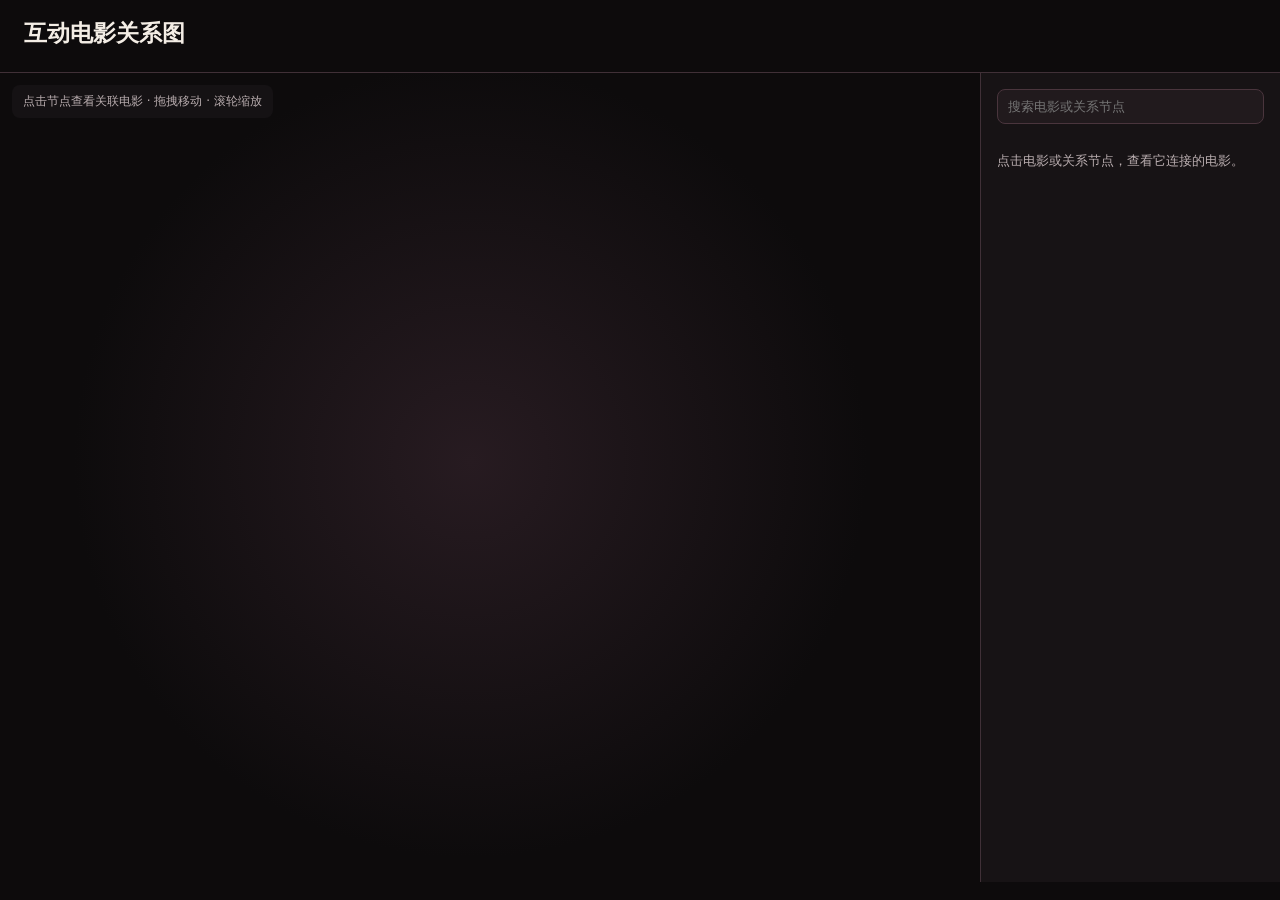
<file: graph_export.html>
<!doctype html>
<html lang="zh-CN">
<head>
<meta charset="utf-8">
<meta name="viewport" content="width=device-width, initial-scale=1">
<title>互动电影关系图</title>
<style>
  :root { color-scheme: dark; font-family: "Microsoft YaHei", system-ui, sans-serif; background:#0d0b0c; color:#f3ede5; }
  * { box-sizing:border-box; }
  body { margin:0; }
  header { padding:18px 24px; border-bottom:1px solid #403037; }
  h1 { margin:0 0 5px; font-size:23px; }
  header p { margin:0; color:#aaa0a2; font-size:13px; }
  main { display:grid; grid-template-columns:minmax(0,1fr) 300px; height:calc(100vh - 91px); min-height:480px; }
  .graph { position:relative; min-width:0; background:radial-gradient(circle at 48% 48%,#271b21,#0d0b0c 60%); }
  svg { width:100%; height:100%; display:block; cursor:grab; touch-action:none; }
  svg.dragging { cursor:grabbing; }
  .hint { position:absolute; top:12px; left:12px; padding:8px 11px; border-radius:8px; background:#171315e8; color:#b9adaf; font-size:12px; pointer-events:none; }
  aside { border-left:1px solid #403037; background:#171315; padding:16px; overflow:auto; }
  input { width:100%; padding:9px 10px; border-radius:8px; border:1px solid #4a353d; background:#211a1d; color:white; margin-bottom:14px; }
  h2 { font-size:18px; margin:0 0 5px; word-break:break-word; }
  h3 { font-size:13px; color:#d6b06a; margin:20px 0 8px; }
  p, .meta { color:#b9adaf; font-size:13px; line-height:1.6; }
  .pill { display:inline-block; margin:2px; padding:5px 7px; border-radius:12px; background:#3a2229; color:#e7a7ad; font-size:12px; }
  button { display:block; width:100%; padding:8px; margin:4px 0; text-align:left; border:1px solid #4a353d; border-radius:7px; background:#211a1d; color:#f3ede5; cursor:pointer; }
  button:hover, button:focus-visible { border-color:#d6b06a; outline:none; }
  .edge { stroke:#d6b06a; stroke-width:1.4; opacity:.52; }
  .node { cursor:pointer; }
  .node circle { stroke:#0d0b0c; stroke-width:2; }
  .node.relation circle { fill:#d6b06a; }
  .node.movie circle { fill:#6fa7a1; }
  .node text { fill:#f3ede5; font:12px "Microsoft YaHei",sans-serif; text-anchor:middle; paint-order:stroke; stroke:#0d0b0c; stroke-width:3px; stroke-linejoin:round; }
  .node.movie text { display:none; }
  .node.movie:hover text, .node.movie.selected text { display:block; }
  .dim { opacity:.15; }
  .node.selected circle { stroke:#fff; stroke-width:3; }
  @media(max-width:700px) { main { grid-template-columns:1fr; grid-template-rows:minmax(330px,60vh) auto; height:auto; } aside { border-left:0; border-top:1px solid #403037; min-height:260px; } }
</style>
</head>
<body>
<header><h1>互动电影关系图</h1><p id="summary"></p></header>
<main>
  <div class="graph">
    <svg id="graph" role="img" aria-label="可点击的电影关系图"></svg>
    <div class="hint">点击节点查看关联电影 · 拖拽移动 · 滚轮缩放</div>
  </div>
  <aside>
    <input id="search" type="search" placeholder="搜索电影或关系节点" aria-label="搜索节点">
    <div id="details"><p>点击电影或关系节点，查看它连接的电影。</p></div>
  </aside>
</main>
<script type="application/json" id="graph-data">__GRAPH_DATA__</script>
<script>
(() => {
  const data=JSON.parse(document.getElementById('graph-data').textContent);
  const nodes=data.nodes, edges=data.edges, byId=new Map(nodes.map(node=>[node.id,node]));
  const svg=document.getElementById('graph'),details=document.getElementById('details');
  document.getElementById('summary').textContent=(data.summary||'')+' · '+nodes.filter(node=>node.kind==='movie').length+' 部电影 · '+(data.dimension||'')+'维度';
  const ns='http://www.w3.org/2000/svg';
  const element=(tag,attributes={})=>{const node=document.createElementNS(ns,tag);for(const [key,value] of Object.entries(attributes))node.setAttribute(key,String(value));return node;};
  const extent=nodes.reduce((bounds,node)=>({
    minX:Math.min(bounds.minX,node.x-100),minY:Math.min(bounds.minY,node.y-60),
    maxX:Math.max(bounds.maxX,node.x+100),maxY:Math.max(bounds.maxY,node.y+60)
  }),{minX:0,minY:0,maxX:700,maxY:560});
  const width=extent.maxX-extent.minX,height=extent.maxY-extent.minY;
  let view={x:extent.minX,y:extent.minY,w:width,h:height},selected=null,drag=null,moved=false;
  function applyView(){svg.setAttribute('viewBox',`${view.x} ${view.y} ${view.w} ${view.h}`);}
  applyView();
  const edgeGroup=element('g'),nodeGroup=element('g');svg.append(edgeGroup,nodeGroup);
  const edgeElements=edges.map(edge=>{
    const a=byId.get(edge.source),b=byId.get(edge.target);
    if(!a||!b)return null;
    const line=element('line',{x1:a.x,y1:a.y,x2:b.x,y2:b.y,class:'edge'});
    edgeGroup.append(line);return {edge,line};
  }).filter(Boolean);
  const nodeElements=new Map();
  for(const node of nodes){
    const group=element('g',{class:'node '+node.kind,transform:`translate(${node.x} ${node.y})`,tabindex:0,role:'button','aria-label':node.kind==='movie'?'电影：'+node.label:'关系：'+node.label});
    group.dataset.id=node.id;
    group.append(element('circle',{r:node.kind==='relation'?18:7}));
    const label=element('text',{y:node.kind==='relation'?35:22});label.textContent=node.label.length>18?node.label.slice(0,17)+'…':node.label;group.append(label);
    const title=element('title');title.textContent=node.label;group.append(title);
    group.addEventListener('keydown',event=>{if(event.key==='Enter'||event.key===' '){event.preventDefault();select(node.id);}});
    nodeGroup.append(group);nodeElements.set(node.id,group);
  }
  const appendText=(parent,tag,value,className)=>{const el=document.createElement(tag);el.textContent=value;if(className)el.className=className;parent.append(el);return el;};
  function select(id){
    const node=byId.get(id);if(!node)return;selected=id;
    const connected=edges.filter(edge=>edge.source===id||edge.target===id);
    const relationIds=node.kind==='movie'?connected.map(edge=>edge.target):[id];
    const movieIds=node.kind==='movie'?[id]:connected.map(edge=>edge.source);
    const related=node.kind==='movie'
      ?nodes.filter(other=>other.kind==='movie'&&other.id!==id&&edges.some(edge=>edge.source===other.id&&relationIds.includes(edge.target)))
      :movieIds.map(movieId=>byId.get(movieId)).filter(Boolean);
    const active=new Set([id,...relationIds,...related.map(item=>item.id)]);
    for(const [nodeId,el] of nodeElements){el.classList.toggle('dim',!active.has(nodeId));el.classList.toggle('selected',nodeId===id);}
    for(const {edge,line} of edgeElements)line.classList.toggle('dim',!active.has(edge.source)||!active.has(edge.target));
    details.replaceChildren();appendText(details,'h2',node.label);
    appendText(details,'p',node.kind==='movie'? `通过${data.dimension||'当前关系'}关联 ${related.length} 部电影`:`关联 ${related.length} 部电影`);
    if(node.kind==='movie'){
      appendText(details,'div',[`评分：${node.rating||'未评分'}`,`观影日期：${node.date||'未知'}`,`导演：${node.director||'未填写'}`].join(' · '),'meta');
    }
    appendText(details,'h3','关系');
    for(const relationId of relationIds){const relation=byId.get(relationId);if(relation)appendText(details,'span',relation.label,'pill');}
    appendText(details,'h3','关联电影');
    if(!related.length)appendText(details,'p','暂无关联电影');
    for(const movie of related){const button=appendText(details,'button',movie.label+(movie.rating?` · ${movie.rating} 星`:''));button.type='button';button.onclick=()=>select(movie.id);}
  }
  document.getElementById('search').addEventListener('input',event=>{
    const query=event.target.value.trim().toLocaleLowerCase();
    if(!query)return;
    const match=nodes.find(node=>node.label.toLocaleLowerCase().includes(query));
    if(match)select(match.id);
  });
  svg.addEventListener('pointerdown',event=>{if(event.button!==0)return;drag={x:event.clientX,y:event.clientY,startX:view.x,startY:view.y,id:event.target.closest('[data-id]')?.dataset.id};moved=false;svg.setPointerCapture(event.pointerId);svg.classList.add('dragging');});
  svg.addEventListener('pointermove',event=>{if(!drag)return;const dx=event.clientX-drag.x,dy=event.clientY-drag.y;if(Math.hypot(dx,dy)>3)moved=true;view.x=drag.startX-dx*view.w/svg.clientWidth;view.y=drag.startY-dy*view.h/svg.clientHeight;applyView();});
  svg.addEventListener('pointerup',()=>{if(drag&&!moved&&drag.id)select(drag.id);drag=null;svg.classList.remove('dragging');});
  svg.addEventListener('wheel',event=>{event.preventDefault();const bounds=svg.getBoundingClientRect(),rx=(event.clientX-bounds.left)/bounds.width,ry=(event.clientY-bounds.top)/bounds.height,factor=event.deltaY<0?.88:1.12,nextW=Math.max(180,Math.min(width*4,view.w*factor)),nextH=Math.max(140,Math.min(height*4,view.h*factor));view.x+=rx*(view.w-nextW);view.y+=ry*(view.h-nextH);view.w=nextW;view.h=nextH;applyView();},{passive:false});
})();
</script>
</body>
</html>
</file>
